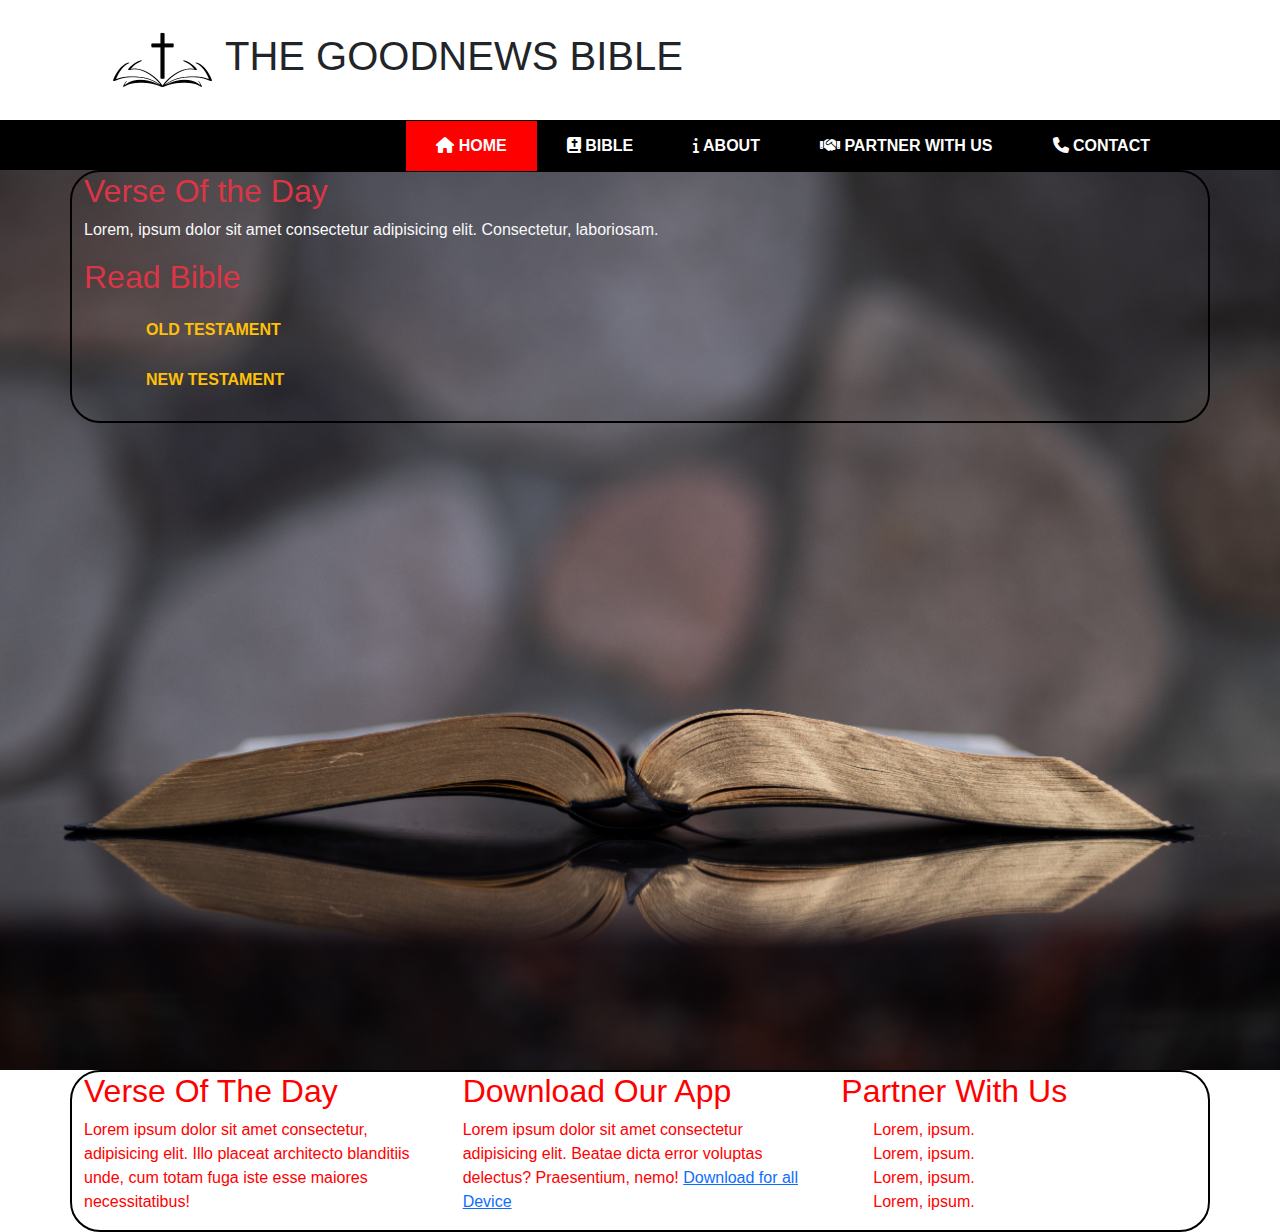
<file: index.html>
<!DOCTYPE html>
<html lang="en">
<head>
    <meta charset="UTF-8">
    <meta http-equiv="X-UA-Compatible" content="IE=edge">
    <meta name="viewport" content="width=device-width, initial-scale=1.0">
    <link rel="stylesheet" href="./assets/css/bootstrap.min.css">
    <link rel="stylesheet" href="./assets/css/all.min.css">
    <link rel="stylesheet" href="./assets/css/style.css">
    <title>MY HOLY BIBLE</title>
</head>
<body>
    <main>
        <header class="d-flex align-items-center">
            <img src="./assets/image/logo/2720-removebg-preview.png" alt="" height="100px">
            <h1>THE GOODNEWS BIBLE</h1>
      </header>
    <nav>
        
        <ul>
            <li> <a href="." class="home"><i class="fa fa-home"></i> Home</a></li>
            <li> <a href="#"><i class="fa fa-bible"></i> Bible</a></li>
            <li> <a href="#"><i class="fa fa-info"></i> About</a></li>
            <li> <a href="#"><i class="fa fa-handshake"></i> Partner with us</a></li>
            <li> <a href="#"><i class="fa fa-phone"></i> contact</a></li>
            
        </ul>
        
    </nav>
    <section class="sec1 ">
       <div class="container d-fle justify-content-center text-danger">
        <div class="row">
            <div class="col-lg4"><h2>Verse Of the Day
            </h2>
        <p class="text-light">
            Lorem, ipsum dolor sit amet consectetur adipisicing elit. Consectetur, laboriosam.
        </p></div>
            <div class="col-lg-8"><h2>
                Read Bible
            </h2>
        <ul>
            <li><a class="text-warning" href="">Old Testament</a> </li>
            <li><a class="text-warning" href="./new-testament.html">New Testament</a> </li>
        </ul></div>
            <div class="col-lg-4"></div>
            
        </div>
       </div>
    </section></main>
    <div class="container p-20">
        <div class="row">
            <div class="col-lg-4"><h2>
                Verse Of The Day
            </h2>
             <p>Lorem ipsum dolor sit amet consectetur, adipisicing elit. Illo placeat architecto blanditiis unde, cum totam fuga iste esse maiores necessitatibus!</p>
        </div>
            <div class="col-lg-4"> <h2>Download Our App</h2>
             <p>Lorem ipsum dolor sit amet consectetur adipisicing elit. Beatae dicta error voluptas delectus? Praesentium, nemo!
                <a href="">Download for all Device</a>
             </p>
            </div>
            <div class="col-lg-4 "><h2> Partner With Us</h2>
              <ul>
                <li>Lorem, ipsum.</li>
                <li>Lorem, ipsum.</li>
                <li>Lorem, ipsum.</li>
                <li>Lorem, ipsum.</li>
              </ul>
            </div>
        </div>
    </div>
    
    
    
</body>



</html>
</file>
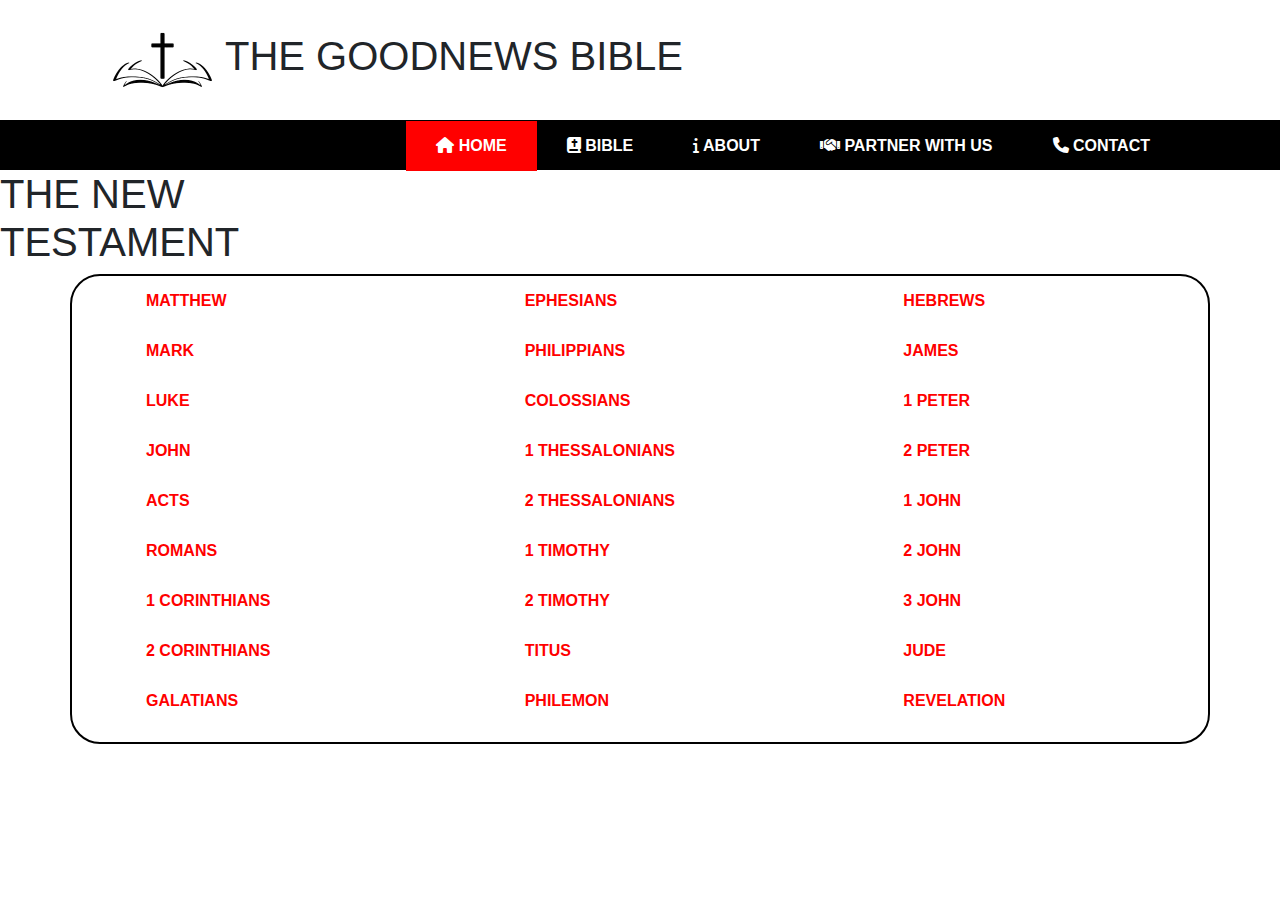
<file: new-testament.html>
<!DOCTYPE html>
<html lang="en">
<head>
    <meta charset="UTF-8">
    <meta http-equiv="X-UA-Compatible" content="IE=edge">
    <meta name="viewport" content="width=device-width, initial-scale=1.0">
    <link rel="stylesheet" href="./assets/css/bootstrap.min.css">
    <link rel="stylesheet" href="./assets/css/all.min.css">
    <link rel="stylesheet" href="./assets/css/style.css">
    <title>MY HOLY BIBLE</title>
</head>
<body>
    <main>
    <header class="d-flex align-items-center">
          <img src="./assets/image/logo/2720-removebg-preview.png" alt="" height="100px">
          <h1>THE GOODNEWS BIBLE</h1>
    </header>
    <nav>
        
        <ul>
            <li> <a href="." class="home"><i class="fa fa-home"></i> Home</a></li>
            <li> <a href="#"><i class="fa fa-bible"></i> Bible</a></li>
            <li> <a href="#"><i class="fa fa-info"></i> About</a></li>
            <li> <a href="#"><i class="fa fa-handshake"></i> Partner with us</a></li>
            <li> <a href="#"><i class="fa fa-phone"></i> contact</a></li>
            
        </ul>
        
    </nav>
    <div>
        <h1> THE NEW TESTAMENT</h1>
    </div>
    <div class="container">
        <div class="row">
            <div class="col">
                <ul>
                    <li><a href="">Matthew</a></li>
                    <li><a href="">Mark</a></li>
                    <li><a href="">Luke</a></li>
                    <li><a href="./john/john.html">John</a></li>
                    <li><a href="">Acts</a></li>
                    <li><a href="">Romans</a></li>
                    <li><a href="">1 Corinthians</a></li>
                    <li><a href="">2 Corinthians</a></li>
                    <li><a href="">Galatians</a></li>
                </ul>
            </div>
            <div class="col"><ul>
                <li><a href="">Ephesians</a></li>
                <li><a href="">Philippians</a></li>
                <li><a href="">Colossians</a></li>
                <li><a href="">1 Thessalonians</a></li>
                <li><a href="">2 Thessalonians</a></li>
                <li><a href="">1 Timothy</a></li>
                <li><a href="">2 Timothy</a></li>
                <li><a href="">Titus</a></li>
                <li><a href="">Philemon</a></li>
            </ul></div>
            <div class="col"><ul>
                <li><a href="">Hebrews</a></li>
                <li><a href="">James</a></li>
                <li><a href="">1 Peter</a></li>
                <li><a href="">2 Peter</a></li>
                <li><a href="">1 John</a></li>
                <li><a href="">2 John</a></li>
                <li><a href="">3 John</a></li>
                <li><a href="">Jude</a></li>
                <li><a href="">Revelation</a></li>
            </ul></div>
        </div>
    </div>
</file>
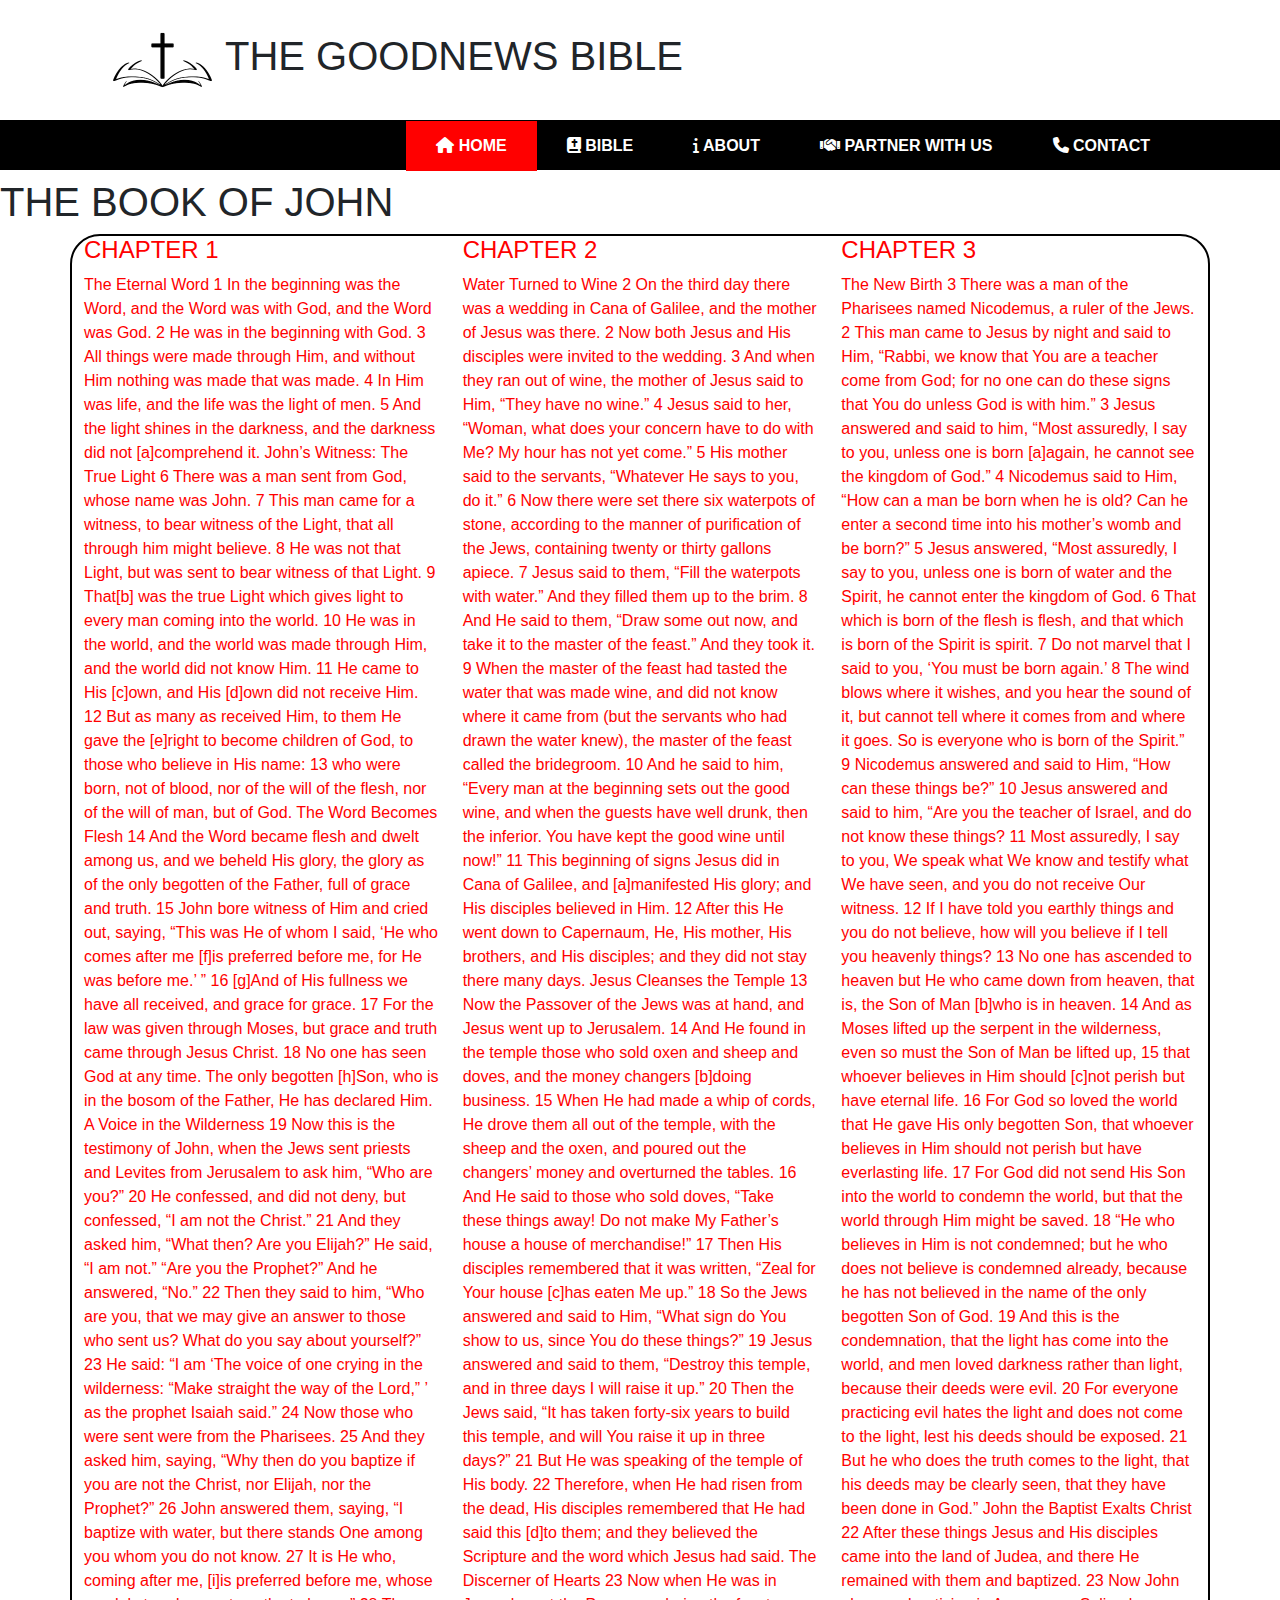
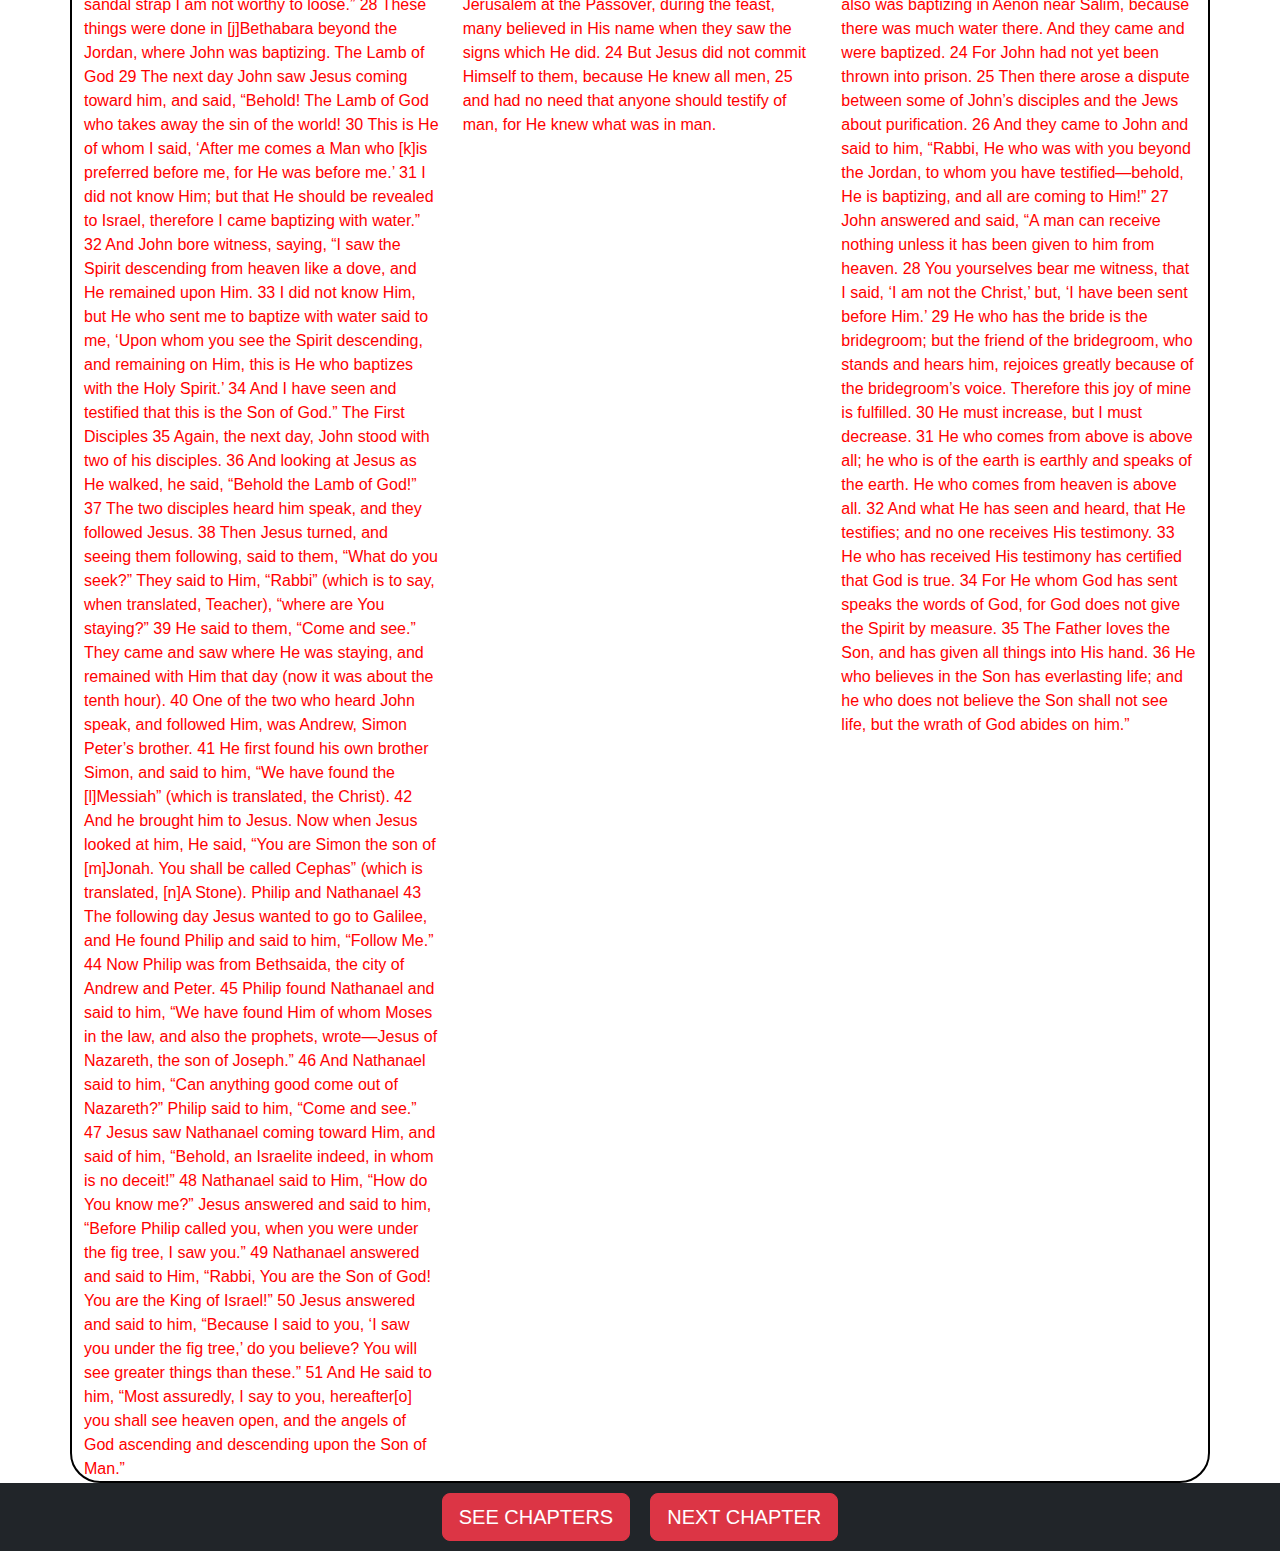
<file: john/chapter1-3.html>
<!DOCTYPE html>
<html lang="en">
<head>
    <meta charset="UTF-8">
    <meta http-equiv="X-UA-Compatible" content="IE=edge">
    <meta name="viewport" content="width=device-width, initial-scale=1.0">
    <link rel="stylesheet" href="../assets/css/bootstrap.min.css">
    <link rel="stylesheet" href="../assets/css/all.min.css">
    <link rel="stylesheet" href="../assets/css/style.css">
    <title>MY HOLY BIBLE</title>
</head>
<body>
    <main>
        <header class="d-flex align-items-center">
            <img src="../assets/image/logo/2720-removebg-preview.png" alt="" height="100px">
            <h1>THE GOODNEWS BIBLE</h1>
      </header>
    <nav>
        
        <ul>
            <li> <a href=".." class="home"><i class="fa fa-home"></i> Home</a></li>
            <li> <a href="#"><i class="fa fa-bible"></i> Bible</a></li>
            <li> <a href="#"><i class="fa fa-info"></i> About</a></li>
            <li> <a href="#"><i class="fa fa-handshake"></i> Partner with us</a></li>
            <li> <a href="#"><i class="fa fa-phone"></i> contact</a></li>
            
        </ul>
        
    </nav>
    <div></div>
    <div><h1> </h1></div>
    <div><h1> THE BOOK OF JOHN</h1></div>
    <div class="container">
        <div class="row">
            <div class="col"><h4> CHAPTER 1</h4>
                The Eternal Word
                1 In the beginning was the Word, and the Word was with God, and the Word was God. 2 He was in the beginning with God. 3 All things were made through Him, and without Him nothing was made that was made. 4 In Him was life, and the life was the light of men. 5 And the light shines in the darkness, and the darkness did not [a]comprehend it.
                
                John’s Witness: The True Light
                6 There was a man sent from God, whose name was John. 7 This man came for a witness, to bear witness of the Light, that all through him might believe. 8 He was not that Light, but was sent to bear witness of that Light. 9 That[b] was the true Light which gives light to every man coming into the world.
                
                10 He was in the world, and the world was made through Him, and the world did not know Him. 11 He came to His [c]own, and His [d]own did not receive Him. 12 But as many as received Him, to them He gave the [e]right to become children of God, to those who believe in His name: 13 who were born, not of blood, nor of the will of the flesh, nor of the will of man, but of God.
                
                The Word Becomes Flesh
                14 And the Word became flesh and dwelt among us, and we beheld His glory, the glory as of the only begotten of the Father, full of grace and truth.
                
                15 John bore witness of Him and cried out, saying, “This was He of whom I said, ‘He who comes after me [f]is preferred before me, for He was before me.’ ”
                
                16 [g]And of His fullness we have all received, and grace for grace. 17 For the law was given through Moses, but grace and truth came through Jesus Christ. 18 No one has seen God at any time. The only begotten [h]Son, who is in the bosom of the Father, He has declared Him.
                
                A Voice in the Wilderness
                19 Now this is the testimony of John, when the Jews sent priests and Levites from Jerusalem to ask him, “Who are you?”
                
                20 He confessed, and did not deny, but confessed, “I am not the Christ.”
                
                21 And they asked him, “What then? Are you Elijah?”
                
                He said, “I am not.”
                
                “Are you the Prophet?”
                
                And he answered, “No.”
                
                22 Then they said to him, “Who are you, that we may give an answer to those who sent us? What do you say about yourself?”
                
                23 He said: “I am
                
                ‘The voice of one crying in the wilderness:
                “Make straight the way of the Lord,” ’
                
                as the prophet Isaiah said.”
                
                24 Now those who were sent were from the Pharisees. 25 And they asked him, saying, “Why then do you baptize if you are not the Christ, nor Elijah, nor the Prophet?”
                
                26 John answered them, saying, “I baptize with water, but there stands One among you whom you do not know. 27 It is He who, coming after me, [i]is preferred before me, whose sandal strap I am not worthy to loose.”
                
                28 These things were done in [j]Bethabara beyond the Jordan, where John was baptizing.
                
                The Lamb of God
                29 The next day John saw Jesus coming toward him, and said, “Behold! The Lamb of God who takes away the sin of the world! 30 This is He of whom I said, ‘After me comes a Man who [k]is preferred before me, for He was before me.’ 31 I did not know Him; but that He should be revealed to Israel, therefore I came baptizing with water.”
                
                32 And John bore witness, saying, “I saw the Spirit descending from heaven like a dove, and He remained upon Him. 33 I did not know Him, but He who sent me to baptize with water said to me, ‘Upon whom you see the Spirit descending, and remaining on Him, this is He who baptizes with the Holy Spirit.’ 34 And I have seen and testified that this is the Son of God.”
                
                The First Disciples
                35 Again, the next day, John stood with two of his disciples. 36 And looking at Jesus as He walked, he said, “Behold the Lamb of God!”
                
                37 The two disciples heard him speak, and they followed Jesus. 38 Then Jesus turned, and seeing them following, said to them, “What do you seek?”
                
                They said to Him, “Rabbi” (which is to say, when translated, Teacher), “where are You staying?”
                
                39 He said to them, “Come and see.” They came and saw where He was staying, and remained with Him that day (now it was about the tenth hour).
                
                40 One of the two who heard John speak, and followed Him, was Andrew, Simon Peter’s brother. 41 He first found his own brother Simon, and said to him, “We have found the [l]Messiah” (which is translated, the Christ). 42 And he brought him to Jesus.
                
                Now when Jesus looked at him, He said, “You are Simon the son of [m]Jonah. You shall be called Cephas” (which is translated, [n]A Stone).
                
                Philip and Nathanael
                43 The following day Jesus wanted to go to Galilee, and He found Philip and said to him, “Follow Me.” 44 Now Philip was from Bethsaida, the city of Andrew and Peter. 45 Philip found Nathanael and said to him, “We have found Him of whom Moses in the law, and also the prophets, wrote—Jesus of Nazareth, the son of Joseph.”
                
                46 And Nathanael said to him, “Can anything good come out of Nazareth?”
                
                Philip said to him, “Come and see.”
                
                47 Jesus saw Nathanael coming toward Him, and said of him, “Behold, an Israelite indeed, in whom is no deceit!”
                
                48 Nathanael said to Him, “How do You know me?”
                
                Jesus answered and said to him, “Before Philip called you, when you were under the fig tree, I saw you.”
                
                49 Nathanael answered and said to Him, “Rabbi, You are the Son of God! You are the King of Israel!”
                
                50 Jesus answered and said to him, “Because I said to you, ‘I saw you under the fig tree,’ do you believe? You will see greater things than these.” 51 And He said to him, “Most assuredly, I say to you, hereafter[o] you shall see heaven open, and the angels of God ascending and descending upon the Son of Man.”</div>
       
        
            <div class="col">
                
                <h4  id="chap2">CHAPTER 2</h4> 
                Water Turned to Wine
                2 On the third day there was a wedding in Cana of Galilee, and the mother of Jesus was there. 2 Now both Jesus and His disciples were invited to the wedding. 3 And when they ran out of wine, the mother of Jesus said to Him, “They have no wine.”
                
                4 Jesus said to her, “Woman, what does your concern have to do with Me? My hour has not yet come.”
                
                5 His mother said to the servants, “Whatever He says to you, do it.”
                
                6 Now there were set there six waterpots of stone, according to the manner of purification of the Jews, containing twenty or thirty gallons apiece. 7 Jesus said to them, “Fill the waterpots with water.” And they filled them up to the brim. 8 And He said to them, “Draw some out now, and take it to the master of the feast.” And they took it. 9 When the master of the feast had tasted the water that was made wine, and did not know where it came from (but the servants who had drawn the water knew), the master of the feast called the bridegroom. 10 And he said to him, “Every man at the beginning sets out the good wine, and when the guests have well drunk, then the inferior. You have kept the good wine until now!”
                
                11 This beginning of signs Jesus did in Cana of Galilee, and [a]manifested His glory; and His disciples believed in Him.
                
                12 After this He went down to Capernaum, He, His mother, His brothers, and His disciples; and they did not stay there many days.
                
                Jesus Cleanses the Temple
                13 Now the Passover of the Jews was at hand, and Jesus went up to Jerusalem. 14 And He found in the temple those who sold oxen and sheep and doves, and the money changers [b]doing business. 15 When He had made a whip of cords, He drove them all out of the temple, with the sheep and the oxen, and poured out the changers’ money and overturned the tables. 16 And He said to those who sold doves, “Take these things away! Do not make My Father’s house a house of merchandise!” 17 Then His disciples remembered that it was written, “Zeal for Your house [c]has eaten Me up.”
                
                18 So the Jews answered and said to Him, “What sign do You show to us, since You do these things?”
                
                19 Jesus answered and said to them, “Destroy this temple, and in three days I will raise it up.”
                
                20 Then the Jews said, “It has taken forty-six years to build this temple, and will You raise it up in three days?”
                
                21 But He was speaking of the temple of His body. 22 Therefore, when He had risen from the dead, His disciples remembered that He had said this [d]to them; and they believed the Scripture and the word which Jesus had said.
                
                The Discerner of Hearts
                23 Now when He was in Jerusalem at the Passover, during the feast, many believed in His name when they saw the signs which He did. 24 But Jesus did not commit Himself to them, because He knew all men, 25 and had no need that anyone should testify of man, for He knew what was in man.</div>
        
        
            <div class="col"><h4  id="chap3"> CHAPTER 3</h4>
                The New Birth
3 There was a man of the Pharisees named Nicodemus, a ruler of the Jews. 2 This man came to Jesus by night and said to Him, “Rabbi, we know that You are a teacher come from God; for no one can do these signs that You do unless God is with him.”

3 Jesus answered and said to him, “Most assuredly, I say to you, unless one is born [a]again, he cannot see the kingdom of God.”

4 Nicodemus said to Him, “How can a man be born when he is old? Can he enter a second time into his mother’s womb and be born?”

5 Jesus answered, “Most assuredly, I say to you, unless one is born of water and the Spirit, he cannot enter the kingdom of God. 6 That which is born of the flesh is flesh, and that which is born of the Spirit is spirit. 7 Do not marvel that I said to you, ‘You must be born again.’ 8 The wind blows where it wishes, and you hear the sound of it, but cannot tell where it comes from and where it goes. So is everyone who is born of the Spirit.”

9 Nicodemus answered and said to Him, “How can these things be?”

10 Jesus answered and said to him, “Are you the teacher of Israel, and do not know these things? 11 Most assuredly, I say to you, We speak what We know and testify what We have seen, and you do not receive Our witness. 12 If I have told you earthly things and you do not believe, how will you believe if I tell you heavenly things? 13 No one has ascended to heaven but He who came down from heaven, that is, the Son of Man [b]who is in heaven. 14 And as Moses lifted up the serpent in the wilderness, even so must the Son of Man be lifted up, 15 that whoever believes in Him should [c]not perish but have eternal life. 16 For God so loved the world that He gave His only begotten Son, that whoever believes in Him should not perish but have everlasting life. 17 For God did not send His Son into the world to condemn the world, but that the world through Him might be saved.

18 “He who believes in Him is not condemned; but he who does not believe is condemned already, because he has not believed in the name of the only begotten Son of God. 19 And this is the condemnation, that the light has come into the world, and men loved darkness rather than light, because their deeds were evil. 20 For everyone practicing evil hates the light and does not come to the light, lest his deeds should be exposed. 21 But he who does the truth comes to the light, that his deeds may be clearly seen, that they have been done in God.”

John the Baptist Exalts Christ
22 After these things Jesus and His disciples came into the land of Judea, and there He remained with them and baptized. 23 Now John also was baptizing in Aenon near Salim, because there was much water there. And they came and were baptized. 24 For John had not yet been thrown into prison.

25 Then there arose a dispute between some of John’s disciples and the Jews about purification. 26 And they came to John and said to him, “Rabbi, He who was with you beyond the Jordan, to whom you have testified—behold, He is baptizing, and all are coming to Him!”

27 John answered and said, “A man can receive nothing unless it has been given to him from heaven. 28 You yourselves bear me witness, that I said, ‘I am not the Christ,’ but, ‘I have been sent before Him.’ 29 He who has the bride is the bridegroom; but the friend of the bridegroom, who stands and hears him, rejoices greatly because of the bridegroom’s voice. Therefore this joy of mine is fulfilled. 30 He must increase, but I must decrease. 31 He who comes from above is above all; he who is of the earth is earthly and speaks of the earth. He who comes from heaven is above all. 32 And what He has seen and heard, that He testifies; and no one receives His testimony. 33 He who has received His testimony has certified that God is true. 34 For He whom God has sent speaks the words of God, for God does not give the Spirit by measure. 35 The Father loves the Son, and has given all things into His hand. 36 He who believes in the Son has everlasting life; and he who does not believe the Son shall not see life, but the wrath of God abides on him.”
            </div>
        
        </div>
    </div>
    </main>
            <div class="active d-flex justify-content-center bg-dark ">
                <div class="act"><a class="btn btn-lg btn-danger" href="./john.html">SEE CHAPTERS</a></div>
                <div ><a class="btn btn-lg btn-danger"href="./chapter4-6.html">NEXT CHAPTER</a></div>
            </div>
</file>
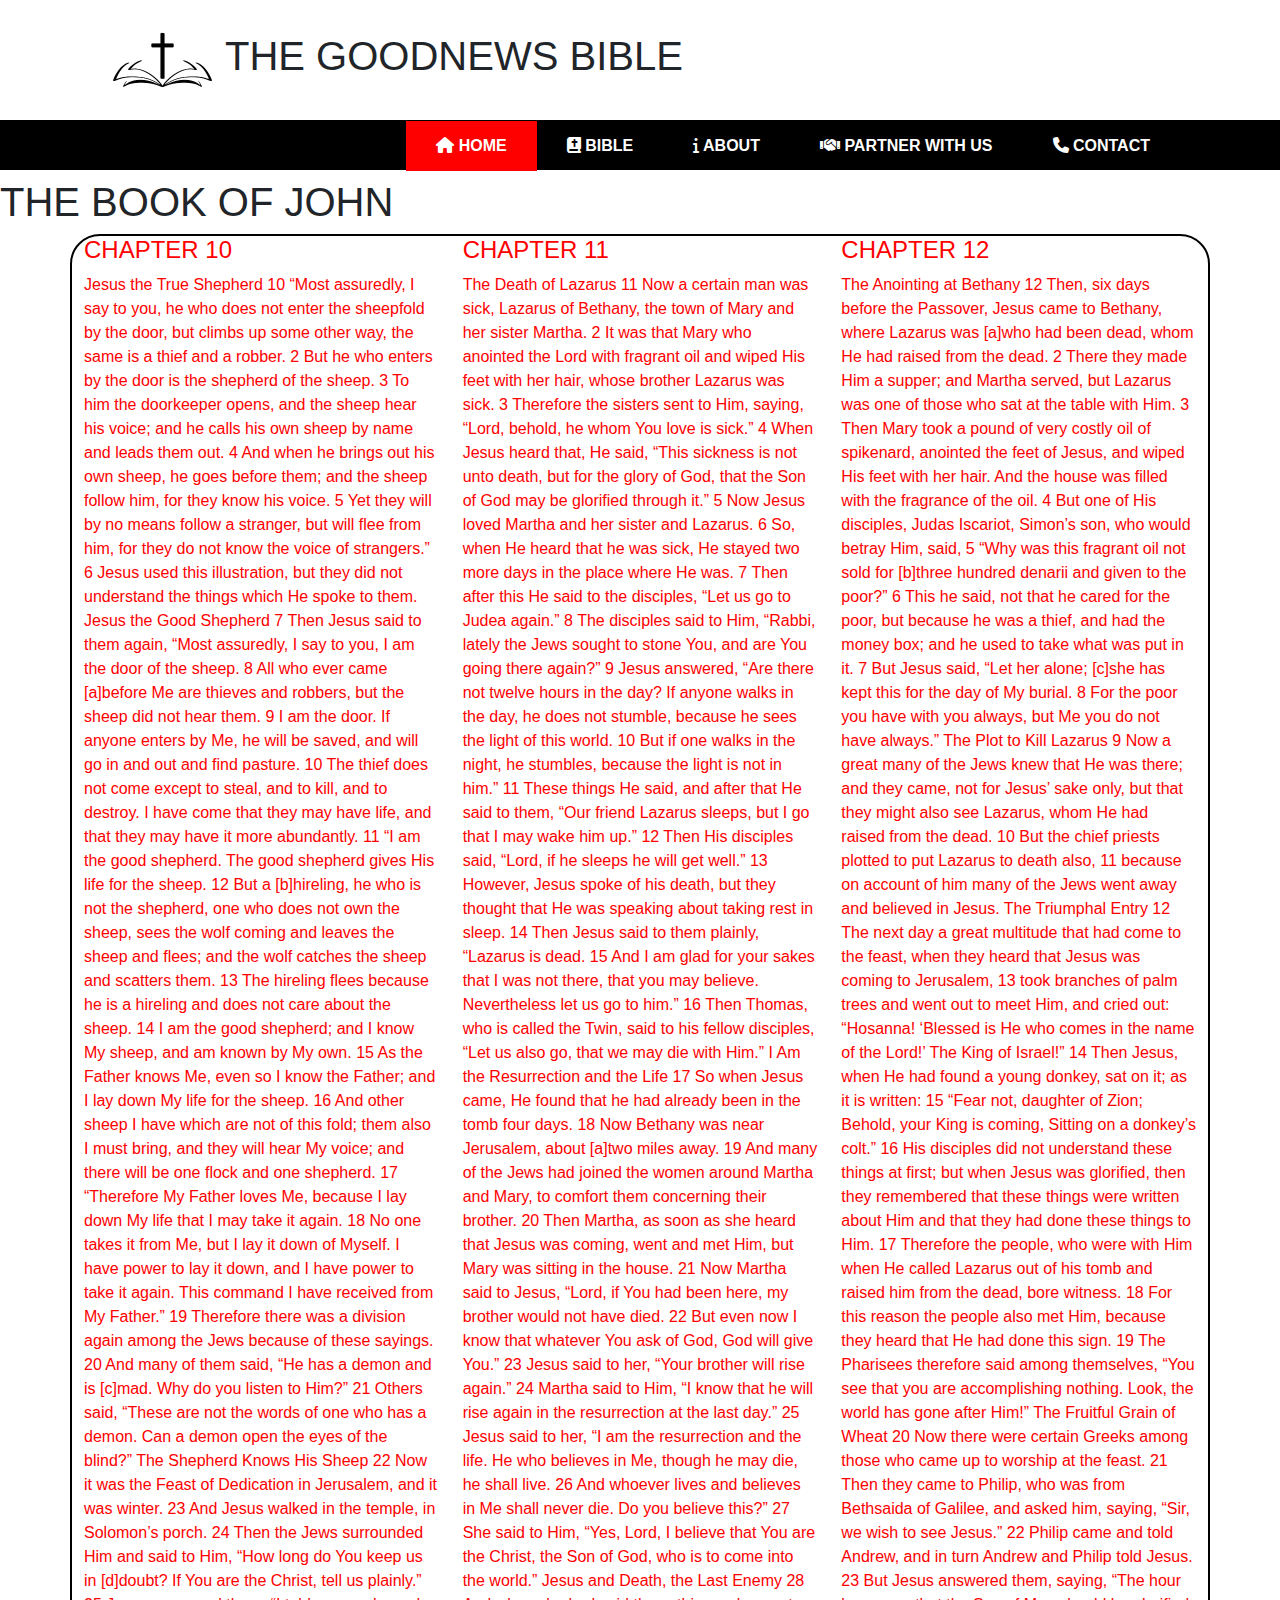
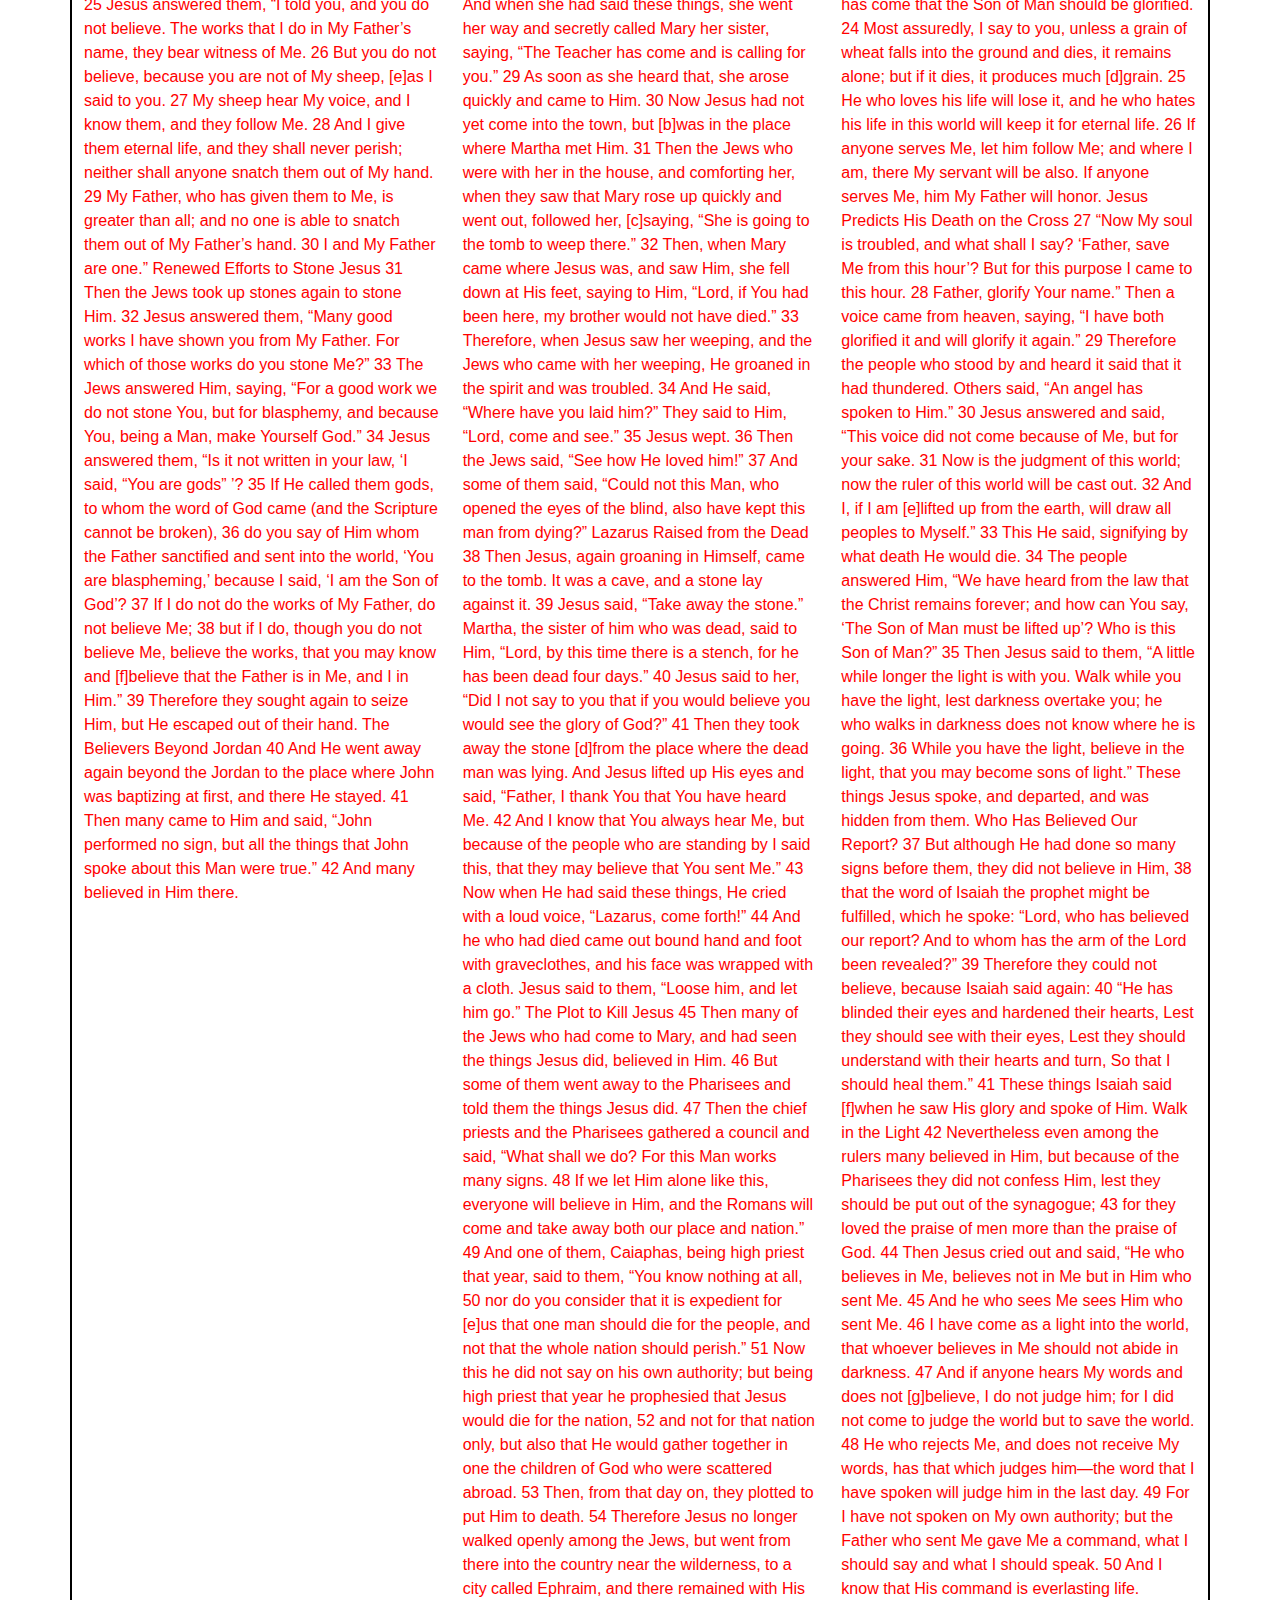
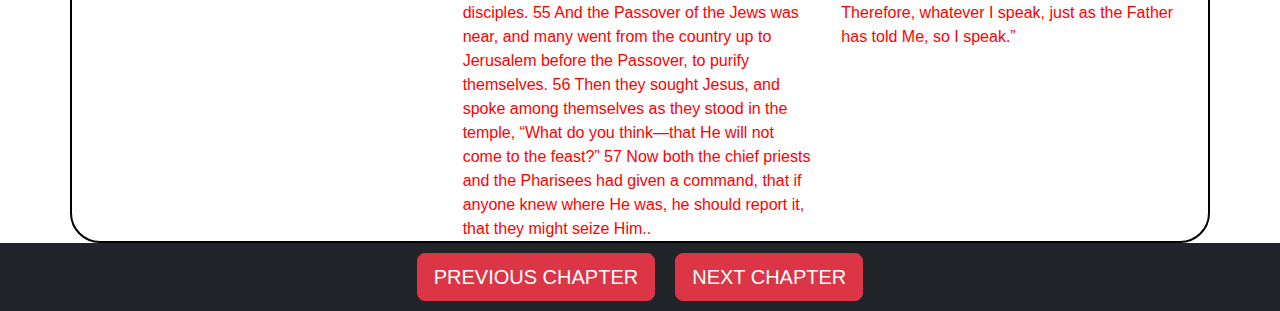
<file: john/chapter10-12.html>
<!DOCTYPE html>
<html lang="en">
<head>
    <meta charset="UTF-8">
    <meta http-equiv="X-UA-Compatible" content="IE=edge">
    <meta name="viewport" content="width=device-width, initial-scale=1.0">
    <link rel="stylesheet" href="../assets/css/bootstrap.min.css">
    <link rel="stylesheet" href="../assets/css/all.min.css">
    <link rel="stylesheet" href="../assets/css/style.css">
    <title>MY HOLY BIBLE</title>
</head>
<body>
    <main>
        <header class="d-flex align-items-center">
            <img src="../assets/image/logo/2720-removebg-preview.png" alt="" height="100px">
            <h1>THE GOODNEWS BIBLE</h1>
      </header>
    <nav>
        
        <ul>
            <li> <a href=".." class="home"><i class="fa fa-home"></i> Home</a></li>
            <li> <a href="#"><i class="fa fa-bible"></i> Bible</a></li>
            <li> <a href="#"><i class="fa fa-info"></i> About</a></li>
            <li> <a href="#"><i class="fa fa-handshake"></i> Partner with us</a></li>
            <li> <a href="#"><i class="fa fa-phone"></i> contact</a></li>
            
        </ul>
        
    </nav>
    <div></div>
    <div><h1> </h1></div>
    <div><h1> THE BOOK OF JOHN</h1></div>
    <div class="container">
        <div class="row">
            <div class="col"><h4  id="chap10"> CHAPTER 10</h4>
                Jesus the True Shepherd
                10 “Most assuredly, I say to you, he who does not enter the sheepfold by the door, but climbs up some other way, the same is a thief and a robber. 2 But he who enters by the door is the shepherd of the sheep. 3 To him the doorkeeper opens, and the sheep hear his voice; and he calls his own sheep by name and leads them out. 4 And when he brings out his own sheep, he goes before them; and the sheep follow him, for they know his voice. 5 Yet they will by no means follow a stranger, but will flee from him, for they do not know the voice of strangers.” 6 Jesus used this illustration, but they did not understand the things which He spoke to them.
                
                Jesus the Good Shepherd
                7 Then Jesus said to them again, “Most assuredly, I say to you, I am the door of the sheep. 8 All who ever came [a]before Me are thieves and robbers, but the sheep did not hear them. 9 I am the door. If anyone enters by Me, he will be saved, and will go in and out and find pasture. 10 The thief does not come except to steal, and to kill, and to destroy. I have come that they may have life, and that they may have it more abundantly.
                
                11 “I am the good shepherd. The good shepherd gives His life for the sheep. 12 But a [b]hireling, he who is not the shepherd, one who does not own the sheep, sees the wolf coming and leaves the sheep and flees; and the wolf catches the sheep and scatters them. 13 The hireling flees because he is a hireling and does not care about the sheep. 14 I am the good shepherd; and I know My sheep, and am known by My own. 15 As the Father knows Me, even so I know the Father; and I lay down My life for the sheep. 16 And other sheep I have which are not of this fold; them also I must bring, and they will hear My voice; and there will be one flock and one shepherd.
                
                17 “Therefore My Father loves Me, because I lay down My life that I may take it again. 18 No one takes it from Me, but I lay it down of Myself. I have power to lay it down, and I have power to take it again. This command I have received from My Father.”
                
                19 Therefore there was a division again among the Jews because of these sayings. 20 And many of them said, “He has a demon and is [c]mad. Why do you listen to Him?”
                
                21 Others said, “These are not the words of one who has a demon. Can a demon open the eyes of the blind?”
                
                The Shepherd Knows His Sheep
                22 Now it was the Feast of Dedication in Jerusalem, and it was winter. 23 And Jesus walked in the temple, in Solomon’s porch. 24 Then the Jews surrounded Him and said to Him, “How long do You keep us in [d]doubt? If You are the Christ, tell us plainly.”
                
                25 Jesus answered them, “I told you, and you do not believe. The works that I do in My Father’s name, they bear witness of Me. 26 But you do not believe, because you are not of My sheep, [e]as I said to you. 27 My sheep hear My voice, and I know them, and they follow Me. 28 And I give them eternal life, and they shall never perish; neither shall anyone snatch them out of My hand. 29 My Father, who has given them to Me, is greater than all; and no one is able to snatch them out of My Father’s hand. 30 I and My Father are one.”
                
                Renewed Efforts to Stone Jesus
                31 Then the Jews took up stones again to stone Him. 32 Jesus answered them, “Many good works I have shown you from My Father. For which of those works do you stone Me?”
                
                33 The Jews answered Him, saying, “For a good work we do not stone You, but for blasphemy, and because You, being a Man, make Yourself God.”
                
                34 Jesus answered them, “Is it not written in your law, ‘I said, “You are gods” ’? 35 If He called them gods, to whom the word of God came (and the Scripture cannot be broken), 36 do you say of Him whom the Father sanctified and sent into the world, ‘You are blaspheming,’ because I said, ‘I am the Son of God’? 37 If I do not do the works of My Father, do not believe Me; 38 but if I do, though you do not believe Me, believe the works, that you may know and [f]believe that the Father is in Me, and I in Him.” 39 Therefore they sought again to seize Him, but He escaped out of their hand.
                
                The Believers Beyond Jordan
                40 And He went away again beyond the Jordan to the place where John was baptizing at first, and there He stayed. 41 Then many came to Him and said, “John performed no sign, but all the things that John spoke about this Man were true.” 42 And many believed in Him there. </div>
            <div class="col">
                
                <h4  id="chap11">CHAPTER 11</h4> 
                The Death of Lazarus
11 Now a certain man was sick, Lazarus of Bethany, the town of Mary and her sister Martha. 2 It was that Mary who anointed the Lord with fragrant oil and wiped His feet with her hair, whose brother Lazarus was sick. 3 Therefore the sisters sent to Him, saying, “Lord, behold, he whom You love is sick.”

4 When Jesus heard that, He said, “This sickness is not unto death, but for the glory of God, that the Son of God may be glorified through it.”

5 Now Jesus loved Martha and her sister and Lazarus. 6 So, when He heard that he was sick, He stayed two more days in the place where He was. 7 Then after this He said to the disciples, “Let us go to Judea again.”

8 The disciples said to Him, “Rabbi, lately the Jews sought to stone You, and are You going there again?”

9 Jesus answered, “Are there not twelve hours in the day? If anyone walks in the day, he does not stumble, because he sees the light of this world. 10 But if one walks in the night, he stumbles, because the light is not in him.” 11 These things He said, and after that He said to them, “Our friend Lazarus sleeps, but I go that I may wake him up.”

12 Then His disciples said, “Lord, if he sleeps he will get well.” 13 However, Jesus spoke of his death, but they thought that He was speaking about taking rest in sleep.

14 Then Jesus said to them plainly, “Lazarus is dead. 15 And I am glad for your sakes that I was not there, that you may believe. Nevertheless let us go to him.”

16 Then Thomas, who is called the Twin, said to his fellow disciples, “Let us also go, that we may die with Him.”

I Am the Resurrection and the Life
17 So when Jesus came, He found that he had already been in the tomb four days. 18 Now Bethany was near Jerusalem, about [a]two miles away. 19 And many of the Jews had joined the women around Martha and Mary, to comfort them concerning their brother.

20 Then Martha, as soon as she heard that Jesus was coming, went and met Him, but Mary was sitting in the house. 21 Now Martha said to Jesus, “Lord, if You had been here, my brother would not have died. 22 But even now I know that whatever You ask of God, God will give You.”

23 Jesus said to her, “Your brother will rise again.”

24 Martha said to Him, “I know that he will rise again in the resurrection at the last day.”

25 Jesus said to her, “I am the resurrection and the life. He who believes in Me, though he may die, he shall live. 26 And whoever lives and believes in Me shall never die. Do you believe this?”

27 She said to Him, “Yes, Lord, I believe that You are the Christ, the Son of God, who is to come into the world.”

Jesus and Death, the Last Enemy
28 And when she had said these things, she went her way and secretly called Mary her sister, saying, “The Teacher has come and is calling for you.” 29 As soon as she heard that, she arose quickly and came to Him. 30 Now Jesus had not yet come into the town, but [b]was in the place where Martha met Him. 31 Then the Jews who were with her in the house, and comforting her, when they saw that Mary rose up quickly and went out, followed her, [c]saying, “She is going to the tomb to weep there.”

32 Then, when Mary came where Jesus was, and saw Him, she fell down at His feet, saying to Him, “Lord, if You had been here, my brother would not have died.”

33 Therefore, when Jesus saw her weeping, and the Jews who came with her weeping, He groaned in the spirit and was troubled. 34 And He said, “Where have you laid him?”

They said to Him, “Lord, come and see.”

35 Jesus wept. 36 Then the Jews said, “See how He loved him!”

37 And some of them said, “Could not this Man, who opened the eyes of the blind, also have kept this man from dying?”

Lazarus Raised from the Dead
38 Then Jesus, again groaning in Himself, came to the tomb. It was a cave, and a stone lay against it. 39 Jesus said, “Take away the stone.”

Martha, the sister of him who was dead, said to Him, “Lord, by this time there is a stench, for he has been dead four days.”

40 Jesus said to her, “Did I not say to you that if you would believe you would see the glory of God?” 41 Then they took away the stone [d]from the place where the dead man was lying. And Jesus lifted up His eyes and said, “Father, I thank You that You have heard Me. 42 And I know that You always hear Me, but because of the people who are standing by I said this, that they may believe that You sent Me.” 43 Now when He had said these things, He cried with a loud voice, “Lazarus, come forth!” 44 And he who had died came out bound hand and foot with graveclothes, and his face was wrapped with a cloth. Jesus said to them, “Loose him, and let him go.”

The Plot to Kill Jesus
45 Then many of the Jews who had come to Mary, and had seen the things Jesus did, believed in Him. 46 But some of them went away to the Pharisees and told them the things Jesus did. 47 Then the chief priests and the Pharisees gathered a council and said, “What shall we do? For this Man works many signs. 48 If we let Him alone like this, everyone will believe in Him, and the Romans will come and take away both our place and nation.”

49 And one of them, Caiaphas, being high priest that year, said to them, “You know nothing at all, 50 nor do you consider that it is expedient for [e]us that one man should die for the people, and not that the whole nation should perish.” 51 Now this he did not say on his own authority; but being high priest that year he prophesied that Jesus would die for the nation, 52 and not for that nation only, but also that He would gather together in one the children of God who were scattered abroad.

53 Then, from that day on, they plotted to put Him to death. 54 Therefore Jesus no longer walked openly among the Jews, but went from there into the country near the wilderness, to a city called Ephraim, and there remained with His disciples.

55 And the Passover of the Jews was near, and many went from the country up to Jerusalem before the Passover, to purify themselves. 56 Then they sought Jesus, and spoke among themselves as they stood in the temple, “What do you think—that He will not come to the feast?” 57 Now both the chief priests and the Pharisees had given a command, that if anyone knew where He was, he should report it, that they might seize Him..</div>
            <div class="col"><h4  id="chap12"> CHAPTER 12</h4>
                The Anointing at Bethany
                12 Then, six days before the Passover, Jesus came to Bethany, where Lazarus was [a]who had been dead, whom He had raised from the dead. 2 There they made Him a supper; and Martha served, but Lazarus was one of those who sat at the table with Him. 3 Then Mary took a pound of very costly oil of spikenard, anointed the feet of Jesus, and wiped His feet with her hair. And the house was filled with the fragrance of the oil.
                
                4 But one of His disciples, Judas Iscariot, Simon’s son, who would betray Him, said, 5 “Why was this fragrant oil not sold for [b]three hundred denarii and given to the poor?” 6 This he said, not that he cared for the poor, but because he was a thief, and had the money box; and he used to take what was put in it.
                
                7 But Jesus said, “Let her alone; [c]she has kept this for the day of My burial. 8 For the poor you have with you always, but Me you do not have always.”
                
                The Plot to Kill Lazarus
                9 Now a great many of the Jews knew that He was there; and they came, not for Jesus’ sake only, but that they might also see Lazarus, whom He had raised from the dead. 10 But the chief priests plotted to put Lazarus to death also, 11 because on account of him many of the Jews went away and believed in Jesus.
                
                The Triumphal Entry
                12 The next day a great multitude that had come to the feast, when they heard that Jesus was coming to Jerusalem, 13 took branches of palm trees and went out to meet Him, and cried out:
                
                “Hosanna!
                ‘Blessed is He who comes in the name of the Lord!’
                The King of Israel!”
                
                14 Then Jesus, when He had found a young donkey, sat on it; as it is written:
                
                15 “Fear not, daughter of Zion;
                Behold, your King is coming,
                Sitting on a donkey’s colt.”
                
                16 His disciples did not understand these things at first; but when Jesus was glorified, then they remembered that these things were written about Him and that they had done these things to Him.
                
                17 Therefore the people, who were with Him when He called Lazarus out of his tomb and raised him from the dead, bore witness. 18 For this reason the people also met Him, because they heard that He had done this sign. 19 The Pharisees therefore said among themselves, “You see that you are accomplishing nothing. Look, the world has gone after Him!”
                
                The Fruitful Grain of Wheat
                20 Now there were certain Greeks among those who came up to worship at the feast. 21 Then they came to Philip, who was from Bethsaida of Galilee, and asked him, saying, “Sir, we wish to see Jesus.”
                
                22 Philip came and told Andrew, and in turn Andrew and Philip told Jesus.
                
                23 But Jesus answered them, saying, “The hour has come that the Son of Man should be glorified. 24 Most assuredly, I say to you, unless a grain of wheat falls into the ground and dies, it remains alone; but if it dies, it produces much [d]grain. 25 He who loves his life will lose it, and he who hates his life in this world will keep it for eternal life. 26 If anyone serves Me, let him follow Me; and where I am, there My servant will be also. If anyone serves Me, him My Father will honor.
                
                Jesus Predicts His Death on the Cross
                27 “Now My soul is troubled, and what shall I say? ‘Father, save Me from this hour’? But for this purpose I came to this hour. 28 Father, glorify Your name.”
                
                Then a voice came from heaven, saying, “I have both glorified it and will glorify it again.”
                
                29 Therefore the people who stood by and heard it said that it had thundered. Others said, “An angel has spoken to Him.”
                
                30 Jesus answered and said, “This voice did not come because of Me, but for your sake. 31 Now is the judgment of this world; now the ruler of this world will be cast out. 32 And I, if I am [e]lifted up from the earth, will draw all peoples to Myself.” 33 This He said, signifying by what death He would die.
                
                34 The people answered Him, “We have heard from the law that the Christ remains forever; and how can You say, ‘The Son of Man must be lifted up’? Who is this Son of Man?”
                
                35 Then Jesus said to them, “A little while longer the light is with you. Walk while you have the light, lest darkness overtake you; he who walks in darkness does not know where he is going. 36 While you have the light, believe in the light, that you may become sons of light.” These things Jesus spoke, and departed, and was hidden from them.
                
                Who Has Believed Our Report?
                37 But although He had done so many signs before them, they did not believe in Him, 38 that the word of Isaiah the prophet might be fulfilled, which he spoke:
                
                “Lord, who has believed our report?
                And to whom has the arm of the Lord been revealed?”
                
                39 Therefore they could not believe, because Isaiah said again:
                
                40 “He has blinded their eyes and hardened their hearts,
                Lest they should see with their eyes,
                Lest they should understand with their hearts and turn,
                So that I should heal them.”
                
                41 These things Isaiah said [f]when he saw His glory and spoke of Him.
                
                Walk in the Light
                42 Nevertheless even among the rulers many believed in Him, but because of the Pharisees they did not confess Him, lest they should be put out of the synagogue; 43 for they loved the praise of men more than the praise of God.
                
                44 Then Jesus cried out and said, “He who believes in Me, believes not in Me but in Him who sent Me. 45 And he who sees Me sees Him who sent Me. 46 I have come as a light into the world, that whoever believes in Me should not abide in darkness. 47 And if anyone hears My words and does not [g]believe, I do not judge him; for I did not come to judge the world but to save the world. 48 He who rejects Me, and does not receive My words, has that which judges him—the word that I have spoken will judge him in the last day. 49 For I have not spoken on My own authority; but the Father who sent Me gave Me a command, what I should say and what I should speak. 50 And I know that His command is everlasting life. Therefore, whatever I speak, just as the Father has told Me, so I speak.” </div>

                

            </div>
        </div>
        </main>
                <div class="active d-flex justify-content-center bg-dark ">
                    <div class="act"><a class="btn btn-lg btn-danger" href="./chapter7-9.html">PREVIOUS CHAPTER</a></div>
                    <div><a class="btn btn-lg btn-danger"href="./chapter13-15.html">NEXT CHAPTER</a></div>
                </div>
</file>
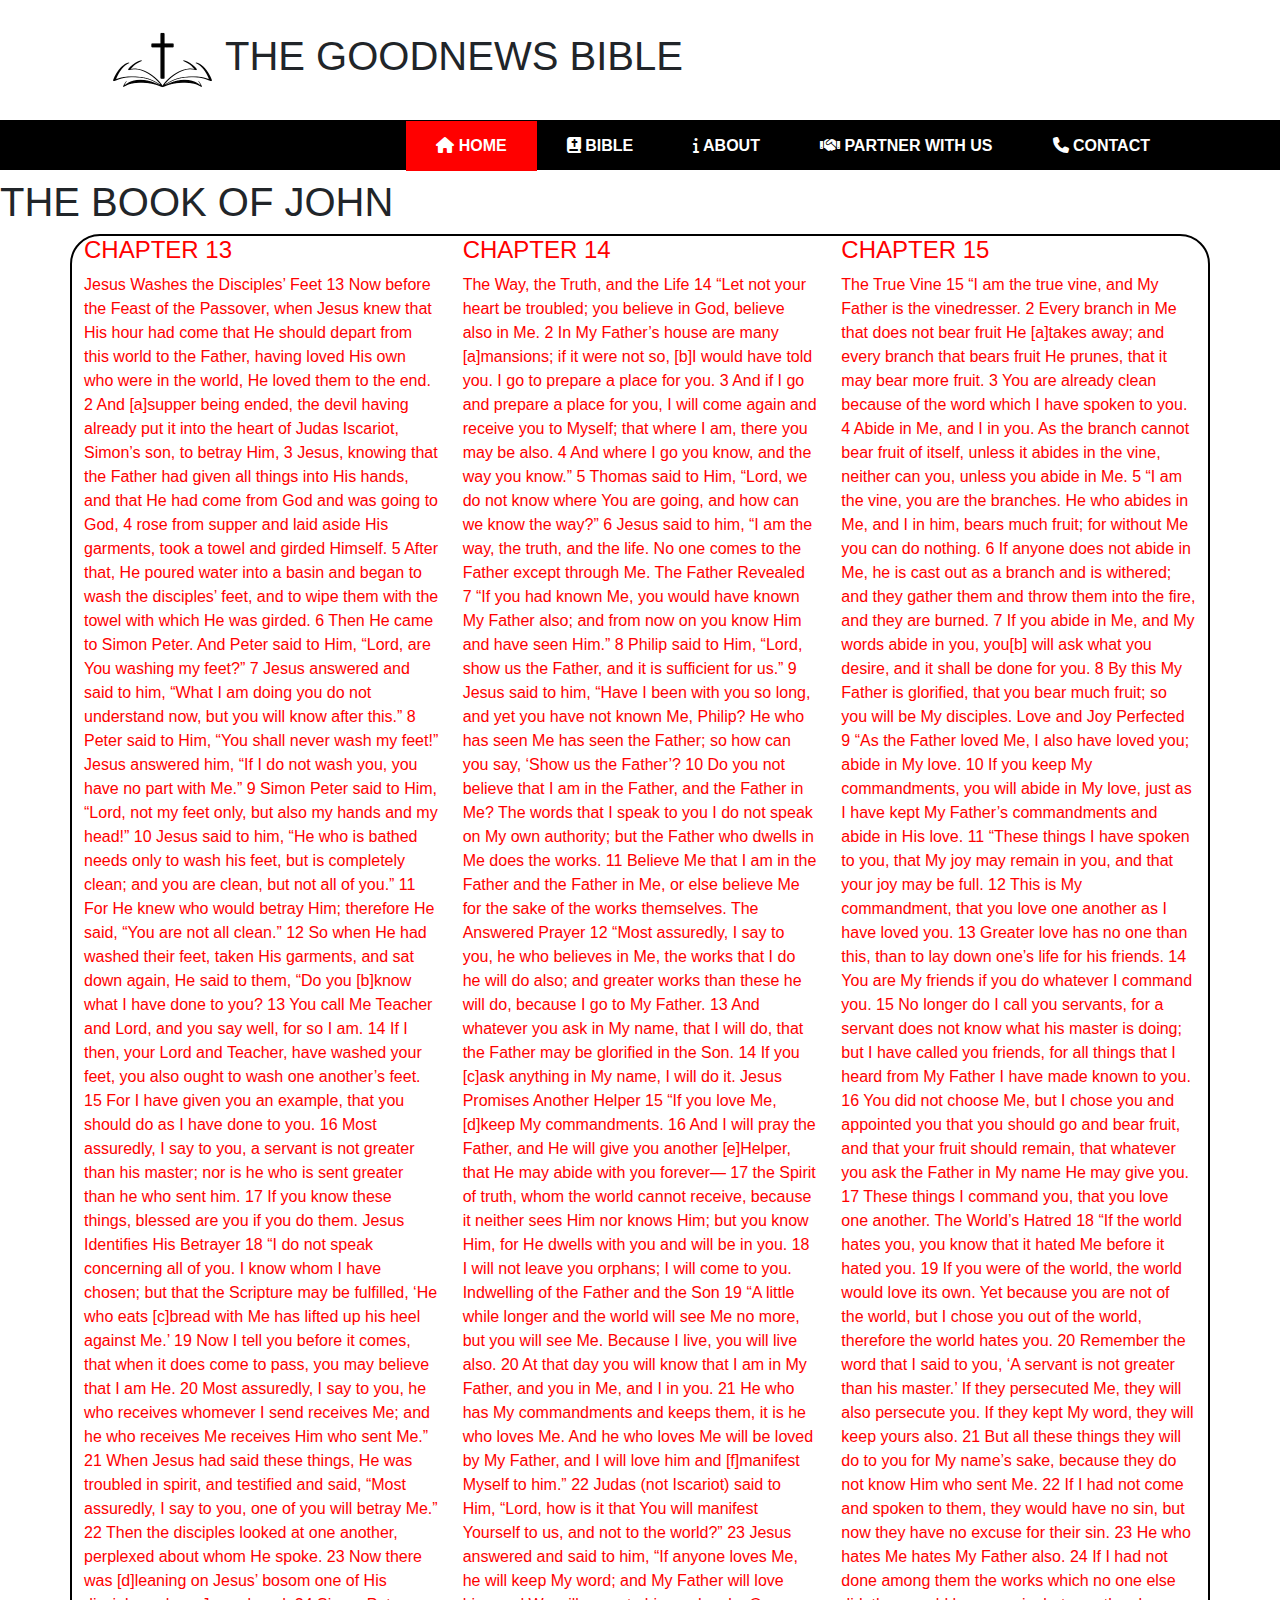
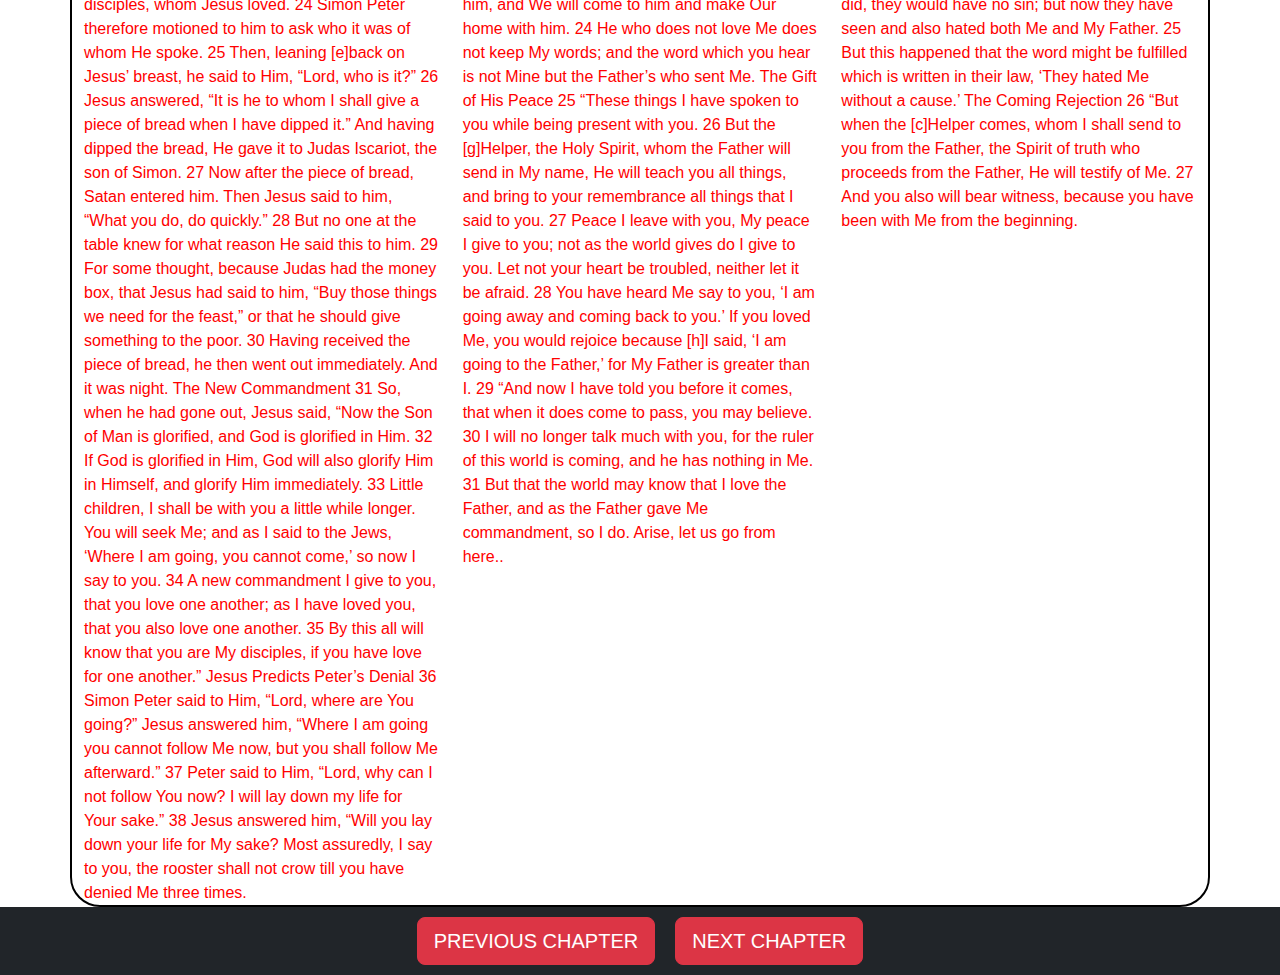
<file: john/chapter13-15.html>
<!DOCTYPE html>
<html lang="en">
<head>
    <meta charset="UTF-8">
    <meta http-equiv="X-UA-Compatible" content="IE=edge">
    <meta name="viewport" content="width=device-width, initial-scale=1.0">
    <link rel="stylesheet" href="../assets/css/bootstrap.min.css">
    <link rel="stylesheet" href="../assets/css/all.min.css">
    <link rel="stylesheet" href="../assets/css/style.css">
    <title>MY HOLY BIBLE</title>
</head>
<body>
    <main>
        <header class="d-flex align-items-center">
            <img src="../assets/image/logo/2720-removebg-preview.png" alt="" height="100px">
            <h1>THE GOODNEWS BIBLE</h1>
      </header>


    <nav>
        
        <ul>
            <li> <a href=".." class="home"><i class="fa fa-home"></i> Home</a></li>
            <li> <a href="#"><i class="fa fa-bible"></i> Bible</a></li>
            <li> <a href="#"><i class="fa fa-info"></i> About</a></li>
            <li> <a href="#"><i class="fa fa-handshake"></i> Partner with us</a></li>
            <li> <a href="#"><i class="fa fa-phone"></i> contact</a></li>
            
        </ul>
        
    </nav>
    <div></div>
    <div><h1> </h1></div>
    <div><h1> THE BOOK OF JOHN</h1></div>
    <div class="container">
        <div class="row">
            <div class="col"><h4  id="chap13"> CHAPTER 13</h4>
                Jesus Washes the Disciples’ Feet
13 Now before the Feast of the Passover, when Jesus knew that His hour had come that He should depart from this world to the Father, having loved His own who were in the world, He loved them to the end.

2 And [a]supper being ended, the devil having already put it into the heart of Judas Iscariot, Simon’s son, to betray Him, 3 Jesus, knowing that the Father had given all things into His hands, and that He had come from God and was going to God, 4 rose from supper and laid aside His garments, took a towel and girded Himself. 5 After that, He poured water into a basin and began to wash the disciples’ feet, and to wipe them with the towel with which He was girded. 6 Then He came to Simon Peter. And Peter said to Him, “Lord, are You washing my feet?”

7 Jesus answered and said to him, “What I am doing you do not understand now, but you will know after this.”

8 Peter said to Him, “You shall never wash my feet!”

Jesus answered him, “If I do not wash you, you have no part with Me.”

9 Simon Peter said to Him, “Lord, not my feet only, but also my hands and my head!”

10 Jesus said to him, “He who is bathed needs only to wash his feet, but is completely clean; and you are clean, but not all of you.” 11 For He knew who would betray Him; therefore He said, “You are not all clean.”

12 So when He had washed their feet, taken His garments, and sat down again, He said to them, “Do you [b]know what I have done to you? 13 You call Me Teacher and Lord, and you say well, for so I am. 14 If I then, your Lord and Teacher, have washed your feet, you also ought to wash one another’s feet. 15 For I have given you an example, that you should do as I have done to you. 16 Most assuredly, I say to you, a servant is not greater than his master; nor is he who is sent greater than he who sent him. 17 If you know these things, blessed are you if you do them.

Jesus Identifies His Betrayer
18 “I do not speak concerning all of you. I know whom I have chosen; but that the Scripture may be fulfilled, ‘He who eats [c]bread with Me has lifted up his heel against Me.’ 19 Now I tell you before it comes, that when it does come to pass, you may believe that I am He. 20 Most assuredly, I say to you, he who receives whomever I send receives Me; and he who receives Me receives Him who sent Me.”

21 When Jesus had said these things, He was troubled in spirit, and testified and said, “Most assuredly, I say to you, one of you will betray Me.” 22 Then the disciples looked at one another, perplexed about whom He spoke.

23 Now there was [d]leaning on Jesus’ bosom one of His disciples, whom Jesus loved. 24 Simon Peter therefore motioned to him to ask who it was of whom He spoke.

25 Then, leaning [e]back on Jesus’ breast, he said to Him, “Lord, who is it?”

26 Jesus answered, “It is he to whom I shall give a piece of bread when I have dipped it.” And having dipped the bread, He gave it to Judas Iscariot, the son of Simon. 27 Now after the piece of bread, Satan entered him. Then Jesus said to him, “What you do, do quickly.” 28 But no one at the table knew for what reason He said this to him. 29 For some thought, because Judas had the money box, that Jesus had said to him, “Buy those things we need for the feast,” or that he should give something to the poor.

30 Having received the piece of bread, he then went out immediately. And it was night.

The New Commandment
31 So, when he had gone out, Jesus said, “Now the Son of Man is glorified, and God is glorified in Him. 32 If God is glorified in Him, God will also glorify Him in Himself, and glorify Him immediately. 33 Little children, I shall be with you a little while longer. You will seek Me; and as I said to the Jews, ‘Where I am going, you cannot come,’ so now I say to you. 34 A new commandment I give to you, that you love one another; as I have loved you, that you also love one another. 35 By this all will know that you are My disciples, if you have love for one another.”

Jesus Predicts Peter’s Denial
36 Simon Peter said to Him, “Lord, where are You going?”

Jesus answered him, “Where I am going you cannot follow Me now, but you shall follow Me afterward.”

37 Peter said to Him, “Lord, why can I not follow You now? I will lay down my life for Your sake.”

38 Jesus answered him, “Will you lay down your life for My sake? Most assuredly, I say to you, the rooster shall not crow till you have denied Me three times. </div>
            <div class="col">
                
                <h4  id="chap14">CHAPTER 14</h4> 
                The Way, the Truth, and the Life
14 “Let not your heart be troubled; you believe in God, believe also in Me. 2 In My Father’s house are many [a]mansions; if it were not so, [b]I would have told you. I go to prepare a place for you. 3 And if I go and prepare a place for you, I will come again and receive you to Myself; that where I am, there you may be also. 4 And where I go you know, and the way you know.”

5 Thomas said to Him, “Lord, we do not know where You are going, and how can we know the way?”

6 Jesus said to him, “I am the way, the truth, and the life. No one comes to the Father except through Me.

The Father Revealed
7 “If you had known Me, you would have known My Father also; and from now on you know Him and have seen Him.”

8 Philip said to Him, “Lord, show us the Father, and it is sufficient for us.”

9 Jesus said to him, “Have I been with you so long, and yet you have not known Me, Philip? He who has seen Me has seen the Father; so how can you say, ‘Show us the Father’? 10 Do you not believe that I am in the Father, and the Father in Me? The words that I speak to you I do not speak on My own authority; but the Father who dwells in Me does the works. 11 Believe Me that I am in the Father and the Father in Me, or else believe Me for the sake of the works themselves.

The Answered Prayer
12 “Most assuredly, I say to you, he who believes in Me, the works that I do he will do also; and greater works than these he will do, because I go to My Father. 13 And whatever you ask in My name, that I will do, that the Father may be glorified in the Son. 14 If you [c]ask anything in My name, I will do it.

Jesus Promises Another Helper
15 “If you love Me, [d]keep My commandments. 16 And I will pray the Father, and He will give you another [e]Helper, that He may abide with you forever— 17 the Spirit of truth, whom the world cannot receive, because it neither sees Him nor knows Him; but you know Him, for He dwells with you and will be in you. 18 I will not leave you orphans; I will come to you.

Indwelling of the Father and the Son
19 “A little while longer and the world will see Me no more, but you will see Me. Because I live, you will live also. 20 At that day you will know that I am in My Father, and you in Me, and I in you. 21 He who has My commandments and keeps them, it is he who loves Me. And he who loves Me will be loved by My Father, and I will love him and [f]manifest Myself to him.”

22 Judas (not Iscariot) said to Him, “Lord, how is it that You will manifest Yourself to us, and not to the world?”

23 Jesus answered and said to him, “If anyone loves Me, he will keep My word; and My Father will love him, and We will come to him and make Our home with him. 24 He who does not love Me does not keep My words; and the word which you hear is not Mine but the Father’s who sent Me.

The Gift of His Peace
25 “These things I have spoken to you while being present with you. 26 But the [g]Helper, the Holy Spirit, whom the Father will send in My name, He will teach you all things, and bring to your remembrance all things that I said to you. 27 Peace I leave with you, My peace I give to you; not as the world gives do I give to you. Let not your heart be troubled, neither let it be afraid. 28 You have heard Me say to you, ‘I am going away and coming back to you.’ If you loved Me, you would rejoice because [h]I said, ‘I am going to the Father,’ for My Father is greater than I.

29 “And now I have told you before it comes, that when it does come to pass, you may believe. 30 I will no longer talk much with you, for the ruler of this world is coming, and he has nothing in Me. 31 But that the world may know that I love the Father, and as the Father gave Me commandment, so I do. Arise, let us go from here..</div>
            <div class="col"><h4  id="chap15"> CHAPTER 15</h4>
                The True Vine
                15 “I am the true vine, and My Father is the vinedresser. 2 Every branch in Me that does not bear fruit He [a]takes away; and every branch that bears fruit He prunes, that it may bear more fruit. 3 You are already clean because of the word which I have spoken to you. 4 Abide in Me, and I in you. As the branch cannot bear fruit of itself, unless it abides in the vine, neither can you, unless you abide in Me.
                
                5 “I am the vine, you are the branches. He who abides in Me, and I in him, bears much fruit; for without Me you can do nothing. 6 If anyone does not abide in Me, he is cast out as a branch and is withered; and they gather them and throw them into the fire, and they are burned. 7 If you abide in Me, and My words abide in you, you[b] will ask what you desire, and it shall be done for you. 8 By this My Father is glorified, that you bear much fruit; so you will be My disciples.
                
                Love and Joy Perfected
                9 “As the Father loved Me, I also have loved you; abide in My love. 10 If you keep My commandments, you will abide in My love, just as I have kept My Father’s commandments and abide in His love.
                
                11 “These things I have spoken to you, that My joy may remain in you, and that your joy may be full. 12 This is My commandment, that you love one another as I have loved you. 13 Greater love has no one than this, than to lay down one’s life for his friends. 14 You are My friends if you do whatever I command you. 15 No longer do I call you servants, for a servant does not know what his master is doing; but I have called you friends, for all things that I heard from My Father I have made known to you. 16 You did not choose Me, but I chose you and appointed you that you should go and bear fruit, and that your fruit should remain, that whatever you ask the Father in My name He may give you. 17 These things I command you, that you love one another.
                
                The World’s Hatred
                18 “If the world hates you, you know that it hated Me before it hated you. 19 If you were of the world, the world would love its own. Yet because you are not of the world, but I chose you out of the world, therefore the world hates you. 20 Remember the word that I said to you, ‘A servant is not greater than his master.’ If they persecuted Me, they will also persecute you. If they kept My word, they will keep yours also. 21 But all these things they will do to you for My name’s sake, because they do not know Him who sent Me. 22 If I had not come and spoken to them, they would have no sin, but now they have no excuse for their sin. 23 He who hates Me hates My Father also. 24 If I had not done among them the works which no one else did, they would have no sin; but now they have seen and also hated both Me and My Father. 25 But this happened that the word might be fulfilled which is written in their law, ‘They hated Me without a cause.’
                
                The Coming Rejection
                26 “But when the [c]Helper comes, whom I shall send to you from the Father, the Spirit of truth who proceeds from the Father, He will testify of Me. 27 And you also will bear witness, because you have been with Me from the beginning. </div>

                
            </div>
        </div>
        </main>
                <div class="active d-flex justify-content-center bg-dark ">
                    <div class="act"><a class="btn btn-lg btn-danger" href="./chapter10-12.html">PREVIOUS CHAPTER</a></div>
                    <div><a class="btn btn-lg btn-danger"href="./chapter16-18.html">NEXT CHAPTER</a></div>
                </div>
</file>
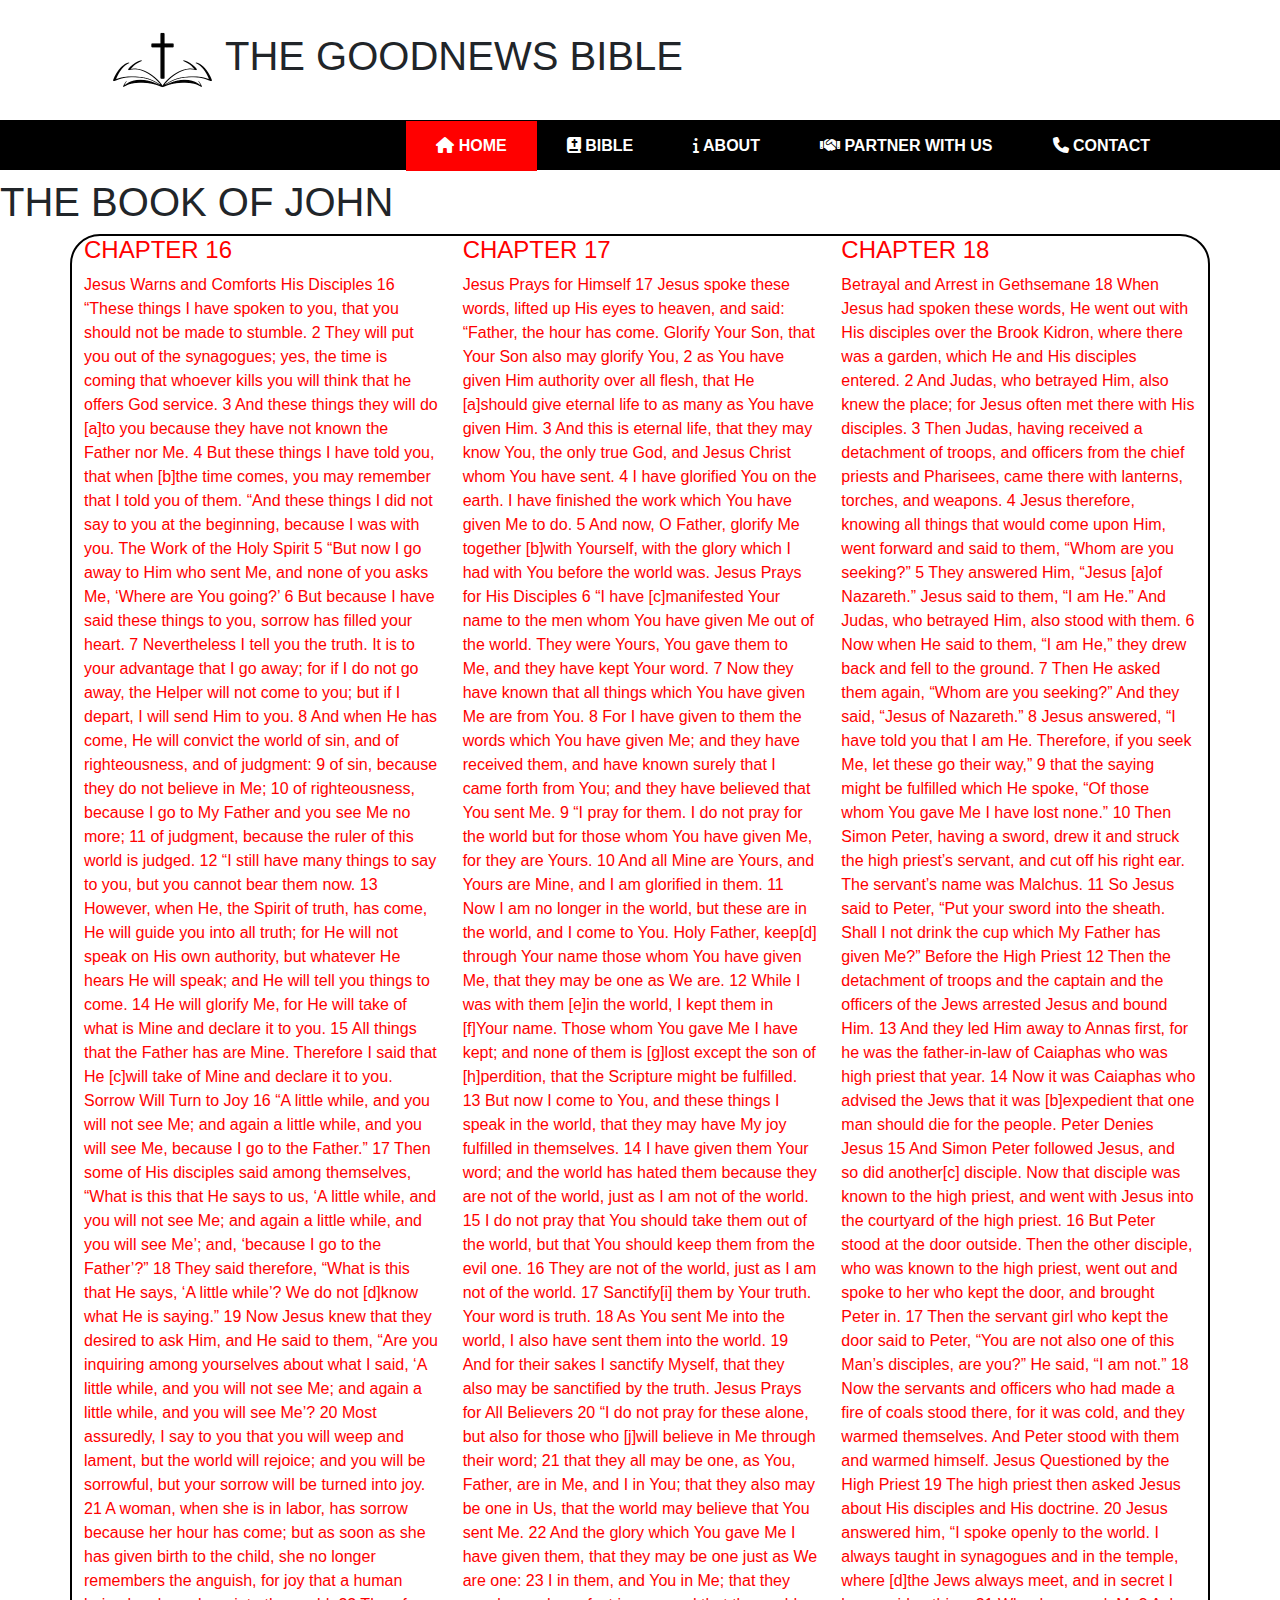
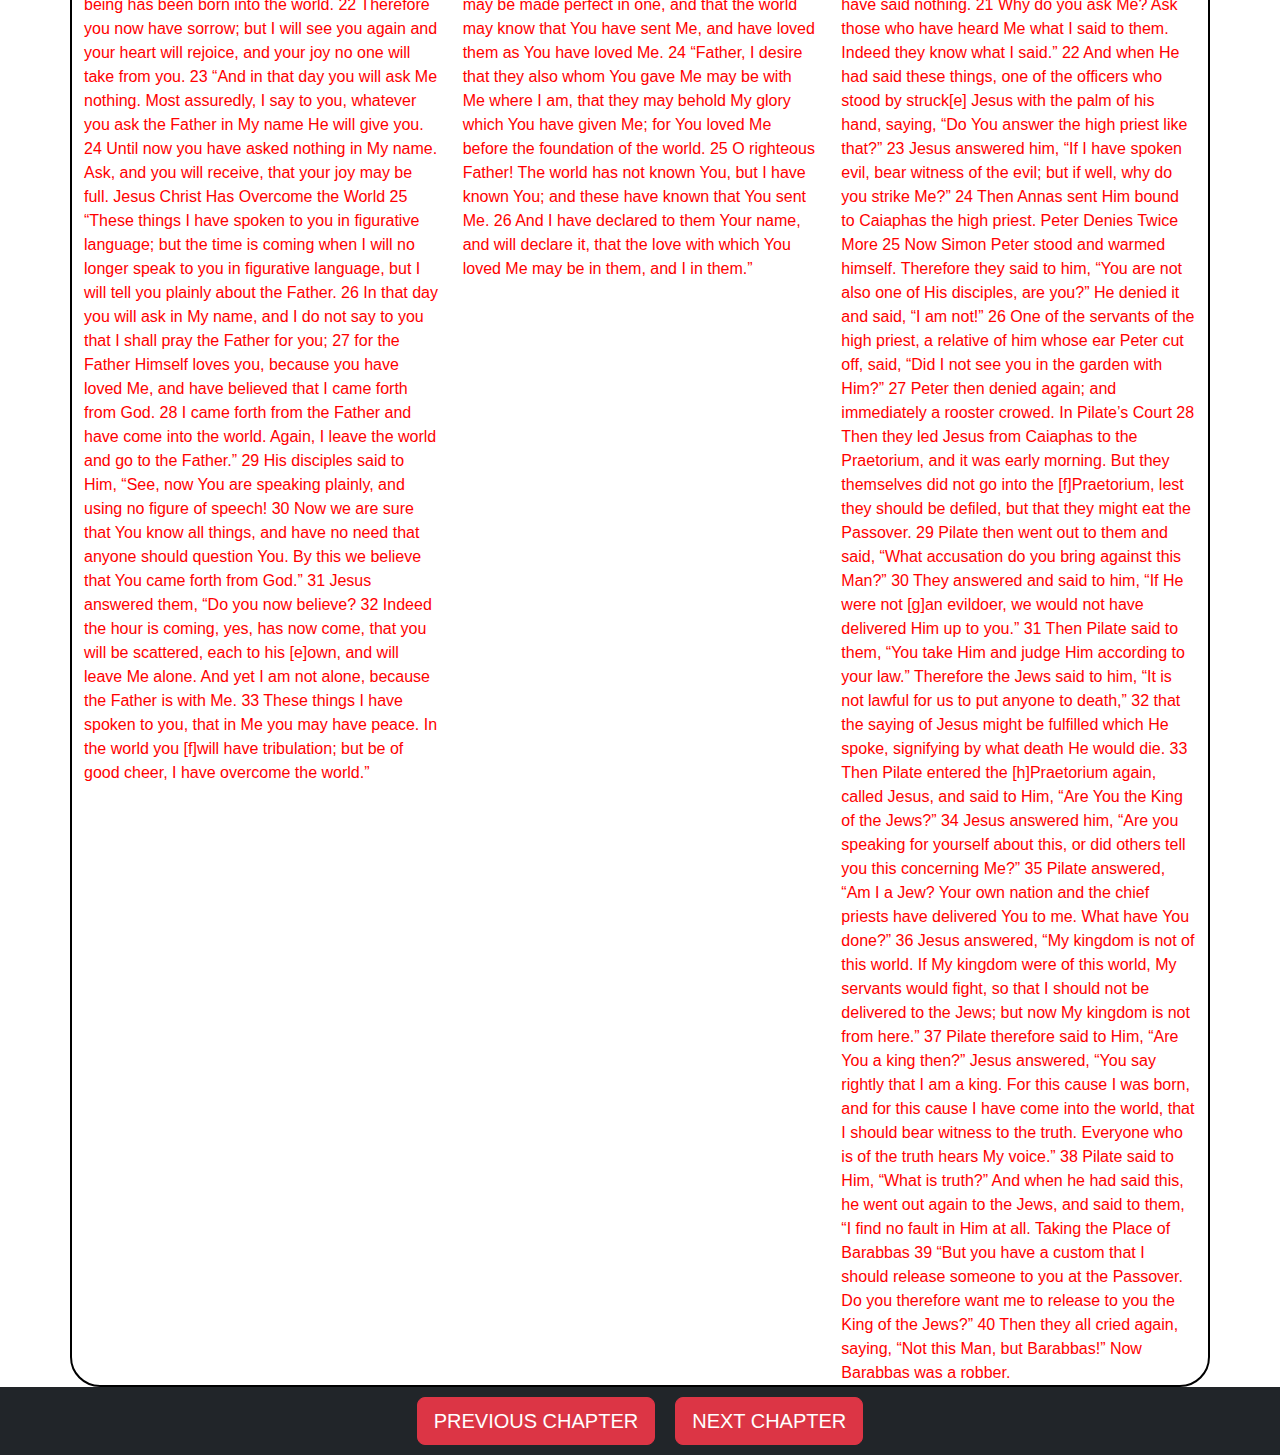
<file: john/chapter16-18.html>
<!DOCTYPE html>
<html lang="en">
<head>
    <meta charset="UTF-8">
    <meta http-equiv="X-UA-Compatible" content="IE=edge">
    <meta name="viewport" content="width=device-width, initial-scale=1.0">
    <link rel="stylesheet" href="../assets/css/bootstrap.min.css">
    <link rel="stylesheet" href="../assets/css/all.min.css">
    <link rel="stylesheet" href="../assets/css/style.css">
    <title>MY HOLY BIBLE</title>
</head>
<body>
    <main>
        <header class="d-flex align-items-center">
            <img src="../assets/image/logo/2720-removebg-preview.png" alt="" height="100px">
            <h1>THE GOODNEWS BIBLE</h1>
      </header>
    <nav>
        
        <ul>
            <li> <a href=".." class="home"><i class="fa fa-home"></i> Home</a></li>
            <li> <a href="#"><i class="fa fa-bible"></i> Bible</a></li>
            <li> <a href="#"><i class="fa fa-info"></i> About</a></li>
            <li> <a href="#"><i class="fa fa-handshake"></i> Partner with us</a></li>
            <li> <a href="#"><i class="fa fa-phone"></i> contact</a></li>
            
        </ul>
        
    </nav>
    <div></div>
    <div><h1> </h1></div>
    <div><h1> THE BOOK OF JOHN</h1></div>
    <div class="container">
        <div class="row">
            <div class="col"><h4  id="chap16"> CHAPTER 16</h4>
                Jesus Warns and Comforts His Disciples
16 “These things I have spoken to you, that you should not be made to stumble. 2 They will put you out of the synagogues; yes, the time is coming that whoever kills you will think that he offers God service. 3 And these things they will do [a]to you because they have not known the Father nor Me. 4 But these things I have told you, that when [b]the time comes, you may remember that I told you of them.

“And these things I did not say to you at the beginning, because I was with you.

The Work of the Holy Spirit
5 “But now I go away to Him who sent Me, and none of you asks Me, ‘Where are You going?’ 6 But because I have said these things to you, sorrow has filled your heart. 7 Nevertheless I tell you the truth. It is to your advantage that I go away; for if I do not go away, the Helper will not come to you; but if I depart, I will send Him to you. 8 And when He has come, He will convict the world of sin, and of righteousness, and of judgment: 9 of sin, because they do not believe in Me; 10 of righteousness, because I go to My Father and you see Me no more; 11 of judgment, because the ruler of this world is judged.

12 “I still have many things to say to you, but you cannot bear them now. 13 However, when He, the Spirit of truth, has come, He will guide you into all truth; for He will not speak on His own authority, but whatever He hears He will speak; and He will tell you things to come. 14 He will glorify Me, for He will take of what is Mine and declare it to you. 15 All things that the Father has are Mine. Therefore I said that He [c]will take of Mine and declare it to you.

Sorrow Will Turn to Joy
16 “A little while, and you will not see Me; and again a little while, and you will see Me, because I go to the Father.”

17 Then some of His disciples said among themselves, “What is this that He says to us, ‘A little while, and you will not see Me; and again a little while, and you will see Me’; and, ‘because I go to the Father’?” 18 They said therefore, “What is this that He says, ‘A little while’? We do not [d]know what He is saying.”

19 Now Jesus knew that they desired to ask Him, and He said to them, “Are you inquiring among yourselves about what I said, ‘A little while, and you will not see Me; and again a little while, and you will see Me’? 20 Most assuredly, I say to you that you will weep and lament, but the world will rejoice; and you will be sorrowful, but your sorrow will be turned into joy. 21 A woman, when she is in labor, has sorrow because her hour has come; but as soon as she has given birth to the child, she no longer remembers the anguish, for joy that a human being has been born into the world. 22 Therefore you now have sorrow; but I will see you again and your heart will rejoice, and your joy no one will take from you.

23 “And in that day you will ask Me nothing. Most assuredly, I say to you, whatever you ask the Father in My name He will give you. 24 Until now you have asked nothing in My name. Ask, and you will receive, that your joy may be full.

Jesus Christ Has Overcome the World
25 “These things I have spoken to you in figurative language; but the time is coming when I will no longer speak to you in figurative language, but I will tell you plainly about the Father. 26 In that day you will ask in My name, and I do not say to you that I shall pray the Father for you; 27 for the Father Himself loves you, because you have loved Me, and have believed that I came forth from God. 28 I came forth from the Father and have come into the world. Again, I leave the world and go to the Father.”

29 His disciples said to Him, “See, now You are speaking plainly, and using no figure of speech! 30 Now we are sure that You know all things, and have no need that anyone should question You. By this we believe that You came forth from God.”

31 Jesus answered them, “Do you now believe? 32 Indeed the hour is coming, yes, has now come, that you will be scattered, each to his [e]own, and will leave Me alone. And yet I am not alone, because the Father is with Me. 33 These things I have spoken to you, that in Me you may have peace. In the world you [f]will have tribulation; but be of good cheer, I have overcome the world.” </div>
            <div class="col">
                
                <h4  id="chap17">CHAPTER 17</h4> 
                Jesus Prays for Himself
17 Jesus spoke these words, lifted up His eyes to heaven, and said: “Father, the hour has come. Glorify Your Son, that Your Son also may glorify You, 2 as You have given Him authority over all flesh, that He [a]should give eternal life to as many as You have given Him. 3 And this is eternal life, that they may know You, the only true God, and Jesus Christ whom You have sent. 4 I have glorified You on the earth. I have finished the work which You have given Me to do. 5 And now, O Father, glorify Me together [b]with Yourself, with the glory which I had with You before the world was.

Jesus Prays for His Disciples
6 “I have [c]manifested Your name to the men whom You have given Me out of the world. They were Yours, You gave them to Me, and they have kept Your word. 7 Now they have known that all things which You have given Me are from You. 8 For I have given to them the words which You have given Me; and they have received them, and have known surely that I came forth from You; and they have believed that You sent Me.

9 “I pray for them. I do not pray for the world but for those whom You have given Me, for they are Yours. 10 And all Mine are Yours, and Yours are Mine, and I am glorified in them. 11 Now I am no longer in the world, but these are in the world, and I come to You. Holy Father, keep[d] through Your name those whom You have given Me, that they may be one as We are. 12 While I was with them [e]in the world, I kept them in [f]Your name. Those whom You gave Me I have kept; and none of them is [g]lost except the son of [h]perdition, that the Scripture might be fulfilled. 13 But now I come to You, and these things I speak in the world, that they may have My joy fulfilled in themselves. 14 I have given them Your word; and the world has hated them because they are not of the world, just as I am not of the world. 15 I do not pray that You should take them out of the world, but that You should keep them from the evil one. 16 They are not of the world, just as I am not of the world. 17 Sanctify[i] them by Your truth. Your word is truth. 18 As You sent Me into the world, I also have sent them into the world. 19 And for their sakes I sanctify Myself, that they also may be sanctified by the truth.

Jesus Prays for All Believers
20 “I do not pray for these alone, but also for those who [j]will believe in Me through their word; 21 that they all may be one, as You, Father, are in Me, and I in You; that they also may be one in Us, that the world may believe that You sent Me. 22 And the glory which You gave Me I have given them, that they may be one just as We are one: 23 I in them, and You in Me; that they may be made perfect in one, and that the world may know that You have sent Me, and have loved them as You have loved Me.

24 “Father, I desire that they also whom You gave Me may be with Me where I am, that they may behold My glory which You have given Me; for You loved Me before the foundation of the world. 25 O righteous Father! The world has not known You, but I have known You; and these have known that You sent Me. 26 And I have declared to them Your name, and will declare it, that the love with which You loved Me may be in them, and I in them.”</div>
            <div class="col"><h4  id="chap18"> CHAPTER 18</h4>
                Betrayal and Arrest in Gethsemane
18 When Jesus had spoken these words, He went out with His disciples over the Brook Kidron, where there was a garden, which He and His disciples entered. 2 And Judas, who betrayed Him, also knew the place; for Jesus often met there with His disciples. 3 Then Judas, having received a detachment of troops, and officers from the chief priests and Pharisees, came there with lanterns, torches, and weapons. 4 Jesus therefore, knowing all things that would come upon Him, went forward and said to them, “Whom are you seeking?”

5 They answered Him, “Jesus [a]of Nazareth.”

Jesus said to them, “I am He.” And Judas, who betrayed Him, also stood with them. 6 Now when He said to them, “I am He,” they drew back and fell to the ground.

7 Then He asked them again, “Whom are you seeking?”

And they said, “Jesus of Nazareth.”

8 Jesus answered, “I have told you that I am He. Therefore, if you seek Me, let these go their way,” 9 that the saying might be fulfilled which He spoke, “Of those whom You gave Me I have lost none.”

10 Then Simon Peter, having a sword, drew it and struck the high priest’s servant, and cut off his right ear. The servant’s name was Malchus.

11 So Jesus said to Peter, “Put your sword into the sheath. Shall I not drink the cup which My Father has given Me?”

Before the High Priest
12 Then the detachment of troops and the captain and the officers of the Jews arrested Jesus and bound Him. 13 And they led Him away to Annas first, for he was the father-in-law of Caiaphas who was high priest that year. 14 Now it was Caiaphas who advised the Jews that it was [b]expedient that one man should die for the people.

Peter Denies Jesus
15 And Simon Peter followed Jesus, and so did another[c] disciple. Now that disciple was known to the high priest, and went with Jesus into the courtyard of the high priest. 16 But Peter stood at the door outside. Then the other disciple, who was known to the high priest, went out and spoke to her who kept the door, and brought Peter in. 17 Then the servant girl who kept the door said to Peter, “You are not also one of this Man’s disciples, are you?”

He said, “I am not.”

18 Now the servants and officers who had made a fire of coals stood there, for it was cold, and they warmed themselves. And Peter stood with them and warmed himself.

Jesus Questioned by the High Priest
19 The high priest then asked Jesus about His disciples and His doctrine.

20 Jesus answered him, “I spoke openly to the world. I always taught in synagogues and in the temple, where [d]the Jews always meet, and in secret I have said nothing. 21 Why do you ask Me? Ask those who have heard Me what I said to them. Indeed they know what I said.”

22 And when He had said these things, one of the officers who stood by struck[e] Jesus with the palm of his hand, saying, “Do You answer the high priest like that?”

23 Jesus answered him, “If I have spoken evil, bear witness of the evil; but if well, why do you strike Me?”

24 Then Annas sent Him bound to Caiaphas the high priest.

Peter Denies Twice More
25 Now Simon Peter stood and warmed himself. Therefore they said to him, “You are not also one of His disciples, are you?”

He denied it and said, “I am not!”

26 One of the servants of the high priest, a relative of him whose ear Peter cut off, said, “Did I not see you in the garden with Him?” 27 Peter then denied again; and immediately a rooster crowed.

In Pilate’s Court
28 Then they led Jesus from Caiaphas to the Praetorium, and it was early morning. But they themselves did not go into the [f]Praetorium, lest they should be defiled, but that they might eat the Passover. 29 Pilate then went out to them and said, “What accusation do you bring against this Man?”

30 They answered and said to him, “If He were not [g]an evildoer, we would not have delivered Him up to you.”

31 Then Pilate said to them, “You take Him and judge Him according to your law.”

Therefore the Jews said to him, “It is not lawful for us to put anyone to death,” 32 that the saying of Jesus might be fulfilled which He spoke, signifying by what death He would die.

33 Then Pilate entered the [h]Praetorium again, called Jesus, and said to Him, “Are You the King of the Jews?”

34 Jesus answered him, “Are you speaking for yourself about this, or did others tell you this concerning Me?”

35 Pilate answered, “Am I a Jew? Your own nation and the chief priests have delivered You to me. What have You done?”

36 Jesus answered, “My kingdom is not of this world. If My kingdom were of this world, My servants would fight, so that I should not be delivered to the Jews; but now My kingdom is not from here.”

37 Pilate therefore said to Him, “Are You a king then?”

Jesus answered, “You say rightly that I am a king. For this cause I was born, and for this cause I have come into the world, that I should bear witness to the truth. Everyone who is of the truth hears My voice.”

38 Pilate said to Him, “What is truth?” And when he had said this, he went out again to the Jews, and said to them, “I find no fault in Him at all.

Taking the Place of Barabbas
39 “But you have a custom that I should release someone to you at the Passover. Do you therefore want me to release to you the King of the Jews?”

40 Then they all cried again, saying, “Not this Man, but Barabbas!” Now Barabbas was a robber. </div>



</div>
</div>
</main>
        <div class="active d-flex justify-content-center bg-dark ">
            <div class="act"><a class="btn btn-lg btn-danger" href="./chapter13-15.html">PREVIOUS CHAPTER</a></div>
            <div><a class="btn btn-lg btn-danger"href="./chapter19-21.html">NEXT CHAPTER</a></div>
        </div>
</file>
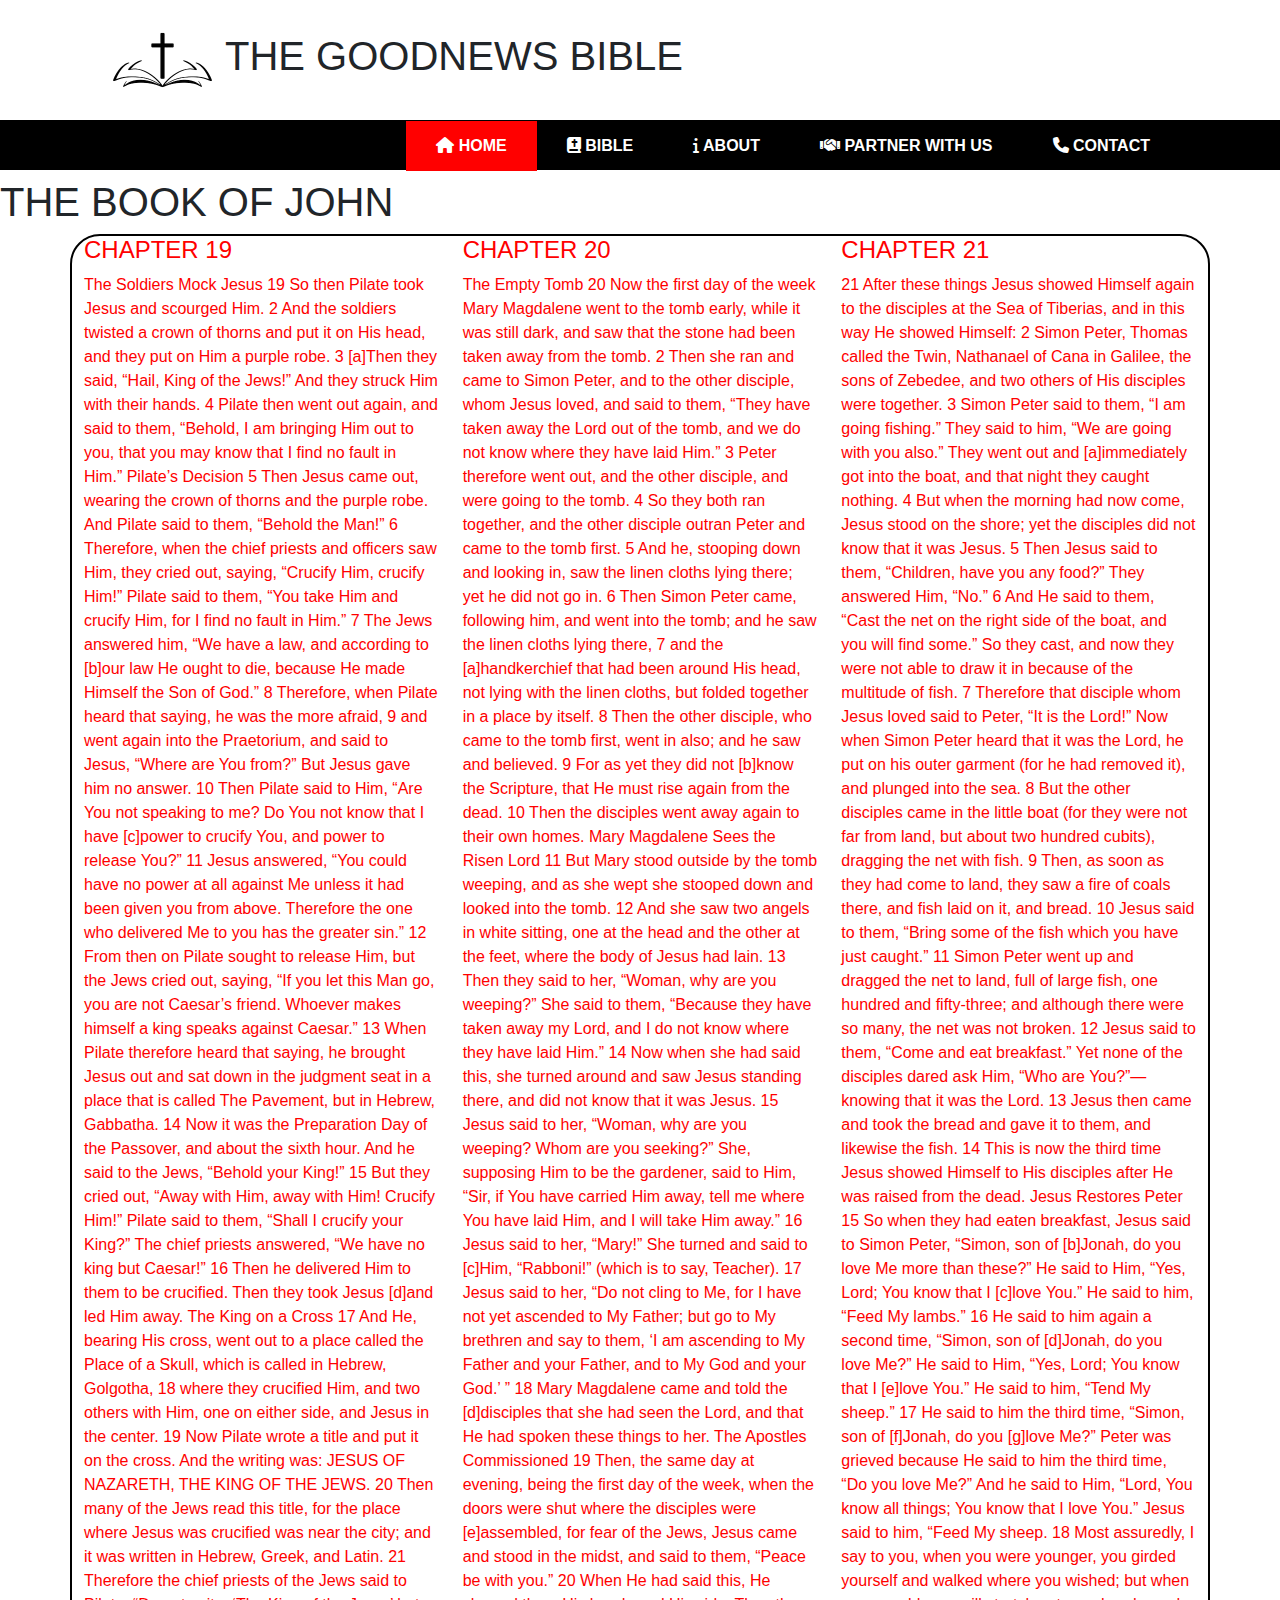
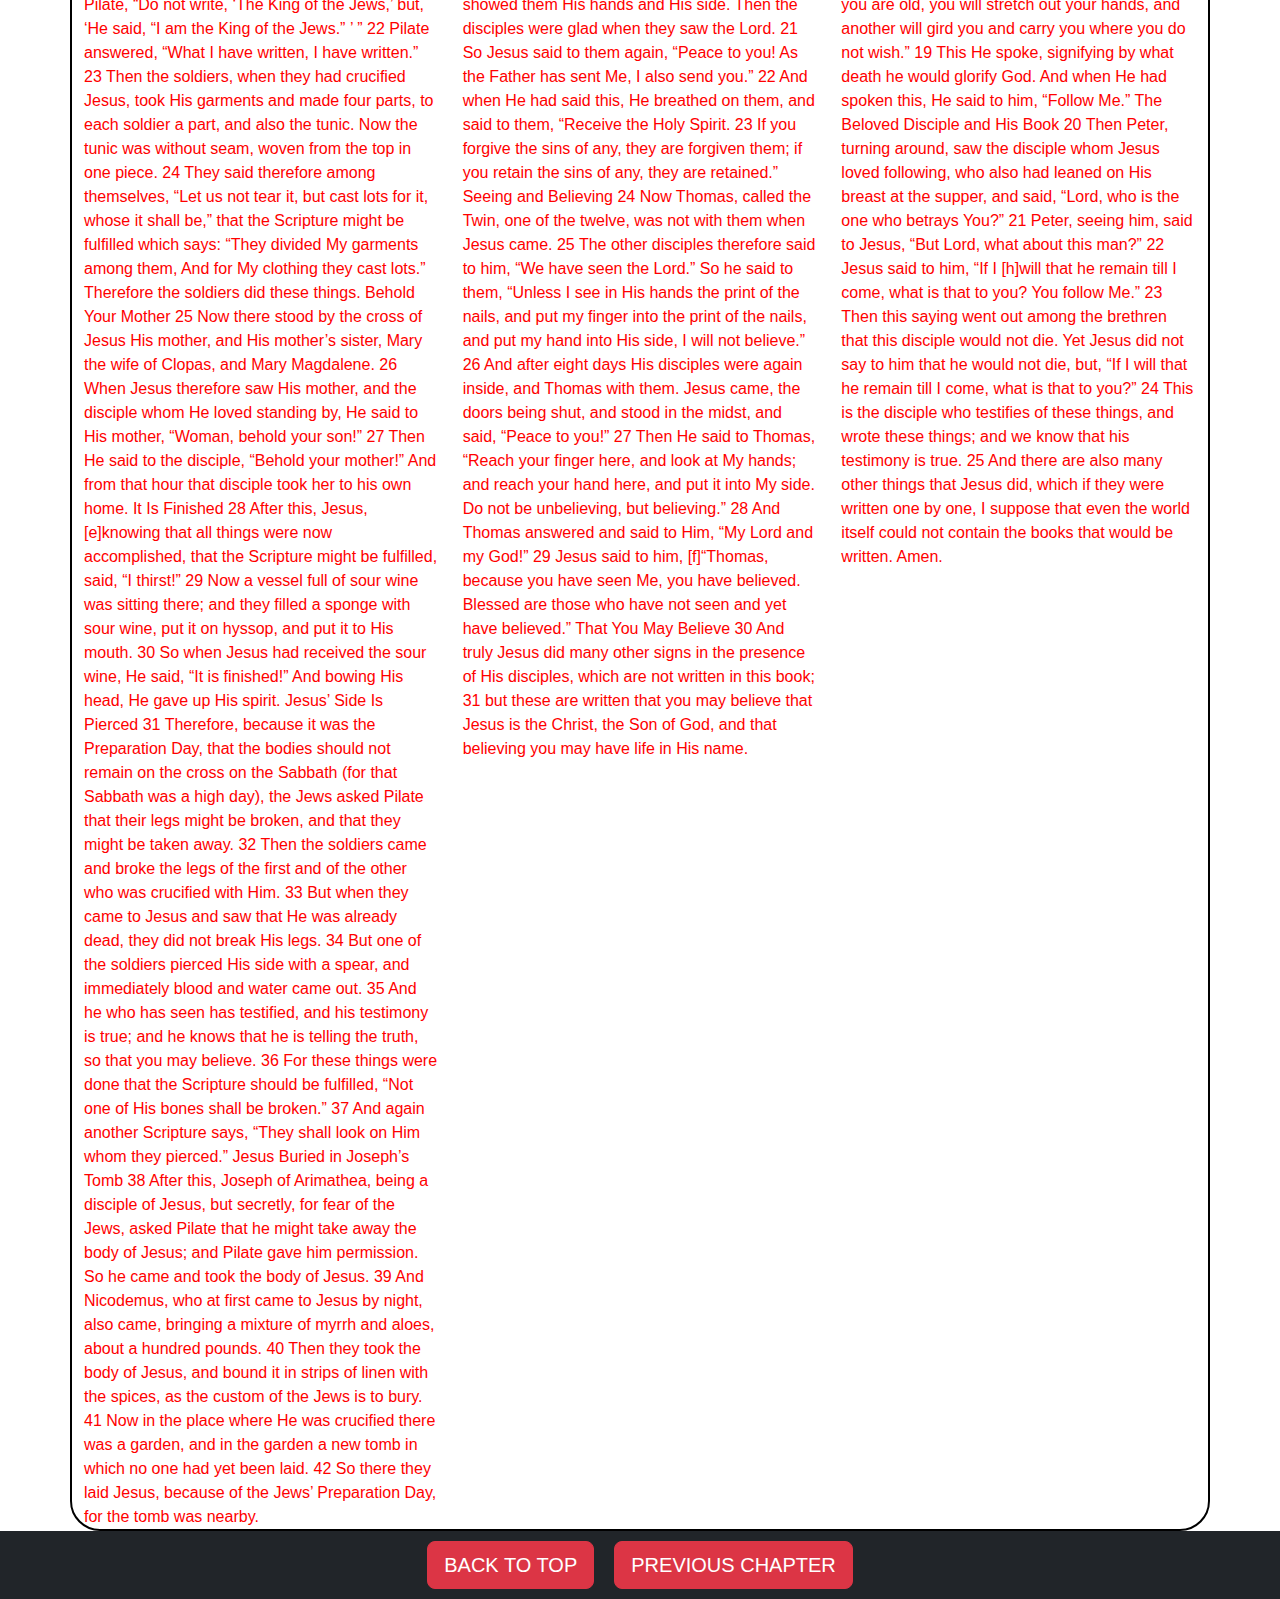
<file: john/chapter19-21.html>
<!DOCTYPE html>
<html lang="en">
<head>
    <meta charset="UTF-8">
    <meta http-equiv="X-UA-Compatible" content="IE=edge">
    <meta name="viewport" content="width=device-width, initial-scale=1.0">
    <link rel="stylesheet" href="../assets/css/bootstrap.min.css">
    <link rel="stylesheet" href="../assets/css/all.min.css">
    <link rel="stylesheet" href="../assets/css/style.css">
    <title>MY HOLY BIBLE</title>
</head>
<body>
    <main id="top">
        <header class="d-flex align-items-center">
            <img src="../assets/image/logo/2720-removebg-preview.png" alt="" height="100px">
            <h1>THE GOODNEWS BIBLE</h1>
      </header>
    <nav>
        
        <ul>
            <li> <a href=".." class="home"><i class="fa fa-home"></i> Home</a></li>
            <li> <a href="#"><i class="fa fa-bible"></i> Bible</a></li>
            <li> <a href="#"><i class="fa fa-info"></i> About</a></li>
            <li> <a href="#"><i class="fa fa-handshake"></i> Partner with us</a></li>
            <li> <a href="#"><i class="fa fa-phone"></i> contact</a></li>
            
        </ul>
        
    </nav>
    <div></div>
    <div><h1> </h1></div>
    <div><h1> THE BOOK OF JOHN</h1></div>
    <div class="container">
        <div class="row">
            <div class="col"><h4  id="chap19"> CHAPTER 19</h4>
                The Soldiers Mock Jesus
19 So then Pilate took Jesus and scourged Him. 2 And the soldiers twisted a crown of thorns and put it on His head, and they put on Him a purple robe. 3 [a]Then they said, “Hail, King of the Jews!” And they struck Him with their hands.

4 Pilate then went out again, and said to them, “Behold, I am bringing Him out to you, that you may know that I find no fault in Him.”

Pilate’s Decision
5 Then Jesus came out, wearing the crown of thorns and the purple robe. And Pilate said to them, “Behold the Man!”

6 Therefore, when the chief priests and officers saw Him, they cried out, saying, “Crucify Him, crucify Him!”

Pilate said to them, “You take Him and crucify Him, for I find no fault in Him.”

7 The Jews answered him, “We have a law, and according to [b]our law He ought to die, because He made Himself the Son of God.”

8 Therefore, when Pilate heard that saying, he was the more afraid, 9 and went again into the Praetorium, and said to Jesus, “Where are You from?” But Jesus gave him no answer.

10 Then Pilate said to Him, “Are You not speaking to me? Do You not know that I have [c]power to crucify You, and power to release You?”

11 Jesus answered, “You could have no power at all against Me unless it had been given you from above. Therefore the one who delivered Me to you has the greater sin.”

12 From then on Pilate sought to release Him, but the Jews cried out, saying, “If you let this Man go, you are not Caesar’s friend. Whoever makes himself a king speaks against Caesar.”

13 When Pilate therefore heard that saying, he brought Jesus out and sat down in the judgment seat in a place that is called The Pavement, but in Hebrew, Gabbatha. 14 Now it was the Preparation Day of the Passover, and about the sixth hour. And he said to the Jews, “Behold your King!”

15 But they cried out, “Away with Him, away with Him! Crucify Him!”

Pilate said to them, “Shall I crucify your King?”

The chief priests answered, “We have no king but Caesar!”

16 Then he delivered Him to them to be crucified. Then they took Jesus [d]and led Him away.

The King on a Cross
17 And He, bearing His cross, went out to a place called the Place of a Skull, which is called in Hebrew, Golgotha, 18 where they crucified Him, and two others with Him, one on either side, and Jesus in the center. 19 Now Pilate wrote a title and put it on the cross. And the writing was:

JESUS OF NAZARETH, THE KING OF THE JEWS.

20 Then many of the Jews read this title, for the place where Jesus was crucified was near the city; and it was written in Hebrew, Greek, and Latin.

21 Therefore the chief priests of the Jews said to Pilate, “Do not write, ‘The King of the Jews,’ but, ‘He said, “I am the King of the Jews.” ’ ”

22 Pilate answered, “What I have written, I have written.”

23 Then the soldiers, when they had crucified Jesus, took His garments and made four parts, to each soldier a part, and also the tunic. Now the tunic was without seam, woven from the top in one piece. 24 They said therefore among themselves, “Let us not tear it, but cast lots for it, whose it shall be,” that the Scripture might be fulfilled which says:

“They divided My garments among them,
And for My clothing they cast lots.”

Therefore the soldiers did these things.

Behold Your Mother
25 Now there stood by the cross of Jesus His mother, and His mother’s sister, Mary the wife of Clopas, and Mary Magdalene. 26 When Jesus therefore saw His mother, and the disciple whom He loved standing by, He said to His mother, “Woman, behold your son!” 27 Then He said to the disciple, “Behold your mother!” And from that hour that disciple took her to his own home.

It Is Finished
28 After this, Jesus, [e]knowing that all things were now accomplished, that the Scripture might be fulfilled, said, “I thirst!” 29 Now a vessel full of sour wine was sitting there; and they filled a sponge with sour wine, put it on hyssop, and put it to His mouth. 30 So when Jesus had received the sour wine, He said, “It is finished!” And bowing His head, He gave up His spirit.

Jesus’ Side Is Pierced
31 Therefore, because it was the Preparation Day, that the bodies should not remain on the cross on the Sabbath (for that Sabbath was a high day), the Jews asked Pilate that their legs might be broken, and that they might be taken away. 32 Then the soldiers came and broke the legs of the first and of the other who was crucified with Him. 33 But when they came to Jesus and saw that He was already dead, they did not break His legs. 34 But one of the soldiers pierced His side with a spear, and immediately blood and water came out. 35 And he who has seen has testified, and his testimony is true; and he knows that he is telling the truth, so that you may believe. 36 For these things were done that the Scripture should be fulfilled, “Not one of His bones shall be broken.” 37 And again another Scripture says, “They shall look on Him whom they pierced.”

Jesus Buried in Joseph’s Tomb
38 After this, Joseph of Arimathea, being a disciple of Jesus, but secretly, for fear of the Jews, asked Pilate that he might take away the body of Jesus; and Pilate gave him permission. So he came and took the body of Jesus. 39 And Nicodemus, who at first came to Jesus by night, also came, bringing a mixture of myrrh and aloes, about a hundred pounds. 40 Then they took the body of Jesus, and bound it in strips of linen with the spices, as the custom of the Jews is to bury. 41 Now in the place where He was crucified there was a garden, and in the garden a new tomb in which no one had yet been laid. 42 So there they laid Jesus, because of the Jews’ Preparation Day, for the tomb was nearby. </div>
            <div class="col">
                
                <h4  id="chap20">CHAPTER 20</h4> 
                The Empty Tomb
                20 Now the first day of the week Mary Magdalene went to the tomb early, while it was still dark, and saw that the stone had been taken away from the tomb. 2 Then she ran and came to Simon Peter, and to the other disciple, whom Jesus loved, and said to them, “They have taken away the Lord out of the tomb, and we do not know where they have laid Him.”
                
                3 Peter therefore went out, and the other disciple, and were going to the tomb. 4 So they both ran together, and the other disciple outran Peter and came to the tomb first. 5 And he, stooping down and looking in, saw the linen cloths lying there; yet he did not go in. 6 Then Simon Peter came, following him, and went into the tomb; and he saw the linen cloths lying there, 7 and the [a]handkerchief that had been around His head, not lying with the linen cloths, but folded together in a place by itself. 8 Then the other disciple, who came to the tomb first, went in also; and he saw and believed. 9 For as yet they did not [b]know the Scripture, that He must rise again from the dead. 10 Then the disciples went away again to their own homes.
                
                Mary Magdalene Sees the Risen Lord
                11 But Mary stood outside by the tomb weeping, and as she wept she stooped down and looked into the tomb. 12 And she saw two angels in white sitting, one at the head and the other at the feet, where the body of Jesus had lain. 13 Then they said to her, “Woman, why are you weeping?”
                
                She said to them, “Because they have taken away my Lord, and I do not know where they have laid Him.”
                
                14 Now when she had said this, she turned around and saw Jesus standing there, and did not know that it was Jesus. 15 Jesus said to her, “Woman, why are you weeping? Whom are you seeking?”
                
                She, supposing Him to be the gardener, said to Him, “Sir, if You have carried Him away, tell me where You have laid Him, and I will take Him away.”
                
                16 Jesus said to her, “Mary!”
                
                She turned and said to [c]Him, “Rabboni!” (which is to say, Teacher).
                
                17 Jesus said to her, “Do not cling to Me, for I have not yet ascended to My Father; but go to My brethren and say to them, ‘I am ascending to My Father and your Father, and to My God and your God.’ ”
                
                18 Mary Magdalene came and told the [d]disciples that she had seen the Lord, and that He had spoken these things to her.
                
                The Apostles Commissioned
                19 Then, the same day at evening, being the first day of the week, when the doors were shut where the disciples were [e]assembled, for fear of the Jews, Jesus came and stood in the midst, and said to them, “Peace be with you.” 20 When He had said this, He showed them His hands and His side. Then the disciples were glad when they saw the Lord.
                
                21 So Jesus said to them again, “Peace to you! As the Father has sent Me, I also send you.” 22 And when He had said this, He breathed on them, and said to them, “Receive the Holy Spirit. 23 If you forgive the sins of any, they are forgiven them; if you retain the sins of any, they are retained.”
                
                Seeing and Believing
                24 Now Thomas, called the Twin, one of the twelve, was not with them when Jesus came. 25 The other disciples therefore said to him, “We have seen the Lord.”
                
                So he said to them, “Unless I see in His hands the print of the nails, and put my finger into the print of the nails, and put my hand into His side, I will not believe.”
                
                26 And after eight days His disciples were again inside, and Thomas with them. Jesus came, the doors being shut, and stood in the midst, and said, “Peace to you!” 27 Then He said to Thomas, “Reach your finger here, and look at My hands; and reach your hand here, and put it into My side. Do not be unbelieving, but believing.”
                
                28 And Thomas answered and said to Him, “My Lord and my God!”
                
                29 Jesus said to him, [f]“Thomas, because you have seen Me, you have believed. Blessed are those who have not seen and yet have believed.”
                
                That You May Believe
                30 And truly Jesus did many other signs in the presence of His disciples, which are not written in this book; 31 but these are written that you may believe that Jesus is the Christ, the Son of God, and that believing you may have life in His name.</div>
            <div class="col"><h4  id="chap21"> CHAPTER 21</h4>
                21 After these things Jesus showed Himself again to the disciples at the Sea of Tiberias, and in this way He showed Himself: 2 Simon Peter, Thomas called the Twin, Nathanael of Cana in Galilee, the sons of Zebedee, and two others of His disciples were together. 3 Simon Peter said to them, “I am going fishing.”

                They said to him, “We are going with you also.” They went out and [a]immediately got into the boat, and that night they caught nothing. 4 But when the morning had now come, Jesus stood on the shore; yet the disciples did not know that it was Jesus. 5 Then Jesus said to them, “Children, have you any food?”
                
                They answered Him, “No.”
                
                6 And He said to them, “Cast the net on the right side of the boat, and you will find some.” So they cast, and now they were not able to draw it in because of the multitude of fish.
                
                7 Therefore that disciple whom Jesus loved said to Peter, “It is the Lord!” Now when Simon Peter heard that it was the Lord, he put on his outer garment (for he had removed it), and plunged into the sea. 8 But the other disciples came in the little boat (for they were not far from land, but about two hundred cubits), dragging the net with fish. 9 Then, as soon as they had come to land, they saw a fire of coals there, and fish laid on it, and bread. 10 Jesus said to them, “Bring some of the fish which you have just caught.”
                
                11 Simon Peter went up and dragged the net to land, full of large fish, one hundred and fifty-three; and although there were so many, the net was not broken. 12 Jesus said to them, “Come and eat breakfast.” Yet none of the disciples dared ask Him, “Who are You?”—knowing that it was the Lord. 13 Jesus then came and took the bread and gave it to them, and likewise the fish.
                
                14 This is now the third time Jesus showed Himself to His disciples after He was raised from the dead.
                
                Jesus Restores Peter
                15 So when they had eaten breakfast, Jesus said to Simon Peter, “Simon, son of [b]Jonah, do you love Me more than these?”
                
                He said to Him, “Yes, Lord; You know that I [c]love You.”
                
                He said to him, “Feed My lambs.”
                
                16 He said to him again a second time, “Simon, son of [d]Jonah, do you love Me?”
                
                He said to Him, “Yes, Lord; You know that I [e]love You.”
                
                He said to him, “Tend My sheep.”
                
                17 He said to him the third time, “Simon, son of [f]Jonah, do you [g]love Me?” Peter was grieved because He said to him the third time, “Do you love Me?”
                
                And he said to Him, “Lord, You know all things; You know that I love You.”
                
                Jesus said to him, “Feed My sheep. 18 Most assuredly, I say to you, when you were younger, you girded yourself and walked where you wished; but when you are old, you will stretch out your hands, and another will gird you and carry you where you do not wish.” 19 This He spoke, signifying by what death he would glorify God. And when He had spoken this, He said to him, “Follow Me.”
                
                The Beloved Disciple and His Book
                20 Then Peter, turning around, saw the disciple whom Jesus loved following, who also had leaned on His breast at the supper, and said, “Lord, who is the one who betrays You?” 21 Peter, seeing him, said to Jesus, “But Lord, what about this man?”
                
                22 Jesus said to him, “If I [h]will that he remain till I come, what is that to you? You follow Me.”
                
                23 Then this saying went out among the brethren that this disciple would not die. Yet Jesus did not say to him that he would not die, but, “If I will that he remain till I come, what is that to you?”
                
                24 This is the disciple who testifies of these things, and wrote these things; and we know that his testimony is true.
                
                25 And there are also many other things that Jesus did, which if they were written one by one, I suppose that even the world itself could not contain the books that would be written. Amen. </div>
        </div>
        </div>
    </main>
                <div class="active d-flex justify-content-center bg-dark ">
                    <div class="act"><a class="btn btn-lg btn-danger" href="#top">BACK TO TOP</a></div>
                    <div><a class="btn btn-lg btn-danger"href="./chapter16-18.html">PREVIOUS CHAPTER</a></div>
                </div>
</file>
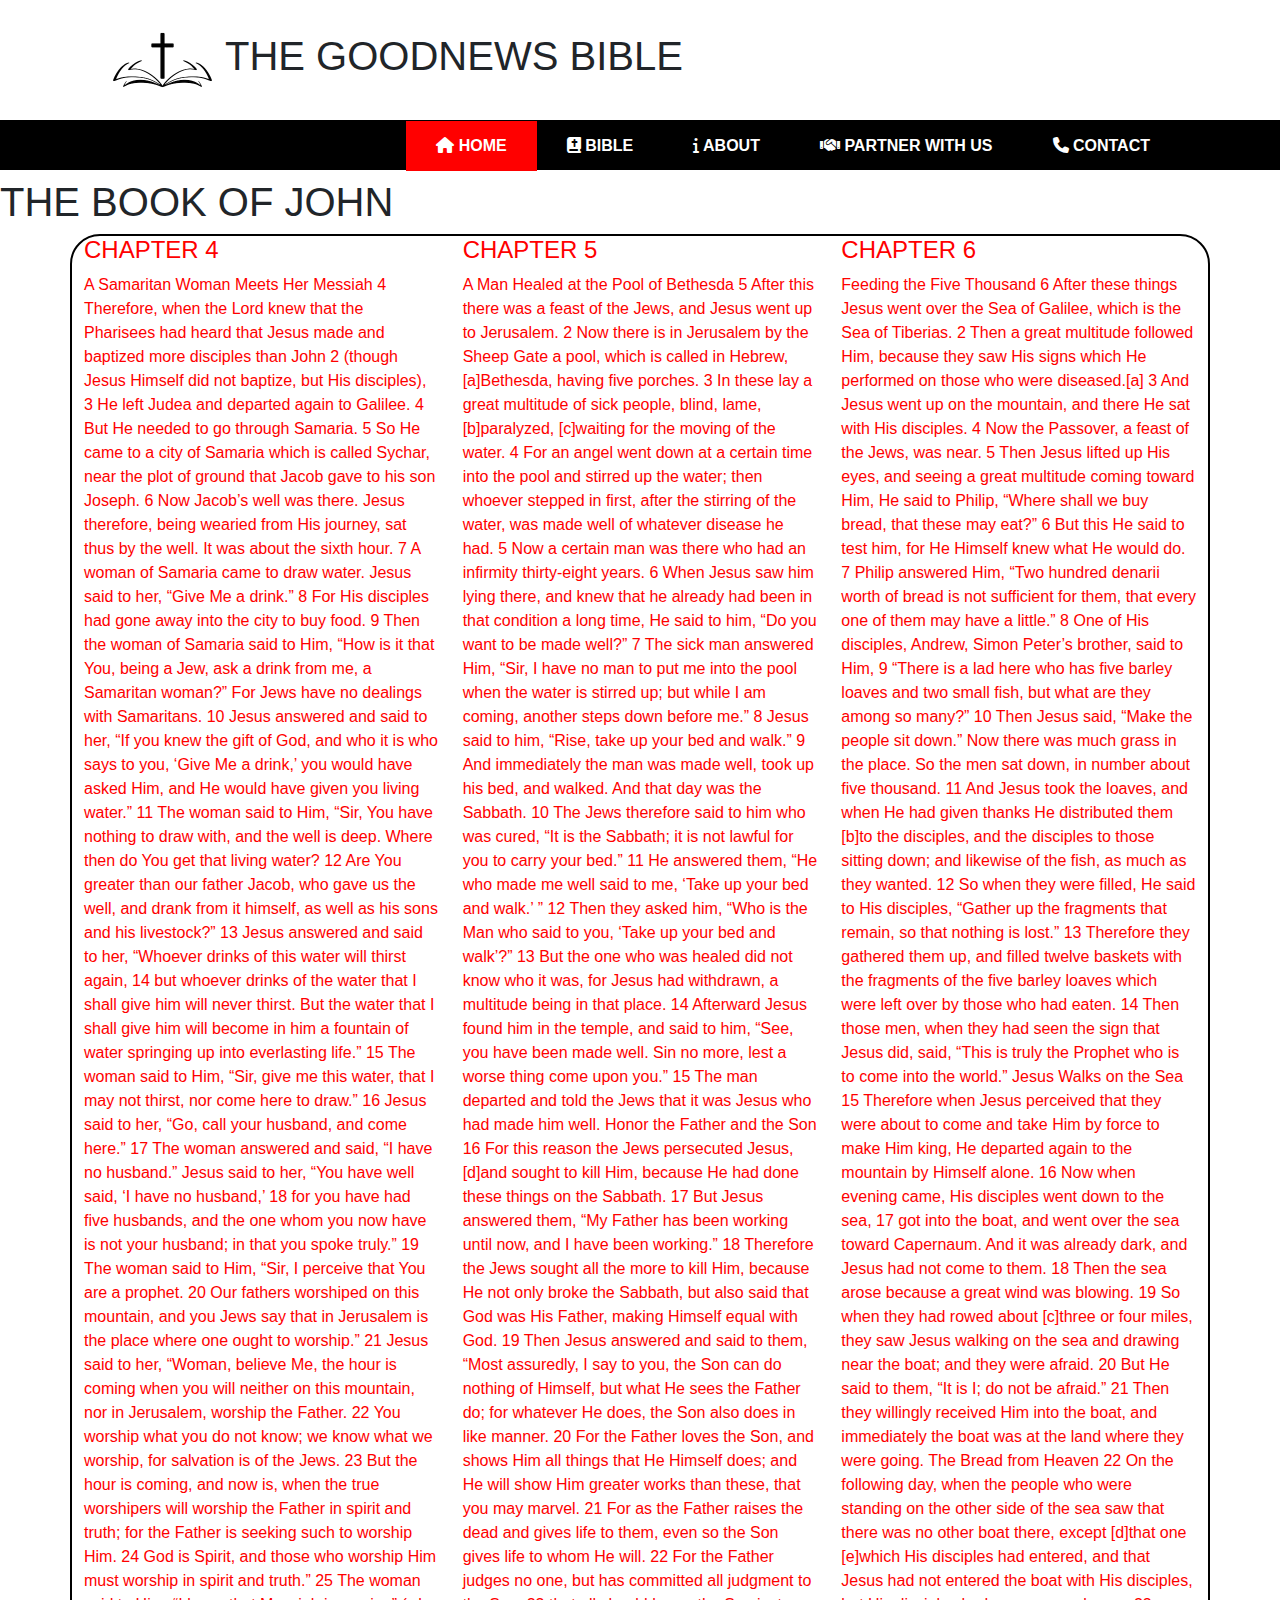
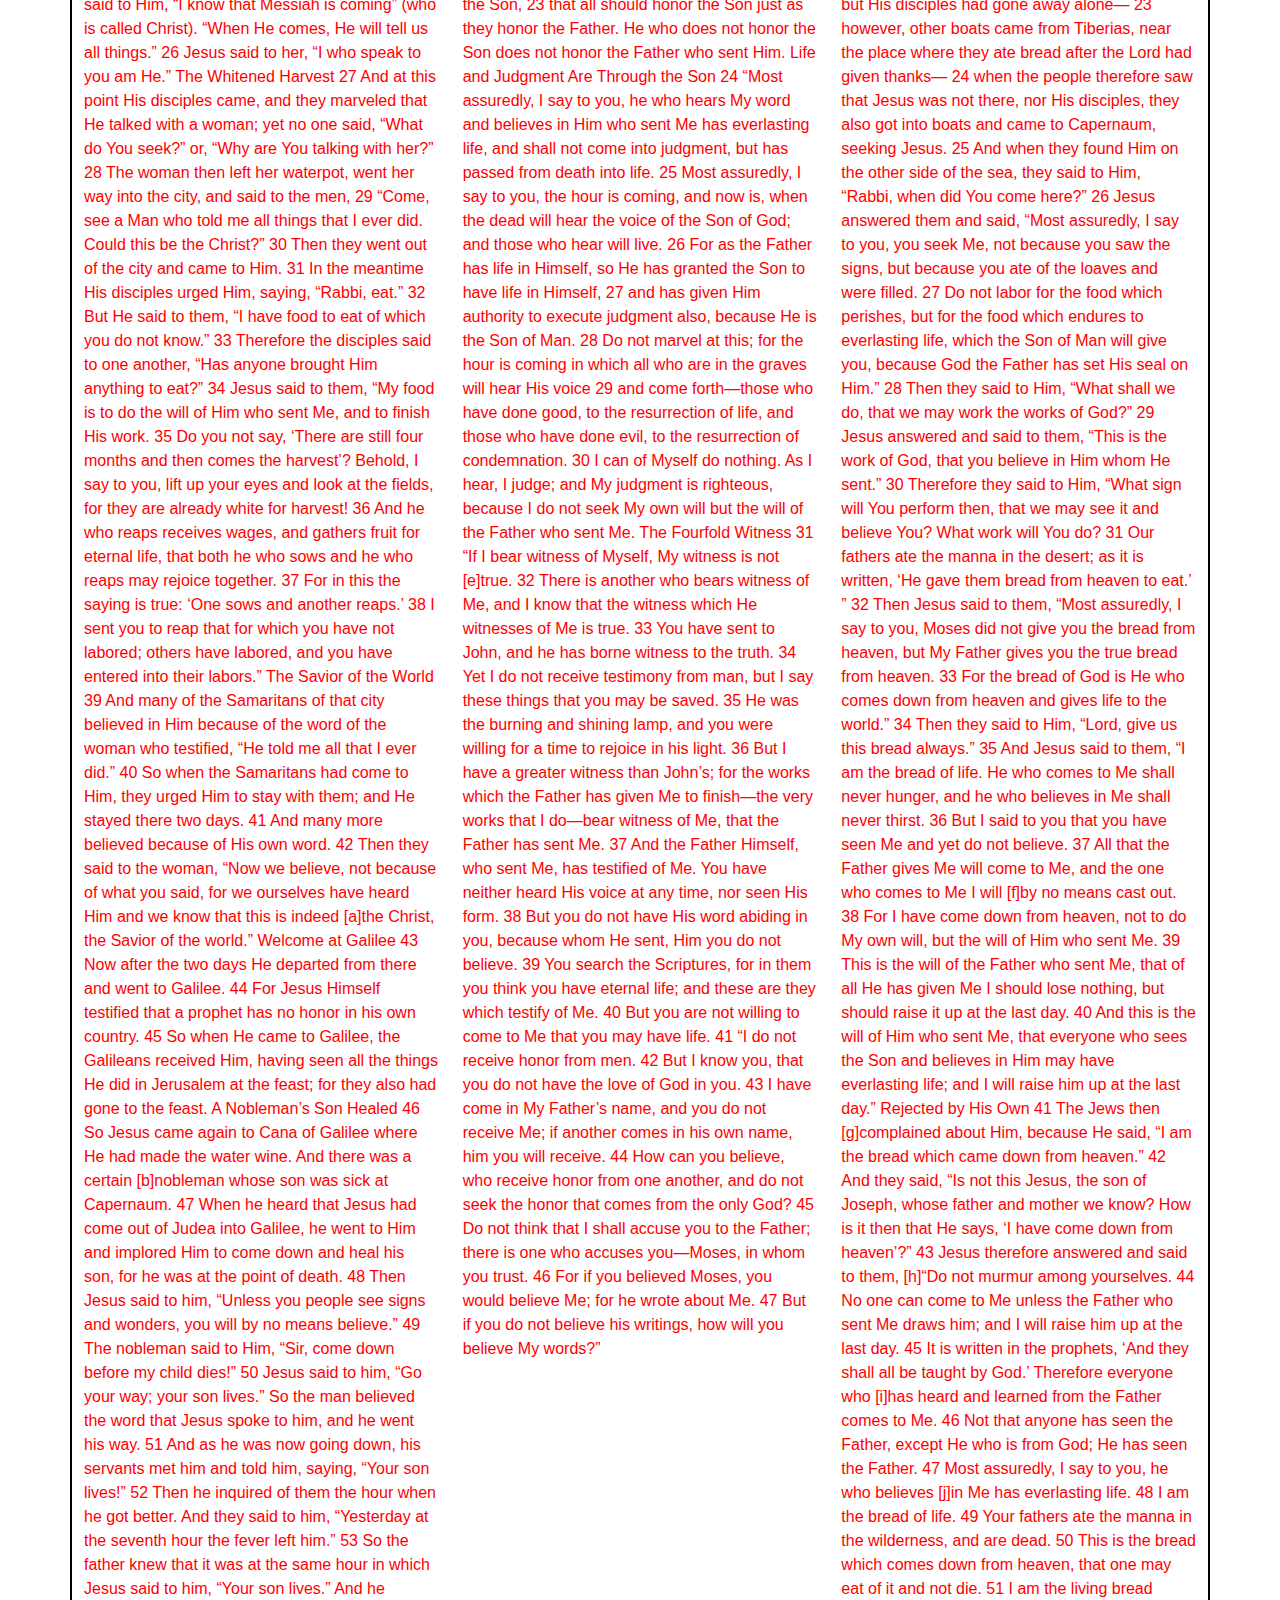
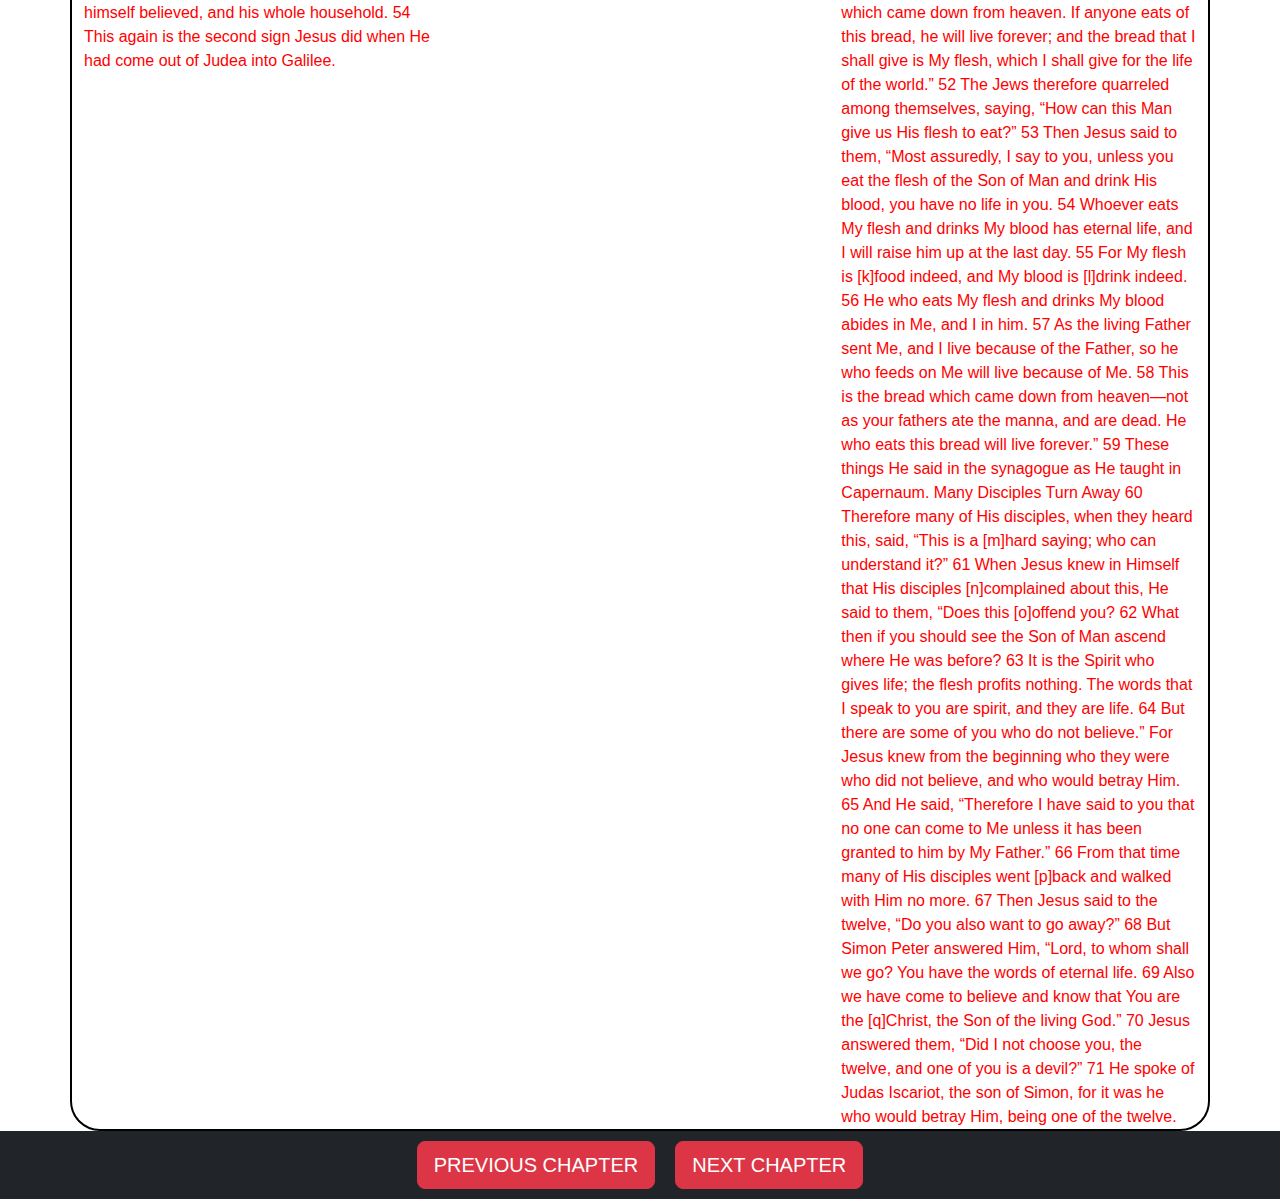
<file: john/chapter4-6.html>
<!DOCTYPE html>
<html lang="en">
<head>
    <meta charset="UTF-8">
    <meta http-equiv="X-UA-Compatible" content="IE=edge">
    <meta name="viewport" content="width=device-width, initial-scale=1.0">
    <link rel="stylesheet" href="../assets/css/bootstrap.min.css">
    <link rel="stylesheet" href="../assets/css/all.min.css">
    <link rel="stylesheet" href="../assets/css/style.css">
    <title>MY HOLY BIBLE</title>
</head>
<body>
    <main>
        <header class="d-flex align-items-center">
            <img src="../assets/image/logo/2720-removebg-preview.png" alt="" height="100px">
            <h1>THE GOODNEWS BIBLE</h1>
      </header>
    <nav>
        
        <ul>
            <li> <a href=".." class="home"><i class="fa fa-home"></i> Home</a></li>
            <li> <a href="#"><i class="fa fa-bible"></i> Bible</a></li>
            <li> <a href="#"><i class="fa fa-info"></i> About</a></li>
            <li> <a href="#"><i class="fa fa-handshake"></i> Partner with us</a></li>
            <li> <a href="#"><i class="fa fa-phone"></i> contact</a></li>
            
        </ul>
        
    </nav>
    <div></div>
    <div><h1> </h1></div>
    <div><h1> THE BOOK OF JOHN</h1></div>
    <div class="container">
        <div class="row">
            <div class="col"><h4  id="chap4"> CHAPTER 4</h4>
                A Samaritan Woman Meets Her Messiah
                 4 Therefore, when the Lord knew that the Pharisees had heard that Jesus made and baptized more disciples than John 2 (though Jesus Himself did not baptize, but His disciples), 3 He left Judea and departed again to Galilee. 4 But He needed to go through Samaria.

                 5 So He came to a city of Samaria which is called Sychar, near the plot of ground that Jacob gave to his son Joseph. 6 Now Jacob’s well was there. Jesus therefore, being wearied from His journey, sat thus by the well. It was about the sixth hour.

7 A woman of Samaria came to draw water. Jesus said to her, “Give Me a drink.” 8 For His disciples had gone away into the city to buy food.

9 Then the woman of Samaria said to Him, “How is it that You, being a Jew, ask a drink from me, a Samaritan woman?” For Jews have no dealings with Samaritans.

10 Jesus answered and said to her, “If you knew the gift of God, and who it is who says to you, ‘Give Me a drink,’ you would have asked Him, and He would have given you living water.”

11 The woman said to Him, “Sir, You have nothing to draw with, and the well is deep. Where then do You get that living water? 12 Are You greater than our father Jacob, who gave us the well, and drank from it himself, as well as his sons and his livestock?”

13 Jesus answered and said to her, “Whoever drinks of this water will thirst again, 14 but whoever drinks of the water that I shall give him will never thirst. But the water that I shall give him will become in him a fountain of water springing up into everlasting life.”

15 The woman said to Him, “Sir, give me this water, that I may not thirst, nor come here to draw.”

16 Jesus said to her, “Go, call your husband, and come here.”

17 The woman answered and said, “I have no husband.”

Jesus said to her, “You have well said, ‘I have no husband,’ 18 for you have had five husbands, and the one whom you now have is not your husband; in that you spoke truly.”

19 The woman said to Him, “Sir, I perceive that You are a prophet. 20 Our fathers worshiped on this mountain, and you Jews say that in Jerusalem is the place where one ought to worship.”

21 Jesus said to her, “Woman, believe Me, the hour is coming when you will neither on this mountain, nor in Jerusalem, worship the Father. 22 You worship what you do not know; we know what we worship, for salvation is of the Jews. 23 But the hour is coming, and now is, when the true worshipers will worship the Father in spirit and truth; for the Father is seeking such to worship Him. 24 God is Spirit, and those who worship Him must worship in spirit and truth.”

25 The woman said to Him, “I know that Messiah is coming” (who is called Christ). “When He comes, He will tell us all things.”

26 Jesus said to her, “I who speak to you am He.”

The Whitened Harvest
27 And at this point His disciples came, and they marveled that He talked with a woman; yet no one said, “What do You seek?” or, “Why are You talking with her?”

28 The woman then left her waterpot, went her way into the city, and said to the men, 29 “Come, see a Man who told me all things that I ever did. Could this be the Christ?” 30 Then they went out of the city and came to Him.

31 In the meantime His disciples urged Him, saying, “Rabbi, eat.”

32 But He said to them, “I have food to eat of which you do not know.”

33 Therefore the disciples said to one another, “Has anyone brought Him anything to eat?”

34 Jesus said to them, “My food is to do the will of Him who sent Me, and to finish His work. 35 Do you not say, ‘There are still four months and then comes the harvest’? Behold, I say to you, lift up your eyes and look at the fields, for they are already white for harvest! 36 And he who reaps receives wages, and gathers fruit for eternal life, that both he who sows and he who reaps may rejoice together. 37 For in this the saying is true: ‘One sows and another reaps.’ 38 I sent you to reap that for which you have not labored; others have labored, and you have entered into their labors.”

The Savior of the World
39 And many of the Samaritans of that city believed in Him because of the word of the woman who testified, “He told me all that I ever did.” 40 So when the Samaritans had come to Him, they urged Him to stay with them; and He stayed there two days. 41 And many more believed because of His own word.

42 Then they said to the woman, “Now we believe, not because of what you said, for we ourselves have heard Him and we know that this is indeed [a]the Christ, the Savior of the world.”

Welcome at Galilee
43 Now after the two days He departed from there and went to Galilee. 44 For Jesus Himself testified that a prophet has no honor in his own country. 45 So when He came to Galilee, the Galileans received Him, having seen all the things He did in Jerusalem at the feast; for they also had gone to the feast.

A Nobleman’s Son Healed
46 So Jesus came again to Cana of Galilee where He had made the water wine. And there was a certain [b]nobleman whose son was sick at Capernaum. 47 When he heard that Jesus had come out of Judea into Galilee, he went to Him and implored Him to come down and heal his son, for he was at the point of death. 48 Then Jesus said to him, “Unless you people see signs and wonders, you will by no means believe.”

49 The nobleman said to Him, “Sir, come down before my child dies!”

50 Jesus said to him, “Go your way; your son lives.” So the man believed the word that Jesus spoke to him, and he went his way. 51 And as he was now going down, his servants met him and told him, saying, “Your son lives!”

52 Then he inquired of them the hour when he got better. And they said to him, “Yesterday at the seventh hour the fever left him.” 53 So the father knew that it was at the same hour in which Jesus said to him, “Your son lives.” And he himself believed, and his whole household.

54 This again is the second sign Jesus did when He had come out of Judea into Galilee. </div>
            <div class="col">
                
                <h4  id="chap5">CHAPTER 5</h4> 
                A Man Healed at the Pool of Bethesda
                5 After this there was a feast of the Jews, and Jesus went up to Jerusalem. 2 Now there is in Jerusalem by the Sheep Gate a pool, which is called in Hebrew, [a]Bethesda, having five porches. 3 In these lay a great multitude of sick people, blind, lame, [b]paralyzed, [c]waiting for the moving of the water. 4 For an angel went down at a certain time into the pool and stirred up the water; then whoever stepped in first, after the stirring of the water, was made well of whatever disease he had. 5 Now a certain man was there who had an infirmity thirty-eight years. 6 When Jesus saw him lying there, and knew that he already had been in that condition a long time, He said to him, “Do you want to be made well?”
                
                7 The sick man answered Him, “Sir, I have no man to put me into the pool when the water is stirred up; but while I am coming, another steps down before me.”
                
                8 Jesus said to him, “Rise, take up your bed and walk.” 9 And immediately the man was made well, took up his bed, and walked.
                
                And that day was the Sabbath. 10 The Jews therefore said to him who was cured, “It is the Sabbath; it is not lawful for you to carry your bed.”
                
                11 He answered them, “He who made me well said to me, ‘Take up your bed and walk.’ ”
                
                12 Then they asked him, “Who is the Man who said to you, ‘Take up your bed and walk’?” 13 But the one who was healed did not know who it was, for Jesus had withdrawn, a multitude being in that place. 14 Afterward Jesus found him in the temple, and said to him, “See, you have been made well. Sin no more, lest a worse thing come upon you.”
                
                15 The man departed and told the Jews that it was Jesus who had made him well.
                
                Honor the Father and the Son
                16 For this reason the Jews persecuted Jesus, [d]and sought to kill Him, because He had done these things on the Sabbath. 17 But Jesus answered them, “My Father has been working until now, and I have been working.”
                
                18 Therefore the Jews sought all the more to kill Him, because He not only broke the Sabbath, but also said that God was His Father, making Himself equal with God. 19 Then Jesus answered and said to them, “Most assuredly, I say to you, the Son can do nothing of Himself, but what He sees the Father do; for whatever He does, the Son also does in like manner. 20 For the Father loves the Son, and shows Him all things that He Himself does; and He will show Him greater works than these, that you may marvel. 21 For as the Father raises the dead and gives life to them, even so the Son gives life to whom He will. 22 For the Father judges no one, but has committed all judgment to the Son, 23 that all should honor the Son just as they honor the Father. He who does not honor the Son does not honor the Father who sent Him.
                
                Life and Judgment Are Through the Son
                24 “Most assuredly, I say to you, he who hears My word and believes in Him who sent Me has everlasting life, and shall not come into judgment, but has passed from death into life. 25 Most assuredly, I say to you, the hour is coming, and now is, when the dead will hear the voice of the Son of God; and those who hear will live. 26 For as the Father has life in Himself, so He has granted the Son to have life in Himself, 27 and has given Him authority to execute judgment also, because He is the Son of Man. 28 Do not marvel at this; for the hour is coming in which all who are in the graves will hear His voice 29 and come forth—those who have done good, to the resurrection of life, and those who have done evil, to the resurrection of condemnation. 30 I can of Myself do nothing. As I hear, I judge; and My judgment is righteous, because I do not seek My own will but the will of the Father who sent Me.
                
                The Fourfold Witness
                31 “If I bear witness of Myself, My witness is not [e]true. 32 There is another who bears witness of Me, and I know that the witness which He witnesses of Me is true. 33 You have sent to John, and he has borne witness to the truth. 34 Yet I do not receive testimony from man, but I say these things that you may be saved. 35 He was the burning and shining lamp, and you were willing for a time to rejoice in his light. 36 But I have a greater witness than John’s; for the works which the Father has given Me to finish—the very works that I do—bear witness of Me, that the Father has sent Me. 37 And the Father Himself, who sent Me, has testified of Me. You have neither heard His voice at any time, nor seen His form. 38 But you do not have His word abiding in you, because whom He sent, Him you do not believe. 39 You search the Scriptures, for in them you think you have eternal life; and these are they which testify of Me. 40 But you are not willing to come to Me that you may have life.
                
                41 “I do not receive honor from men. 42 But I know you, that you do not have the love of God in you. 43 I have come in My Father’s name, and you do not receive Me; if another comes in his own name, him you will receive. 44 How can you believe, who receive honor from one another, and do not seek the honor that comes from the only God? 45 Do not think that I shall accuse you to the Father; there is one who accuses you—Moses, in whom you trust. 46 For if you believed Moses, you would believe Me; for he wrote about Me. 47 But if you do not believe his writings, how will you believe My words?”</div>
            <div class="col"><h4  id="chap6"> CHAPTER 6</h4>
                Feeding the Five Thousand
6 After these things Jesus went over the Sea of Galilee, which is the Sea of Tiberias. 2 Then a great multitude followed Him, because they saw His signs which He performed on those who were diseased.[a] 3 And Jesus went up on the mountain, and there He sat with His disciples.

4 Now the Passover, a feast of the Jews, was near. 5 Then Jesus lifted up His eyes, and seeing a great multitude coming toward Him, He said to Philip, “Where shall we buy bread, that these may eat?” 6 But this He said to test him, for He Himself knew what He would do.

7 Philip answered Him, “Two hundred denarii worth of bread is not sufficient for them, that every one of them may have a little.”

8 One of His disciples, Andrew, Simon Peter’s brother, said to Him, 9 “There is a lad here who has five barley loaves and two small fish, but what are they among so many?”

10 Then Jesus said, “Make the people sit down.” Now there was much grass in the place. So the men sat down, in number about five thousand. 11 And Jesus took the loaves, and when He had given thanks He distributed them [b]to the disciples, and the disciples to those sitting down; and likewise of the fish, as much as they wanted. 12 So when they were filled, He said to His disciples, “Gather up the fragments that remain, so that nothing is lost.” 13 Therefore they gathered them up, and filled twelve baskets with the fragments of the five barley loaves which were left over by those who had eaten. 14 Then those men, when they had seen the sign that Jesus did, said, “This is truly the Prophet who is to come into the world.”

Jesus Walks on the Sea
15 Therefore when Jesus perceived that they were about to come and take Him by force to make Him king, He departed again to the mountain by Himself alone.

16 Now when evening came, His disciples went down to the sea, 17 got into the boat, and went over the sea toward Capernaum. And it was already dark, and Jesus had not come to them. 18 Then the sea arose because a great wind was blowing. 19 So when they had rowed about [c]three or four miles, they saw Jesus walking on the sea and drawing near the boat; and they were afraid. 20 But He said to them, “It is I; do not be afraid.” 21 Then they willingly received Him into the boat, and immediately the boat was at the land where they were going.

The Bread from Heaven
22 On the following day, when the people who were standing on the other side of the sea saw that there was no other boat there, except [d]that one [e]which His disciples had entered, and that Jesus had not entered the boat with His disciples, but His disciples had gone away alone— 23 however, other boats came from Tiberias, near the place where they ate bread after the Lord had given thanks— 24 when the people therefore saw that Jesus was not there, nor His disciples, they also got into boats and came to Capernaum, seeking Jesus. 25 And when they found Him on the other side of the sea, they said to Him, “Rabbi, when did You come here?”

26 Jesus answered them and said, “Most assuredly, I say to you, you seek Me, not because you saw the signs, but because you ate of the loaves and were filled. 27 Do not labor for the food which perishes, but for the food which endures to everlasting life, which the Son of Man will give you, because God the Father has set His seal on Him.”

28 Then they said to Him, “What shall we do, that we may work the works of God?”

29 Jesus answered and said to them, “This is the work of God, that you believe in Him whom He sent.”

30 Therefore they said to Him, “What sign will You perform then, that we may see it and believe You? What work will You do? 31 Our fathers ate the manna in the desert; as it is written, ‘He gave them bread from heaven to eat.’ ”

32 Then Jesus said to them, “Most assuredly, I say to you, Moses did not give you the bread from heaven, but My Father gives you the true bread from heaven. 33 For the bread of God is He who comes down from heaven and gives life to the world.”

34 Then they said to Him, “Lord, give us this bread always.”

35 And Jesus said to them, “I am the bread of life. He who comes to Me shall never hunger, and he who believes in Me shall never thirst. 36 But I said to you that you have seen Me and yet do not believe. 37 All that the Father gives Me will come to Me, and the one who comes to Me I will [f]by no means cast out. 38 For I have come down from heaven, not to do My own will, but the will of Him who sent Me. 39 This is the will of the Father who sent Me, that of all He has given Me I should lose nothing, but should raise it up at the last day. 40 And this is the will of Him who sent Me, that everyone who sees the Son and believes in Him may have everlasting life; and I will raise him up at the last day.”

Rejected by His Own
41 The Jews then [g]complained about Him, because He said, “I am the bread which came down from heaven.” 42 And they said, “Is not this Jesus, the son of Joseph, whose father and mother we know? How is it then that He says, ‘I have come down from heaven’?”

43 Jesus therefore answered and said to them, [h]“Do not murmur among yourselves. 44 No one can come to Me unless the Father who sent Me draws him; and I will raise him up at the last day. 45 It is written in the prophets, ‘And they shall all be taught by God.’ Therefore everyone who [i]has heard and learned from the Father comes to Me. 46 Not that anyone has seen the Father, except He who is from God; He has seen the Father. 47 Most assuredly, I say to you, he who believes [j]in Me has everlasting life. 48 I am the bread of life. 49 Your fathers ate the manna in the wilderness, and are dead. 50 This is the bread which comes down from heaven, that one may eat of it and not die. 51 I am the living bread which came down from heaven. If anyone eats of this bread, he will live forever; and the bread that I shall give is My flesh, which I shall give for the life of the world.”

52 The Jews therefore quarreled among themselves, saying, “How can this Man give us His flesh to eat?”

53 Then Jesus said to them, “Most assuredly, I say to you, unless you eat the flesh of the Son of Man and drink His blood, you have no life in you. 54 Whoever eats My flesh and drinks My blood has eternal life, and I will raise him up at the last day. 55 For My flesh is [k]food indeed, and My blood is [l]drink indeed. 56 He who eats My flesh and drinks My blood abides in Me, and I in him. 57 As the living Father sent Me, and I live because of the Father, so he who feeds on Me will live because of Me. 58 This is the bread which came down from heaven—not as your fathers ate the manna, and are dead. He who eats this bread will live forever.”

59 These things He said in the synagogue as He taught in Capernaum.

Many Disciples Turn Away
60 Therefore many of His disciples, when they heard this, said, “This is a [m]hard saying; who can understand it?”

61 When Jesus knew in Himself that His disciples [n]complained about this, He said to them, “Does this [o]offend you? 62 What then if you should see the Son of Man ascend where He was before? 63 It is the Spirit who gives life; the flesh profits nothing. The words that I speak to you are spirit, and they are life. 64 But there are some of you who do not believe.” For Jesus knew from the beginning who they were who did not believe, and who would betray Him. 65 And He said, “Therefore I have said to you that no one can come to Me unless it has been granted to him by My Father.”

66 From that time many of His disciples went [p]back and walked with Him no more. 67 Then Jesus said to the twelve, “Do you also want to go away?”

68 But Simon Peter answered Him, “Lord, to whom shall we go? You have the words of eternal life. 69 Also we have come to believe and know that You are the [q]Christ, the Son of the living God.”

70 Jesus answered them, “Did I not choose you, the twelve, and one of you is a devil?” 71 He spoke of Judas Iscariot, the son of Simon, for it was he who would betray Him, being one of the twelve.            </div>
        
    </div>
    
</div>
</div>
</main>
        <div class="active d-flex justify-content-center bg-dark ">
            <div class="act"><a class="btn btn-lg btn-danger" href="./chapter1-3.html">PREVIOUS CHAPTER</a></div>
            <div><a class="btn btn-lg btn-danger"href="./chapter7-9.html">NEXT CHAPTER</a></div>
        </div>
</file>
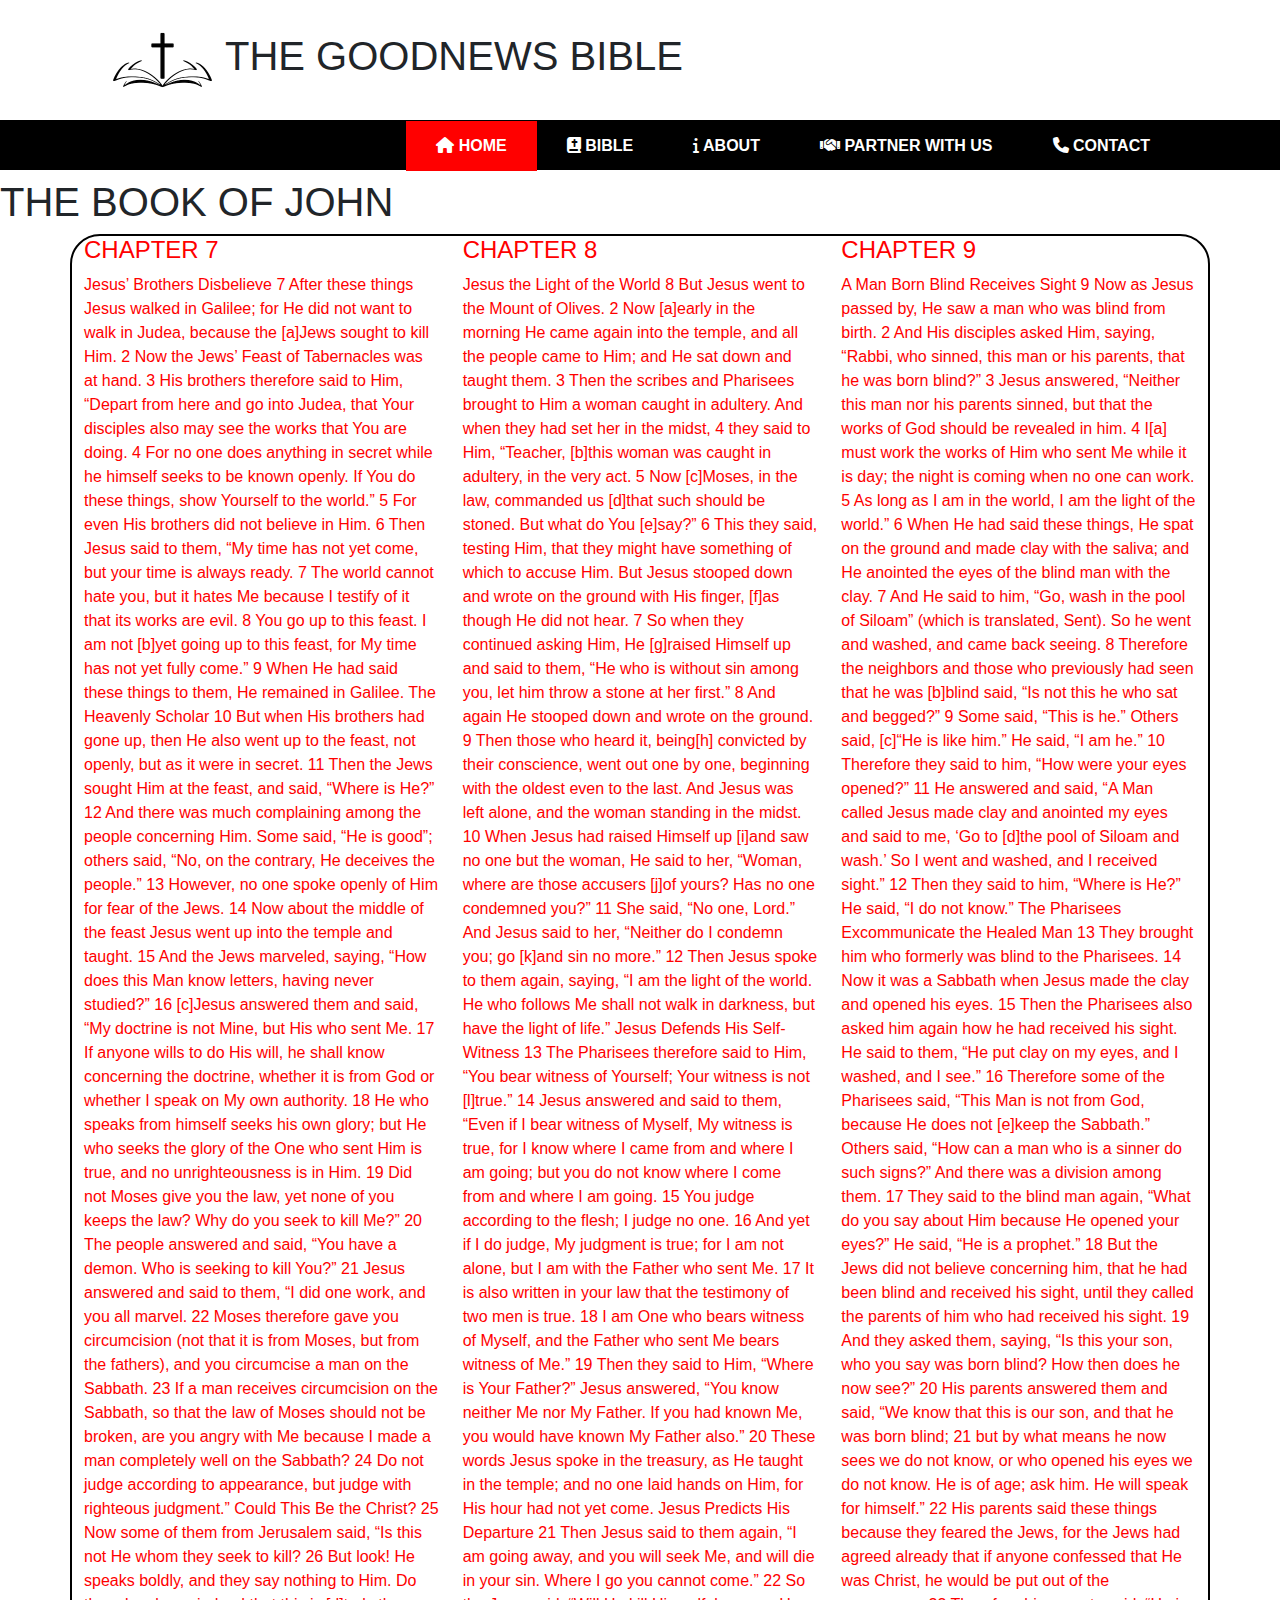
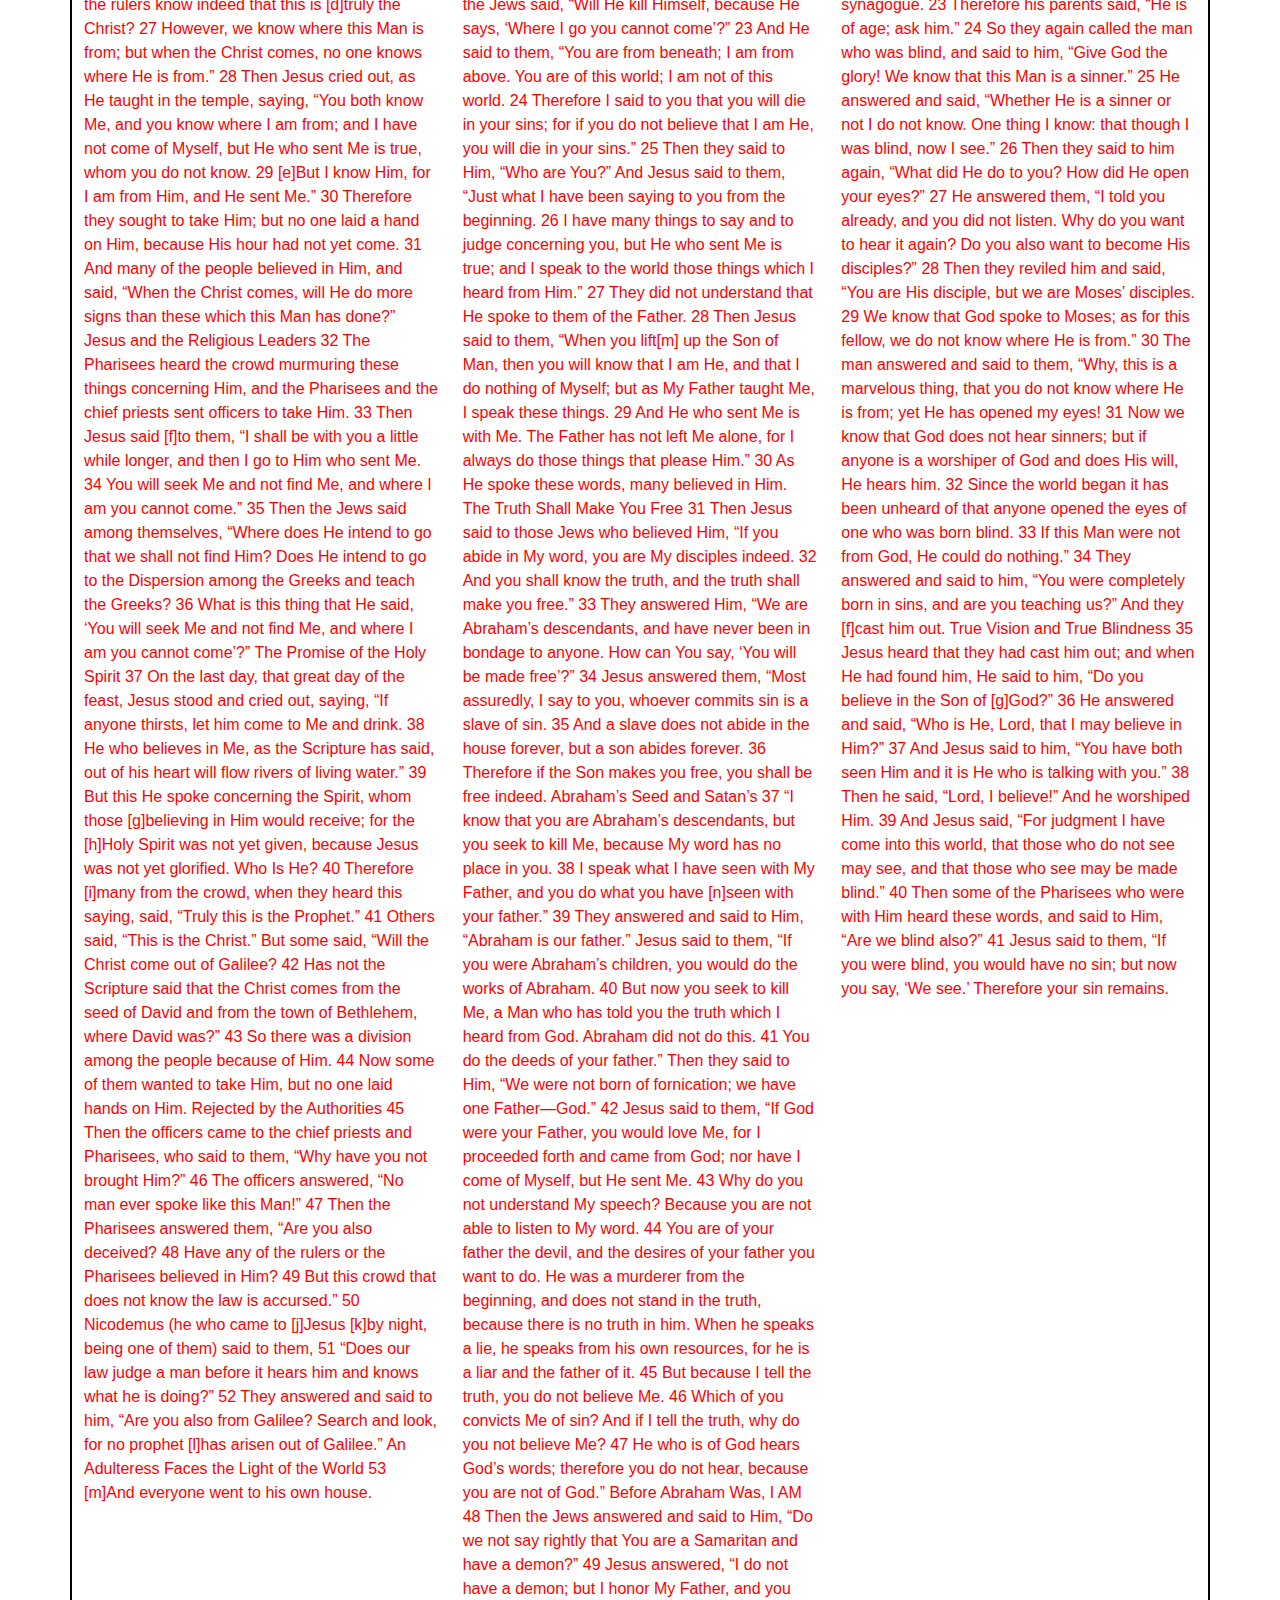
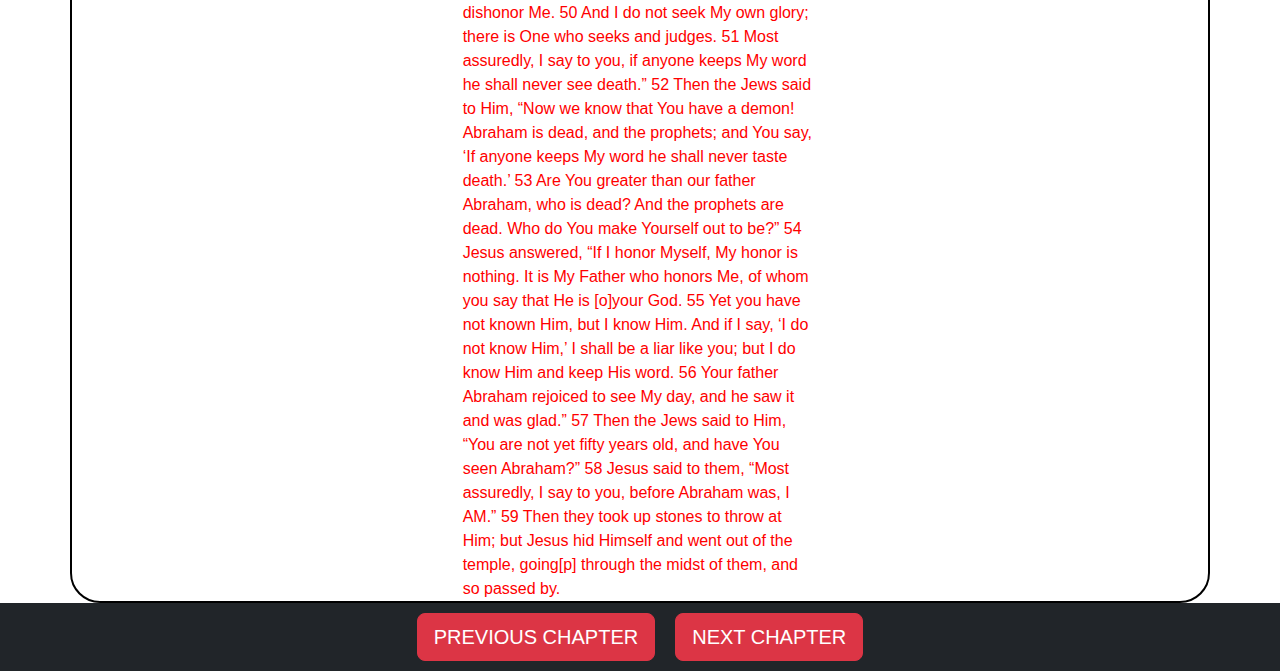
<file: john/chapter7-9.html>
<!DOCTYPE html>
<html lang="en">
<head>
    <meta charset="UTF-8">
    <meta http-equiv="X-UA-Compatible" content="IE=edge">
    <meta name="viewport" content="width=device-width, initial-scale=1.0">
    <link rel="stylesheet" href="../assets/css/bootstrap.min.css">
    <link rel="stylesheet" href="../assets/css/all.min.css">
    <link rel="stylesheet" href="../assets/css/style.css">
    <title>MY HOLY BIBLE</title>
</head>
<body>
    <main>
        <header class="d-flex align-items-center">
            <img src="../assets/image/logo/2720-removebg-preview.png" alt="" height="100px">
            <h1>THE GOODNEWS BIBLE</h1>
      </header>
    <nav>
        
        <ul>
            <li> <a href=".." class="home"><i class="fa fa-home"></i> Home</a></li>
            <li> <a href="#"><i class="fa fa-bible"></i> Bible</a></li>
            <li> <a href="#"><i class="fa fa-info"></i> About</a></li>
            <li> <a href="#"><i class="fa fa-handshake"></i> Partner with us</a></li>
            <li> <a href="#"><i class="fa fa-phone"></i> contact</a></li>
            
        </ul>
        
    </nav>
    <div></div>
    <div><h1> </h1></div>
    <div><h1> THE BOOK OF JOHN</h1></div>
    <div class="container">
        <div class="row">
            <div class="col"><h4  id="chap7"> CHAPTER 7</h4>
                Jesus’ Brothers Disbelieve
7 After these things Jesus walked in Galilee; for He did not want to walk in Judea, because the [a]Jews sought to kill Him. 2 Now the Jews’ Feast of Tabernacles was at hand. 3 His brothers therefore said to Him, “Depart from here and go into Judea, that Your disciples also may see the works that You are doing. 4 For no one does anything in secret while he himself seeks to be known openly. If You do these things, show Yourself to the world.” 5 For even His brothers did not believe in Him.

6 Then Jesus said to them, “My time has not yet come, but your time is always ready. 7 The world cannot hate you, but it hates Me because I testify of it that its works are evil. 8 You go up to this feast. I am not [b]yet going up to this feast, for My time has not yet fully come.” 9 When He had said these things to them, He remained in Galilee.

The Heavenly Scholar
10 But when His brothers had gone up, then He also went up to the feast, not openly, but as it were in secret. 11 Then the Jews sought Him at the feast, and said, “Where is He?” 12 And there was much complaining among the people concerning Him. Some said, “He is good”; others said, “No, on the contrary, He deceives the people.” 13 However, no one spoke openly of Him for fear of the Jews.

14 Now about the middle of the feast Jesus went up into the temple and taught. 15 And the Jews marveled, saying, “How does this Man know letters, having never studied?”

16 [c]Jesus answered them and said, “My doctrine is not Mine, but His who sent Me. 17 If anyone wills to do His will, he shall know concerning the doctrine, whether it is from God or whether I speak on My own authority. 18 He who speaks from himself seeks his own glory; but He who seeks the glory of the One who sent Him is true, and no unrighteousness is in Him. 19 Did not Moses give you the law, yet none of you keeps the law? Why do you seek to kill Me?”

20 The people answered and said, “You have a demon. Who is seeking to kill You?”

21 Jesus answered and said to them, “I did one work, and you all marvel. 22 Moses therefore gave you circumcision (not that it is from Moses, but from the fathers), and you circumcise a man on the Sabbath. 23 If a man receives circumcision on the Sabbath, so that the law of Moses should not be broken, are you angry with Me because I made a man completely well on the Sabbath? 24 Do not judge according to appearance, but judge with righteous judgment.”

Could This Be the Christ?
25 Now some of them from Jerusalem said, “Is this not He whom they seek to kill? 26 But look! He speaks boldly, and they say nothing to Him. Do the rulers know indeed that this is [d]truly the Christ? 27 However, we know where this Man is from; but when the Christ comes, no one knows where He is from.”

28 Then Jesus cried out, as He taught in the temple, saying, “You both know Me, and you know where I am from; and I have not come of Myself, but He who sent Me is true, whom you do not know. 29 [e]But I know Him, for I am from Him, and He sent Me.”

30 Therefore they sought to take Him; but no one laid a hand on Him, because His hour had not yet come. 31 And many of the people believed in Him, and said, “When the Christ comes, will He do more signs than these which this Man has done?”

Jesus and the Religious Leaders
32 The Pharisees heard the crowd murmuring these things concerning Him, and the Pharisees and the chief priests sent officers to take Him. 33 Then Jesus said [f]to them, “I shall be with you a little while longer, and then I go to Him who sent Me. 34 You will seek Me and not find Me, and where I am you cannot come.”

35 Then the Jews said among themselves, “Where does He intend to go that we shall not find Him? Does He intend to go to the Dispersion among the Greeks and teach the Greeks? 36 What is this thing that He said, ‘You will seek Me and not find Me, and where I am you cannot come’?”

The Promise of the Holy Spirit
37 On the last day, that great day of the feast, Jesus stood and cried out, saying, “If anyone thirsts, let him come to Me and drink. 38 He who believes in Me, as the Scripture has said, out of his heart will flow rivers of living water.” 39 But this He spoke concerning the Spirit, whom those [g]believing in Him would receive; for the [h]Holy Spirit was not yet given, because Jesus was not yet glorified.

Who Is He?
40 Therefore [i]many from the crowd, when they heard this saying, said, “Truly this is the Prophet.” 41 Others said, “This is the Christ.”

But some said, “Will the Christ come out of Galilee? 42 Has not the Scripture said that the Christ comes from the seed of David and from the town of Bethlehem, where David was?” 43 So there was a division among the people because of Him. 44 Now some of them wanted to take Him, but no one laid hands on Him.

Rejected by the Authorities
45 Then the officers came to the chief priests and Pharisees, who said to them, “Why have you not brought Him?”

46 The officers answered, “No man ever spoke like this Man!”

47 Then the Pharisees answered them, “Are you also deceived? 48 Have any of the rulers or the Pharisees believed in Him? 49 But this crowd that does not know the law is accursed.”

50 Nicodemus (he who came to [j]Jesus [k]by night, being one of them) said to them, 51 “Does our law judge a man before it hears him and knows what he is doing?”

52 They answered and said to him, “Are you also from Galilee? Search and look, for no prophet [l]has arisen out of Galilee.”

An Adulteress Faces the Light of the World
53 [m]And everyone went to his own house. </div>
            <div class="col">
                
                <h4  id="chap8">CHAPTER 8</h4> 
                Jesus the Light of the World
8 But Jesus went to the Mount of Olives.

2 Now [a]early in the morning He came again into the temple, and all the people came to Him; and He sat down and taught them. 3 Then the scribes and Pharisees brought to Him a woman caught in adultery. And when they had set her in the midst, 4 they said to Him, “Teacher, [b]this woman was caught in adultery, in the very act. 5 Now [c]Moses, in the law, commanded us [d]that such should be stoned. But what do You [e]say?” 6 This they said, testing Him, that they might have something of which to accuse Him. But Jesus stooped down and wrote on the ground with His finger, [f]as though He did not hear.

7 So when they continued asking Him, He [g]raised Himself up and said to them, “He who is without sin among you, let him throw a stone at her first.” 8 And again He stooped down and wrote on the ground. 9 Then those who heard it, being[h] convicted by their conscience, went out one by one, beginning with the oldest even to the last. And Jesus was left alone, and the woman standing in the midst. 10 When Jesus had raised Himself up [i]and saw no one but the woman, He said to her, “Woman, where are those accusers [j]of yours? Has no one condemned you?”

11 She said, “No one, Lord.”

And Jesus said to her, “Neither do I condemn you; go [k]and sin no more.”

12 Then Jesus spoke to them again, saying, “I am the light of the world. He who follows Me shall not walk in darkness, but have the light of life.”

Jesus Defends His Self-Witness
13 The Pharisees therefore said to Him, “You bear witness of Yourself; Your witness is not [l]true.”

14 Jesus answered and said to them, “Even if I bear witness of Myself, My witness is true, for I know where I came from and where I am going; but you do not know where I come from and where I am going. 15 You judge according to the flesh; I judge no one. 16 And yet if I do judge, My judgment is true; for I am not alone, but I am with the Father who sent Me. 17 It is also written in your law that the testimony of two men is true. 18 I am One who bears witness of Myself, and the Father who sent Me bears witness of Me.”

19 Then they said to Him, “Where is Your Father?”

Jesus answered, “You know neither Me nor My Father. If you had known Me, you would have known My Father also.”

20 These words Jesus spoke in the treasury, as He taught in the temple; and no one laid hands on Him, for His hour had not yet come.

Jesus Predicts His Departure
21 Then Jesus said to them again, “I am going away, and you will seek Me, and will die in your sin. Where I go you cannot come.”

22 So the Jews said, “Will He kill Himself, because He says, ‘Where I go you cannot come’?”

23 And He said to them, “You are from beneath; I am from above. You are of this world; I am not of this world. 24 Therefore I said to you that you will die in your sins; for if you do not believe that I am He, you will die in your sins.”

25 Then they said to Him, “Who are You?”

And Jesus said to them, “Just what I have been saying to you from the beginning. 26 I have many things to say and to judge concerning you, but He who sent Me is true; and I speak to the world those things which I heard from Him.”

27 They did not understand that He spoke to them of the Father.

28 Then Jesus said to them, “When you lift[m] up the Son of Man, then you will know that I am He, and that I do nothing of Myself; but as My Father taught Me, I speak these things. 29 And He who sent Me is with Me. The Father has not left Me alone, for I always do those things that please Him.” 30 As He spoke these words, many believed in Him.

The Truth Shall Make You Free
31 Then Jesus said to those Jews who believed Him, “If you abide in My word, you are My disciples indeed. 32 And you shall know the truth, and the truth shall make you free.”

33 They answered Him, “We are Abraham’s descendants, and have never been in bondage to anyone. How can You say, ‘You will be made free’?”

34 Jesus answered them, “Most assuredly, I say to you, whoever commits sin is a slave of sin. 35 And a slave does not abide in the house forever, but a son abides forever. 36 Therefore if the Son makes you free, you shall be free indeed.

Abraham’s Seed and Satan’s
37 “I know that you are Abraham’s descendants, but you seek to kill Me, because My word has no place in you. 38 I speak what I have seen with My Father, and you do what you have [n]seen with your father.”

39 They answered and said to Him, “Abraham is our father.”

Jesus said to them, “If you were Abraham’s children, you would do the works of Abraham. 40 But now you seek to kill Me, a Man who has told you the truth which I heard from God. Abraham did not do this. 41 You do the deeds of your father.”

Then they said to Him, “We were not born of fornication; we have one Father—God.”

42 Jesus said to them, “If God were your Father, you would love Me, for I proceeded forth and came from God; nor have I come of Myself, but He sent Me. 43 Why do you not understand My speech? Because you are not able to listen to My word. 44 You are of your father the devil, and the desires of your father you want to do. He was a murderer from the beginning, and does not stand in the truth, because there is no truth in him. When he speaks a lie, he speaks from his own resources, for he is a liar and the father of it. 45 But because I tell the truth, you do not believe Me. 46 Which of you convicts Me of sin? And if I tell the truth, why do you not believe Me? 47 He who is of God hears God’s words; therefore you do not hear, because you are not of God.”

Before Abraham Was, I AM
48 Then the Jews answered and said to Him, “Do we not say rightly that You are a Samaritan and have a demon?”

49 Jesus answered, “I do not have a demon; but I honor My Father, and you dishonor Me. 50 And I do not seek My own glory; there is One who seeks and judges. 51 Most assuredly, I say to you, if anyone keeps My word he shall never see death.”

52 Then the Jews said to Him, “Now we know that You have a demon! Abraham is dead, and the prophets; and You say, ‘If anyone keeps My word he shall never taste death.’ 53 Are You greater than our father Abraham, who is dead? And the prophets are dead. Who do You make Yourself out to be?”

54 Jesus answered, “If I honor Myself, My honor is nothing. It is My Father who honors Me, of whom you say that He is [o]your God. 55 Yet you have not known Him, but I know Him. And if I say, ‘I do not know Him,’ I shall be a liar like you; but I do know Him and keep His word. 56 Your father Abraham rejoiced to see My day, and he saw it and was glad.”

57 Then the Jews said to Him, “You are not yet fifty years old, and have You seen Abraham?”

58 Jesus said to them, “Most assuredly, I say to you, before Abraham was, I AM.”

59 Then they took up stones to throw at Him; but Jesus hid Himself and went out of the temple, going[p] through the midst of them, and so passed by.</div>
            <div class="col"><h4  id="chap9"> CHAPTER 9</h4>
                A Man Born Blind Receives Sight
9 Now as Jesus passed by, He saw a man who was blind from birth. 2 And His disciples asked Him, saying, “Rabbi, who sinned, this man or his parents, that he was born blind?”

3 Jesus answered, “Neither this man nor his parents sinned, but that the works of God should be revealed in him. 4 I[a] must work the works of Him who sent Me while it is day; the night is coming when no one can work. 5 As long as I am in the world, I am the light of the world.”

6 When He had said these things, He spat on the ground and made clay with the saliva; and He anointed the eyes of the blind man with the clay. 7 And He said to him, “Go, wash in the pool of Siloam” (which is translated, Sent). So he went and washed, and came back seeing.

8 Therefore the neighbors and those who previously had seen that he was [b]blind said, “Is not this he who sat and begged?”

9 Some said, “This is he.” Others said, [c]“He is like him.”

He said, “I am he.”

10 Therefore they said to him, “How were your eyes opened?”

11 He answered and said, “A Man called Jesus made clay and anointed my eyes and said to me, ‘Go to [d]the pool of Siloam and wash.’ So I went and washed, and I received sight.”

12 Then they said to him, “Where is He?”

He said, “I do not know.”

The Pharisees Excommunicate the Healed Man
13 They brought him who formerly was blind to the Pharisees. 14 Now it was a Sabbath when Jesus made the clay and opened his eyes. 15 Then the Pharisees also asked him again how he had received his sight. He said to them, “He put clay on my eyes, and I washed, and I see.”

16 Therefore some of the Pharisees said, “This Man is not from God, because He does not [e]keep the Sabbath.”

Others said, “How can a man who is a sinner do such signs?” And there was a division among them.

17 They said to the blind man again, “What do you say about Him because He opened your eyes?”

He said, “He is a prophet.”

18 But the Jews did not believe concerning him, that he had been blind and received his sight, until they called the parents of him who had received his sight. 19 And they asked them, saying, “Is this your son, who you say was born blind? How then does he now see?”

20 His parents answered them and said, “We know that this is our son, and that he was born blind; 21 but by what means he now sees we do not know, or who opened his eyes we do not know. He is of age; ask him. He will speak for himself.” 22 His parents said these things because they feared the Jews, for the Jews had agreed already that if anyone confessed that He was Christ, he would be put out of the synagogue. 23 Therefore his parents said, “He is of age; ask him.”

24 So they again called the man who was blind, and said to him, “Give God the glory! We know that this Man is a sinner.”

25 He answered and said, “Whether He is a sinner or not I do not know. One thing I know: that though I was blind, now I see.”

26 Then they said to him again, “What did He do to you? How did He open your eyes?”

27 He answered them, “I told you already, and you did not listen. Why do you want to hear it again? Do you also want to become His disciples?”

28 Then they reviled him and said, “You are His disciple, but we are Moses’ disciples. 29 We know that God spoke to Moses; as for this fellow, we do not know where He is from.”

30 The man answered and said to them, “Why, this is a marvelous thing, that you do not know where He is from; yet He has opened my eyes! 31 Now we know that God does not hear sinners; but if anyone is a worshiper of God and does His will, He hears him. 32 Since the world began it has been unheard of that anyone opened the eyes of one who was born blind. 33 If this Man were not from God, He could do nothing.”

34 They answered and said to him, “You were completely born in sins, and are you teaching us?” And they [f]cast him out.

True Vision and True Blindness
35 Jesus heard that they had cast him out; and when He had found him, He said to him, “Do you believe in the Son of [g]God?”

36 He answered and said, “Who is He, Lord, that I may believe in Him?”

37 And Jesus said to him, “You have both seen Him and it is He who is talking with you.”

38 Then he said, “Lord, I believe!” And he worshiped Him.

39 And Jesus said, “For judgment I have come into this world, that those who do not see may see, and that those who see may be made blind.”

40 Then some of the Pharisees who were with Him heard these words, and said to Him, “Are we blind also?”

41 Jesus said to them, “If you were blind, you would have no sin; but now you say, ‘We see.’ Therefore your sin remains. </div>


</div>
</div>
</main>
        <div class="active d-flex justify-content-center bg-dark ">
            <div class="act"><a class="btn btn-lg btn-danger" href="./chapter4-6.html">PREVIOUS CHAPTER</a></div>
            <div><a class="btn btn-lg btn-danger"href="./chapter10-12.html">NEXT CHAPTER</a></div>
        </div>
</file>
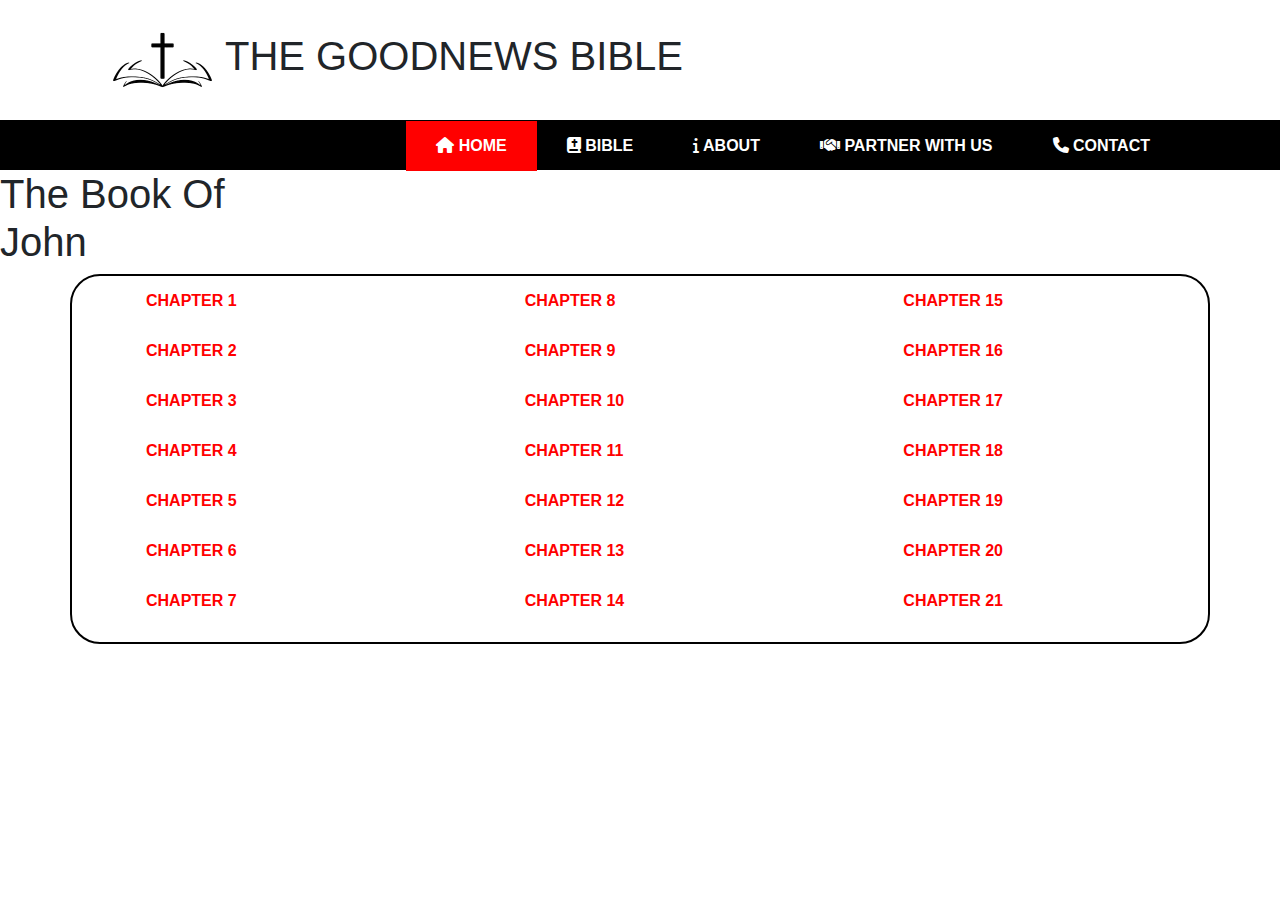
<file: john/john.html>
<!DOCTYPE html>
<html lang="en">
<head>
    <meta charset="UTF-8">
    <meta http-equiv="X-UA-Compatible" content="IE=edge">
    <meta name="viewport" content="width=device-width, initial-scale=1.0">
    <link rel="stylesheet" href="../assets/css/bootstrap.min.css">
    <link rel="stylesheet" href="../assets/css/all.min.css">
    <link rel="stylesheet" href="../assets/css/style.css">
    <title>MY HOLY BIBLE</title>
</head>
<body>
    <main>
        <header class="d-flex align-items-center">
            <img src="../assets/image/logo/2720-removebg-preview.png" alt="" height="100px">
            <h1>THE GOODNEWS BIBLE</h1>
      </header>
    <nav>
        
        <ul>
            <li> <a href=".." class="home"><i class="fa fa-home"></i> Home</a></li>
            <li> <a href="#"><i class="fa fa-bible"></i> Bible</a></li>
            <li> <a href="#"><i class="fa fa-info"></i> About</a></li>
            <li> <a href="#"><i class="fa fa-handshake"></i> Partner with us</a></li>
            <li> <a href="#"><i class="fa fa-phone"></i> contact</a></li>
            
        </ul>
        
    </nav>
    <div class="d-flex">
        <h1>The Book Of John</h1>
    </div>
    <div class="container">
        <div class="row">
            <div class="col">
                <ul>
                    <li><a href="./chapter1-3.html">Chapter 1</a> </li>
                    <li><a href="./chapter1-3.html#chap2">Chapter 2</a> </li>
                    <li><a href="./chapter1-3.html#chap3">Chapter 3</a> </li>
                    <li><a href="./chapter4-6.html">Chapter 4</a> </li>
                    <li><a href="./chapter4-6.html#chap5">Chapter 5</a> </li>
                    <li><a href="./chapter4-6.html#chap6">Chapter 6</a> </li>
                    <li><a href="./chapter7-9.html">Chapter 7</a> </li>
                </ul>
            </div>
            <div class="col">
                <ul>
                    <li><a href="./chapter7-9.html#chap8">Chapter 8</a> </li>
                    <li><a href="./chapter7-9.html#chap9">Chapter 9</a> </li>
                    <li><a href="./chapter10-12.html">Chapter 10</a> </li>
                    <li><a href="./chapter10-12.html#chap11">Chapter 11</a> </li>
                    <li><a href="./chapter10-12.html#chap12">Chapter 12</a> </li>
                    <li><a href="./chapter13-15.html">Chapter 13</a> </li>
                    <li><a href="./chapter13-15.html#chap14">Chapter 14</a> </li>
                </ul>
            </div>
            <div class="col">
                <ul>
                    <li><a href="./chapter13-15.html#chap15">Chapter 15</a> </li>
                    <li><a href="./chapter16-18.html">Chapter 16</a> </li>
                    <li><a href="./chapter16-18.html#chap17">Chapter 17</a> </li>
                    <li><a href="./chapter16-18.html#chap18">Chapter 18</a> </li>
                    <li><a href="./chapter19-21.html">Chapter 19</a> </li>
                    <li><a href="./chapter19-21.html#chap20">Chapter 20</a> </li>
                    <li><a href="./chapter19-21.html#chap21">Chapter 21</a> </li>
                </ul>
            </div>
            
        </div>
    </div>
</file>
<file: assets/css/style.css>
body{
    margin:0;
    padding:0;
    font-family: sans-serif;
}
section{
 width: 100%;
 height: 100vh;   
}
header{
    padding: 10px 100px;
    box-sizing: border-box;
    
}
section.sec1{
    background: url(../image/products/aaron-burden-pCfJKUB5bes-unsplash.jpg);
    background-size: cover;
    background-position: center;
}
nav{
    background-color: black;
    
    width: 100%;
    height: 50px;
    border-top: 1px solid black;
    border-bottom: 1px solid black;
    position: sticky;
    top: 0;
}
nav ul{
    display: flex;
    margin: 0;
    padding: 0 100px;
    float: right;
}
div ul li,
nav ul li{
    list-style: none;
}
div ul li a{
    color: red;
    display: block;
    padding: 0 30px;
    text-decoration: none;
    text-transform: uppercase;
    font-weight: bold;
    line-height: 50px;
}
nav ul li a{
    color: white;
    display: block;
    padding: 0 30px;
    text-decoration: none;
    text-transform: uppercase;
    font-weight: bold;
    line-height: 50px;
    
}
nav ul li a:hover,
nav ul li a.home
{
background-color: red;
color: white;
}

div.active{
    padding: 10px;
}
div.act{
    padding-right: 20px;
}
.container{
    color: red;
    border: 2px solid black;
    border-bottom-left-radius: 30px;
    border-bottom-right-radius: 30px;
    border-top-right-radius: 30px;
    border-top-left-radius: 30px;
}
</file>
